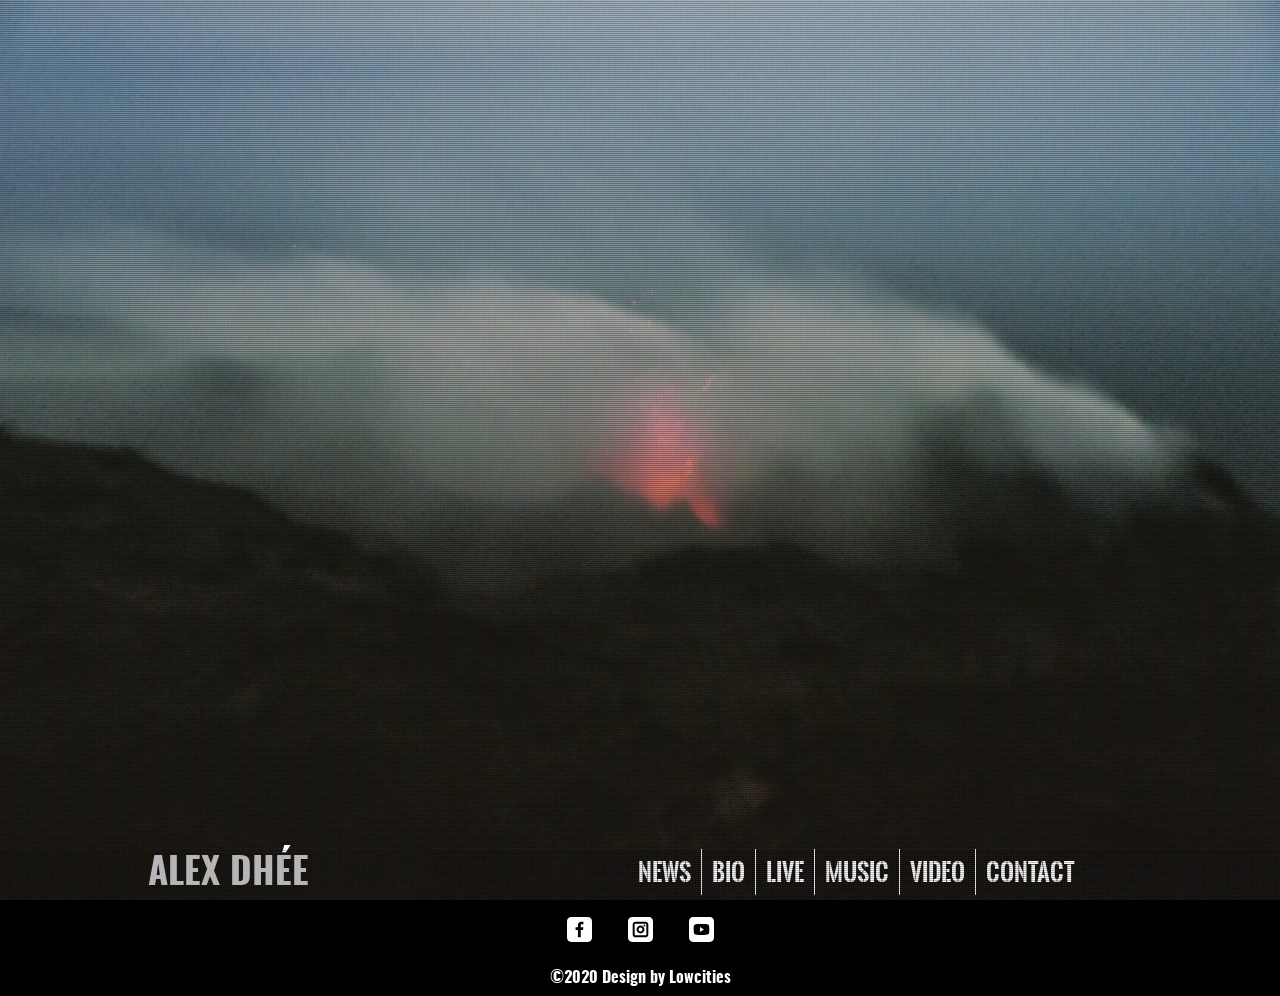
<file: index.html>
<!doctype html>
<html lang='en'>
    <head>
        <meta charset="utf-8">
        <meta name="viewport" content="width=device-width, initial-scale=1, shrink-to-fit=no">
        <link rel="stylesheet" href="https://stackpath.bootstrapcdn.com/bootstrap/4.4.1/css/bootstrap.min.css" integrity="sha384-Vkoo8x4CGsO3+Hhxv8T/Q5PaXtkKtu6ug5TOeNV6gBiFeWPGFN9MuhOf23Q9Ifjh" crossorigin="anonymous">
        <link rel="stylesheet" href="css/style.css">
        <link rel="stylesheet" href="css/normalize.css">
        <link rel="stylesheet" href="oswald_font/stylesheet.css">
        <link rel="stylesheet" href="css/style.css">
        <link rel="stylesheet" href="https://cdnjs.cloudflare.com/ajax/libs/animate.css/3.7.2/animate.min.css">
        <link href="https://assets.juicer.io/embed.css" media="all" rel="stylesheet" type="text/css" />
        <title>Alex Dhee</title>
    </head>
    <header>
        <div class="header-banner crt"></div>
        <!--Navigation section-->
        <div class="menu-wrapper crt">
            <div class="nav-button crt">
                <span></span>
                <span></span>
                <span></span>
                <span></span>
            </div>
            <div class="logo">
               <h1 class="title crt" title="ALEX DHEE">ALEX DH&EacuteE</h1> 
            </div>
            <nav id="menu" class="menu sticky-mobile crt">
                <div class="nav-item" title="NEWS">
                  <a href="#news">NEWS</a>
                </div>
                <div class="nav-item"  title="BIO">
                  <a href="#bio">BIO</a>
                </div>
                <div class="nav-item"  title="LIVE">
                    <a href="#live">LIVE</a>
                  </div>
                  <div class="nav-item"  title="MUSIC">
                    <a href="#music">MUSIC</a>
                  </div>  
                <div class="nav-item"  title="VIDEO">
                  <a href="#video">VIDEO</a>
                </div>
                <div class="nav-item" title="CONTACT">
                  <a href="#contact" class="contact-button">CONTACT</a>
                </div>
            </nav>
            <!--End navigation section-->
        </div>
    </header>
    <body>
        <div class="wrapper">
            <div class="content">
                <div id="news" class="news section invisible">
                    <div class="section-banner animated slideInLeft">
                        <h1 class="heading crt"><span></span>NEWS</h1>
                    </div>
                    <div class="animated slideInRight">
                        <ul class="juicer-feed" data-feed-id="lowcities"><h1 class="referral"></h1></ul></h1></ul>
                    </div>
                </div>
                <div id="bio" class="bio section invisible">
                    <div class="section-banner animated slideInLeft">
                        <h1 class="heading crt"><span></span>BIO</h1>
                    </div>
                </div>
                <div id="live" class="live section invisible">
                    <div class="section-banner animated slideInLeft">
                        <h1 class="heading crt"><span></span>LIVE</h1>
                    </div>
                </div>
                <div id="music" class="music section invisible">
                    <div class="section-banner animated slideInLeft">
                        <h1 class="heading crt"><span></span>MUSIC</h1>
                    </div>
                </div>
                <div id="video" class="video section invisible">
                    <div class="section-banner animated slideInLeft">
                        <h1 class="heading crt"><span></span>VIDEO</h1>
                    </div>
                    <div class="video-element animated slideInRight">
                        <iframe src="https://www.youtube.com/embed/cMffwlgYZD4" frameborder="0" allow="accelerometer; autoplay; encrypted-media; gyroscope; picture-in-picture" allowfullscreen></iframe>
                    </div>
                </div>
            </div>
            <footer id="contact">
                <div class="social">
                  <a href="http://twitter.com/lowcities"><i class="facebook"></i></a>
                  <a href="http://instagram.com/alexdheemusic"><i class="insta"></i></a>
                  <a href="https://www.linkedin.com/in/david-low-671492132/"><i class="youtube"></i></a>
                  <!-- <a href="https://github.com/lowcities"><i class="github"></i></a> -->
                </div>  
                <h6 class="greydient">&copy;2020 Design by <a href="https://www.lowcites.net">Lowcities</a></h6>
              </footer> 
        </div> 
        <script src="https://code.jquery.com/jquery-3.4.1.slim.min.js" integrity="sha384-J6qa4849blE2+poT4WnyKhv5vZF5SrPo0iEjwBvKU7imGFAV0wwj1yYfoRSJoZ+n" crossorigin="anonymous"></script>
        <script src="https://stackpath.bootstrapcdn.com/bootstrap/4.4.1/js/bootstrap.min.js" integrity="sha384-wfSDF2E50Y2D1uUdj0O3uMBJnjuUD4Ih7YwaYd1iqfktj0Uod8GCExl3Og8ifwB6" crossorigin="anonymous"></script>
        <script src="https://assets.juicer.io/embed.js" type="text/javascript"></script>
        <script src="js/app.js" type="text/javascript" charset="utf-8"></script>
    </body>
</html>
</file>
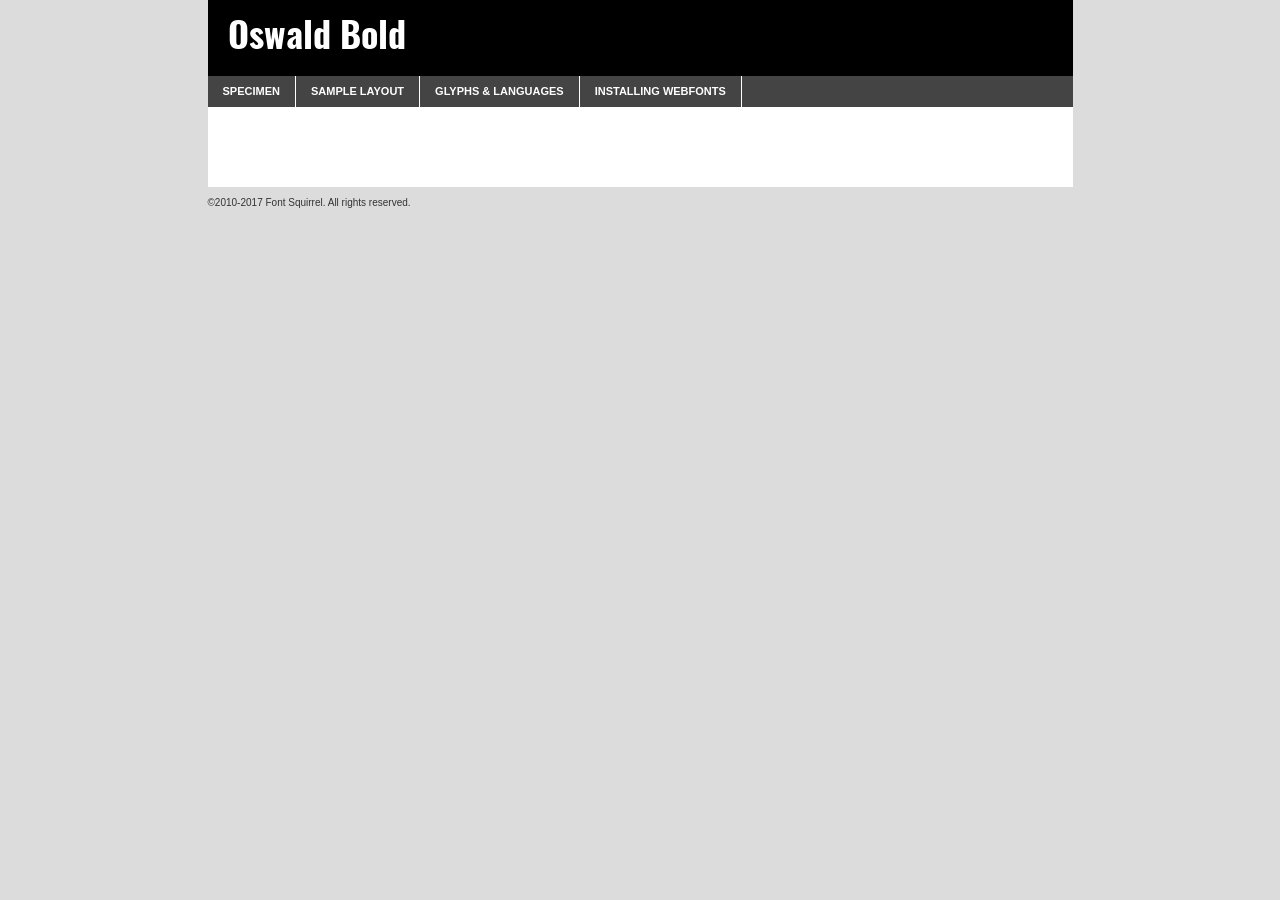
<file: oswald_font/oswald-bold-demo.html>
<!DOCTYPE html PUBLIC "-//W3C//DTD XHTML 1.0 Transitional//EN"
	"http://www.w3.org/TR/xhtml1/DTD/xhtml1-transitional.dtd">

<html xmlns="http://www.w3.org/1999/xhtml" xml:lang="en" lang="en">
<head>
	<meta http-equiv="Content-Type" content="text/html; charset=utf-8" />
	<script src="http://ajax.googleapis.com/ajax/libs/jquery/1.7.2/jquery.min.js" type="text/javascript" charset="utf-8"></script>
	<script type="text/javascript">
	(function($){$.fn.easyTabs=function(option){var param=jQuery.extend({fadeSpeed:"fast",defaultContent:1,activeClass:'active'},option);$(this).each(function(){var thisId="#"+this.id;if(param.defaultContent==''){param.defaultContent=1;}
	if(typeof param.defaultContent=="number")
	{var defaultTab=$(thisId+" .tabs li:eq("+(param.defaultContent-1)+") a").attr('href').substr(1);}else{var defaultTab=param.defaultContent;}
	$(thisId+" .tabs li a").each(function(){var tabToHide=$(this).attr('href').substr(1);$("#"+tabToHide).addClass('easytabs-tab-content');});hideAll();changeContent(defaultTab);function hideAll(){$(thisId+" .easytabs-tab-content").hide();}
	function changeContent(tabId){hideAll();$(thisId+" .tabs li").removeClass(param.activeClass);$(thisId+" .tabs li a[href=#"+tabId+"]").closest('li').addClass(param.activeClass);if(param.fadeSpeed!="none")
	{$(thisId+" #"+tabId).fadeIn(param.fadeSpeed);}else{$(thisId+" #"+tabId).show();}}
	$(thisId+" .tabs li").click(function(){var tabId=$(this).find('a').attr('href').substr(1);changeContent(tabId);return false;});});}})(jQuery);
	</script>
	<link rel="stylesheet" href="specimen_files/specimen_stylesheet.css" type="text/css" charset="utf-8" />
	<link rel="stylesheet" href="stylesheet.css" type="text/css" charset="utf-8" />

	<style type="text/css">
					body{
				font-family: 'oswaldbold';
							}
		</style>

	<title>Oswald Bold Specimen</title>
	
	
	<script type="text/javascript" charset="utf-8">
		$(document).ready(function() {
			$('#container').easyTabs({defaultContent:1});
		});
	</script>
</head>

<body>
<div id="container">
	<div id="header">
		Oswald Bold	</div>
	<ul class="tabs">
		<li><a href="#specimen">Specimen</a></li>
		<li><a href="#layout">Sample Layout</a></li>
				<li><a href="#glyphs">Glyphs &amp; Languages</a></li>
		<li><a href="#installing">Installing Webfonts</a></li>
		
	</ul>
	
	<div id="main_content">

		
			<div id="specimen">
		
				<div class="section">
					<div class="grid12 firstcol">
						<div class="huge">AaBb</div>
					</div>
				</div>
		
				<div class="section">
					<div class="glyph_range">A&#x200B;B&#x200b;C&#x200b;D&#x200b;E&#x200b;F&#x200b;G&#x200b;H&#x200b;I&#x200b;J&#x200b;K&#x200b;L&#x200b;M&#x200b;N&#x200b;O&#x200b;P&#x200b;Q&#x200b;R&#x200b;S&#x200b;T&#x200b;U&#x200b;V&#x200b;W&#x200b;X&#x200b;Y&#x200b;Z&#x200b;a&#x200b;b&#x200b;c&#x200b;d&#x200b;e&#x200b;f&#x200b;g&#x200b;h&#x200b;i&#x200b;j&#x200b;k&#x200b;l&#x200b;m&#x200b;n&#x200b;o&#x200b;p&#x200b;q&#x200b;r&#x200b;s&#x200b;t&#x200b;u&#x200b;v&#x200b;w&#x200b;x&#x200b;y&#x200b;z&#x200b;1&#x200b;2&#x200b;3&#x200b;4&#x200b;5&#x200b;6&#x200b;7&#x200b;8&#x200b;9&#x200b;0&#x200b;&amp;&#x200b;.&#x200b;,&#x200b;?&#x200b;!&#x200b;&#64;&#x200b;(&#x200b;)&#x200b;#&#x200b;$&#x200b;%&#x200b;*&#x200b;+&#x200b;-&#x200b;=&#x200b;:&#x200b;;</div>
				</div>
				<div class="section">
					<div class="grid12 firstcol">
						<table class="sample_table">
							<tr><td>10</td><td class="size10">abcdefghijklmnopqrstuvwxyzABCDEFGHIJKLMNOPQRSTUVWXYZ0123456789abcdefghijklmnopqrstuvwxyzABCDEFGHIJKLMNOPQRSTUVWXYZ0123456789abcdefghijklmnopqrstuvwxyzABCDEFGHIJKLMNOPQRSTUVWXYZ</td></tr>
							<tr><td>11</td><td class="size11">abcdefghijklmnopqrstuvwxyzABCDEFGHIJKLMNOPQRSTUVWXYZ0123456789abcdefghijklmnopqrstuvwxyzABCDEFGHIJKLMNOPQRSTUVWXYZ0123456789abcdefghijklmnopqrstuvwxyzABCDEFGHIJKLMNOPQRSTUVWXYZ</td></tr>
							<tr><td>12</td><td class="size12">abcdefghijklmnopqrstuvwxyzABCDEFGHIJKLMNOPQRSTUVWXYZ0123456789abcdefghijklmnopqrstuvwxyzABCDEFGHIJKLMNOPQRSTUVWXYZ0123456789abcdefghijklmnopqrstuvwxyzABCDEFGHIJKLMNOPQRSTUVWXYZ</td></tr>
							<tr><td>13</td><td class="size13">abcdefghijklmnopqrstuvwxyzABCDEFGHIJKLMNOPQRSTUVWXYZ0123456789abcdefghijklmnopqrstuvwxyzABCDEFGHIJKLMNOPQRSTUVWXYZ0123456789abcdefghijklmnopqrstuvwxyzABCDEFGHIJKLMNOPQRSTUVWXYZ</td></tr>
							<tr><td>14</td><td class="size14">abcdefghijklmnopqrstuvwxyzABCDEFGHIJKLMNOPQRSTUVWXYZ0123456789abcdefghijklmnopqrstuvwxyzABCDEFGHIJKLMNOPQRSTUVWXYZ0123456789abcdefghijklmnopqrstuvwxyzABCDEFGHIJKLMNOPQRSTUVWXYZ</td></tr>
							<tr><td>16</td><td class="size16">abcdefghijklmnopqrstuvwxyzABCDEFGHIJKLMNOPQRSTUVWXYZ0123456789abcdefghijklmnopqrstuvwxyzABCDEFGHIJKLMNOPQRSTUVWXYZ</td></tr>
							<tr><td>18</td><td class="size18">abcdefghijklmnopqrstuvwxyzABCDEFGHIJKLMNOPQRSTUVWXYZ0123456789abcdefghijklmnopqrstuvwxyzABCDEFGHIJKLMNOPQRSTUVWXYZ</td></tr>
							<tr><td>20</td><td class="size20">abcdefghijklmnopqrstuvwxyzABCDEFGHIJKLMNOPQRSTUVWXYZ0123456789abcdefghijklmnopqrstuvwxyzABCDEFGHIJKLMNOPQRSTUVWXYZ</td></tr>
							<tr><td>24</td><td class="size24">abcdefghijklmnopqrstuvwxyzABCDEFGHIJKLMNOPQRSTUVWXYZ0123456789abcdefghijklmnopqrstuvwxyzABCDEFGHIJKLMNOPQRSTUVWXYZ</td></tr>
							<tr><td>30</td><td class="size30">abcdefghijklmnopqrstuvwxyzABCDEFGHIJKLMNOPQRSTUVWXYZ0123456789abcdefghijklmnopqrstuvwxyzABCDEFGHIJKLMNOPQRSTUVWXYZ</td></tr>
							<tr><td>36</td><td class="size36">abcdefghijklmnopqrstuvwxyzABCDEFGHIJKLMNOPQRSTUVWXYZ0123456789abcdefghijklmnopqrstuvwxyzABCDEFGHIJKLMNOPQRSTUVWXYZ</td></tr>
							<tr><td>48</td><td class="size48">abcdefghijklmnopqrstuvwxyzABCDEFGHIJKLMNOPQRSTUVWXYZ0123456789abcdefghijklmnopqrstuvwxyzABCDEFGHIJKLMNOPQRSTUVWXYZ</td></tr>
							<tr><td>60</td><td class="size60">abcdefghijklmnopqrstuvwxyzABCDEFGHIJKLMNOPQRSTUVWXYZ0123456789abcdefghijklmnopqrstuvwxyzABCDEFGHIJKLMNOPQRSTUVWXYZ</td></tr>
							<tr><td>72</td><td class="size72">abcdefghijklmnopqrstuvwxyzABCDEFGHIJKLMNOPQRSTUVWXYZ0123456789abcdefghijklmnopqrstuvwxyzABCDEFGHIJKLMNOPQRSTUVWXYZ</td></tr>
							<tr><td>90</td><td class="size90">abcdefghijklmnopqrstuvwxyzABCDEFGHIJKLMNOPQRSTUVWXYZ0123456789abcdefghijklmnopqrstuvwxyzABCDEFGHIJKLMNOPQRSTUVWXYZ</td></tr>
						</table>
				
					</div>
			
				</div>
		
		
		
								<div class="section" id="bodycomparison">


										<div id="xheight">
				<div class="fontbody">&#x25FC;&#x25FC;&#x25FC;&#x25FC;&#x25FC;&#x25FC;&#x25FC;&#x25FC;&#x25FC;&#x25FC;&#x25FC;&#x25FC;&#x25FC;&#x25FC;&#x25FC;&#x25FC;&#x25FC;&#x25FC;&#x25FC;&#x25FC;&#x25FC;&#x25FC;&#x25FC;&#x25FC;&#x25FC;&#x25FC;&#x25FC;&#x25FC;&#x25FC;&#x25FC;&#x25FC;&#x25FC;&#x25FC;&#x25FC;&#x25FC;&#x25FC;&#x25FC;&#x25FC;&#x25FC;&#x25FC;&#x25FC;&#x25FC;&#x25FC;&#x25FC;&#x25FC;&#x25FC;&#x25FC;&#x25FC;&#x25FC;&#x25FC;&#x25FC;&#x25FC;&#x25FC;&#x25FC;&#x25FC;&#x25FC;&#x25FC;&#x25FC;&#x25FC;&#x25FC;&#x25FC;&#x25FC;&#x25FC;&#x25FC;&#x25FC;&#x25FC;&#x25FC;&#x25FC;&#x25FC;&#x25FC;&#x25FC;&#x25FC;&#x25FC;&#x25FC;&#x25FC;&#x25FC;&#x25FC;&#x25FC;&#x25FC;&#x25FC;&#x25FC;&#x25FC;&#x25FC;&#x25FC;&#x25FC;&#x25FC;&#x25FC;&#x25FC;&#x25FC;&#x25FC;&#x25FC;&#x25FC;&#x25FC;&#x25FC;&#x25FC;&#x25FC;&#x25FC;&#x25FC;&#x25FC;body</div><div class="arialbody">body</div><div class="verdanabody">body</div><div class="georgiabody">body</div></div>
										<div class="fontbody" style="z-index:1">
											body<span>Oswald Bold</span>
										</div>
										<div class="arialbody" style="z-index:1">
											body<span>Arial</span>
										</div>
										<div class="verdanabody" style="z-index:1">
											body<span>Verdana</span>
										</div>
										<div class="georgiabody" style="z-index:1">
											body<span>Georgia</span>
										</div>



								</div>
		
		
				<div class="section psample psample_row1" id="">
					
					<div class="grid2 firstcol">
						<p class="size10"><span>10.</span>Aenean lacinia bibendum nulla sed consectetur. Fusce dapibus, tellus ac cursus commodo, tortor mauris condimentum nibh, ut fermentum massa justo sit amet risus. Nullam id dolor id nibh ultricies vehicula ut id elit. Cum sociis natoque penatibus et magnis dis parturient montes, nascetur ridiculus mus. Nulla vitae elit libero, a pharetra augue.</p>
			
					</div>
					<div class="grid3">
						<p class="size11"><span>11.</span>Aenean lacinia bibendum nulla sed consectetur. Fusce dapibus, tellus ac cursus commodo, tortor mauris condimentum nibh, ut fermentum massa justo sit amet risus. Nullam id dolor id nibh ultricies vehicula ut id elit. Cum sociis natoque penatibus et magnis dis parturient montes, nascetur ridiculus mus. Nulla vitae elit libero, a pharetra augue.</p>
			
					</div>
					<div class="grid3">
						<p class="size12"><span>12.</span>Aenean lacinia bibendum nulla sed consectetur. Fusce dapibus, tellus ac cursus commodo, tortor mauris condimentum nibh, ut fermentum massa justo sit amet risus. Nullam id dolor id nibh ultricies vehicula ut id elit. Cum sociis natoque penatibus et magnis dis parturient montes, nascetur ridiculus mus. Nulla vitae elit libero, a pharetra augue.</p>
			
					</div>
					<div class="grid4">
						<p class="size13"><span>13.</span>Aenean lacinia bibendum nulla sed consectetur. Fusce dapibus, tellus ac cursus commodo, tortor mauris condimentum nibh, ut fermentum massa justo sit amet risus. Nullam id dolor id nibh ultricies vehicula ut id elit. Cum sociis natoque penatibus et magnis dis parturient montes, nascetur ridiculus mus. Nulla vitae elit libero, a pharetra augue.</p>
			
					</div>
					<div class="white_blend"></div>
					
				</div>
				<div class="section psample psample_row2" id="">
					<div class="grid3 firstcol">
						<p class="size14"><span>14.</span>Aenean lacinia bibendum nulla sed consectetur. Fusce dapibus, tellus ac cursus commodo, tortor mauris condimentum nibh, ut fermentum massa justo sit amet risus. Nullam id dolor id nibh ultricies vehicula ut id elit. Cum sociis natoque penatibus et magnis dis parturient montes, nascetur ridiculus mus. Nulla vitae elit libero, a pharetra augue.</p>
			
					</div>
					<div class="grid4">
						<p class="size16"><span>16.</span>Aenean lacinia bibendum nulla sed consectetur. Fusce dapibus, tellus ac cursus commodo, tortor mauris condimentum nibh, ut fermentum massa justo sit amet risus. Nullam id dolor id nibh ultricies vehicula ut id elit. Cum sociis natoque penatibus et magnis dis parturient montes, nascetur ridiculus mus. Nulla vitae elit libero, a pharetra augue.</p>
			
					</div>
					<div class="grid5">
						<p class="size18"><span>18.</span>Aenean lacinia bibendum nulla sed consectetur. Fusce dapibus, tellus ac cursus commodo, tortor mauris condimentum nibh, ut fermentum massa justo sit amet risus. Nullam id dolor id nibh ultricies vehicula ut id elit. Cum sociis natoque penatibus et magnis dis parturient montes, nascetur ridiculus mus. Nulla vitae elit libero, a pharetra augue.</p>
			
					</div>

					<div class="white_blend"></div>

				</div>
				
				<div class="section psample psample_row3" id="">
					<div class="grid5 firstcol">
						<p class="size20"><span>20.</span>Aenean lacinia bibendum nulla sed consectetur. Fusce dapibus, tellus ac cursus commodo, tortor mauris condimentum nibh, ut fermentum massa justo sit amet risus. Nullam id dolor id nibh ultricies vehicula ut id elit. Cum sociis natoque penatibus et magnis dis parturient montes, nascetur ridiculus mus. Nulla vitae elit libero, a pharetra augue.</p>
					</div>
					<div class="grid7">
						<p class="size24"><span>24.</span>Aenean lacinia bibendum nulla sed consectetur. Fusce dapibus, tellus ac cursus commodo, tortor mauris condimentum nibh, ut fermentum massa justo sit amet risus. Nullam id dolor id nibh ultricies vehicula ut id elit. Cum sociis natoque penatibus et magnis dis parturient montes, nascetur ridiculus mus. Nulla vitae elit libero, a pharetra augue.</p>
					</div>
					
					<div class="white_blend"></div>
					
				</div>
				
				<div class="section psample psample_row4" id="">
					<div class="grid12 firstcol">
						<p class="size30"><span>30.</span>Aenean lacinia bibendum nulla sed consectetur. Fusce dapibus, tellus ac cursus commodo, tortor mauris condimentum nibh, ut fermentum massa justo sit amet risus. Nullam id dolor id nibh ultricies vehicula ut id elit. Cum sociis natoque penatibus et magnis dis parturient montes, nascetur ridiculus mus. Nulla vitae elit libero, a pharetra augue.</p>
					</div>
					<div class="white_blend"></div>
					
				</div>
				
				
				
				<div class="section psample psample_row1 fullreverse">
					<div class="grid2 firstcol">
						<p class="size10"><span>10.</span>Aenean lacinia bibendum nulla sed consectetur. Fusce dapibus, tellus ac cursus commodo, tortor mauris condimentum nibh, ut fermentum massa justo sit amet risus. Nullam id dolor id nibh ultricies vehicula ut id elit. Cum sociis natoque penatibus et magnis dis parturient montes, nascetur ridiculus mus. Nulla vitae elit libero, a pharetra augue.</p>
			
					</div>
					<div class="grid3">
						<p class="size11"><span>11.</span>Aenean lacinia bibendum nulla sed consectetur. Fusce dapibus, tellus ac cursus commodo, tortor mauris condimentum nibh, ut fermentum massa justo sit amet risus. Nullam id dolor id nibh ultricies vehicula ut id elit. Cum sociis natoque penatibus et magnis dis parturient montes, nascetur ridiculus mus. Nulla vitae elit libero, a pharetra augue.</p>
			
					</div>
					<div class="grid3">
						<p class="size12"><span>12.</span>Aenean lacinia bibendum nulla sed consectetur. Fusce dapibus, tellus ac cursus commodo, tortor mauris condimentum nibh, ut fermentum massa justo sit amet risus. Nullam id dolor id nibh ultricies vehicula ut id elit. Cum sociis natoque penatibus et magnis dis parturient montes, nascetur ridiculus mus. Nulla vitae elit libero, a pharetra augue.</p>
			
					</div>
					<div class="grid4">
						<p class="size13"><span>13.</span>Aenean lacinia bibendum nulla sed consectetur. Fusce dapibus, tellus ac cursus commodo, tortor mauris condimentum nibh, ut fermentum massa justo sit amet risus. Nullam id dolor id nibh ultricies vehicula ut id elit. Cum sociis natoque penatibus et magnis dis parturient montes, nascetur ridiculus mus. Nulla vitae elit libero, a pharetra augue.</p>
			
					</div>
					<div class="black_blend"></div>
					
				</div>
				
				<div class="section psample psample_row2 fullreverse">
					<div class="grid3 firstcol">
						<p class="size14"><span>14.</span>Aenean lacinia bibendum nulla sed consectetur. Fusce dapibus, tellus ac cursus commodo, tortor mauris condimentum nibh, ut fermentum massa justo sit amet risus. Nullam id dolor id nibh ultricies vehicula ut id elit. Cum sociis natoque penatibus et magnis dis parturient montes, nascetur ridiculus mus. Nulla vitae elit libero, a pharetra augue.</p>
			
					</div>
					<div class="grid4">
						<p class="size16"><span>16.</span>Aenean lacinia bibendum nulla sed consectetur. Fusce dapibus, tellus ac cursus commodo, tortor mauris condimentum nibh, ut fermentum massa justo sit amet risus. Nullam id dolor id nibh ultricies vehicula ut id elit. Cum sociis natoque penatibus et magnis dis parturient montes, nascetur ridiculus mus. Nulla vitae elit libero, a pharetra augue.</p>
			
					</div>
					<div class="grid5">
						<p class="size18"><span>18.</span>Aenean lacinia bibendum nulla sed consectetur. Fusce dapibus, tellus ac cursus commodo, tortor mauris condimentum nibh, ut fermentum massa justo sit amet risus. Nullam id dolor id nibh ultricies vehicula ut id elit. Cum sociis natoque penatibus et magnis dis parturient montes, nascetur ridiculus mus. Nulla vitae elit libero, a pharetra augue.</p>
			
					</div>
					<div class="black_blend"></div>

				</div>
				
				<div class="section psample fullreverse psample_row3" id="">
					<div class="grid5 firstcol">
						<p class="size20"><span>20.</span>Aenean lacinia bibendum nulla sed consectetur. Fusce dapibus, tellus ac cursus commodo, tortor mauris condimentum nibh, ut fermentum massa justo sit amet risus. Nullam id dolor id nibh ultricies vehicula ut id elit. Cum sociis natoque penatibus et magnis dis parturient montes, nascetur ridiculus mus. Nulla vitae elit libero, a pharetra augue.</p>
					</div>
					<div class="grid7">
						<p class="size24"><span>24.</span>Aenean lacinia bibendum nulla sed consectetur. Fusce dapibus, tellus ac cursus commodo, tortor mauris condimentum nibh, ut fermentum massa justo sit amet risus. Nullam id dolor id nibh ultricies vehicula ut id elit. Cum sociis natoque penatibus et magnis dis parturient montes, nascetur ridiculus mus. Nulla vitae elit libero, a pharetra augue.</p>
					</div>
					
					<div class="black_blend"></div>
					
				</div>
				
				<div class="section psample fullreverse psample_row4" id="" style="border-bottom: 20px #000 solid;">
					<div class="grid12 firstcol">
						<p class="size30"><span>30.</span>Aenean lacinia bibendum nulla sed consectetur. Fusce dapibus, tellus ac cursus commodo, tortor mauris condimentum nibh, ut fermentum massa justo sit amet risus. Nullam id dolor id nibh ultricies vehicula ut id elit. Cum sociis natoque penatibus et magnis dis parturient montes, nascetur ridiculus mus. Nulla vitae elit libero, a pharetra augue.</p>
					</div>
					<div class="black_blend"></div>
					
				</div>
				
				
				
				
			</div>
			
			<div id="layout">
				
				<div class="section">
					
					<div class="grid12 firstcol">
						<h1>Lorem Ipsum Dolor</h1>
						<h2>Etiam porta sem malesuada magna mollis euismod</h2>
						
						<p class="byline">By <a href="#link">Aenean Lacinia</a></p>
					</div>
				</div>
				<div class="section">
					<div class="grid8 firstcol">
						<p class="large">Donec sed odio dui. Morbi leo risus, porta ac consectetur ac, vestibulum at eros. Fusce dapibus, tellus ac cursus commodo, tortor mauris condimentum nibh, ut fermentum massa justo sit amet risus. </p>

						
						<h3>Pellentesque ornare sem</h3>

						<p>Maecenas sed diam eget risus varius blandit sit amet non magna. Maecenas faucibus mollis interdum. Donec ullamcorper nulla non metus auctor fringilla. Nullam id dolor id nibh ultricies vehicula ut id elit. Nullam id dolor id nibh ultricies vehicula ut id elit. </p>

						<p>Aenean eu leo quam. Pellentesque ornare sem lacinia quam venenatis vestibulum. Lorem ipsum dolor sit amet, consectetur adipiscing elit. Cum sociis natoque penatibus et magnis dis parturient montes, nascetur ridiculus mus. </p>

						<p>Nulla vitae elit libero, a pharetra augue. Praesent commodo cursus magna, vel scelerisque nisl consectetur et. Aenean lacinia bibendum nulla sed consectetur. </p>

						<p>Nullam quis risus eget urna mollis ornare vel eu leo. Nullam quis risus eget urna mollis ornare vel eu leo. Maecenas sed diam eget risus varius blandit sit amet non magna. Donec ullamcorper nulla non metus auctor fringilla. </p>

						<h3>Cras mattis consectetur</h3>

						<p>Aenean eu leo quam. Pellentesque ornare sem lacinia quam venenatis vestibulum. Aenean lacinia bibendum nulla sed consectetur. Integer posuere erat a ante venenatis dapibus posuere velit aliquet. Cras mattis consectetur purus sit amet fermentum. </p>

						<p>Nullam id dolor id nibh ultricies vehicula ut id elit. Nullam quis risus eget urna mollis ornare vel eu leo. Cras mattis consectetur purus sit amet fermentum.</p>
					</div>
					
					<div class="grid4 sidebar">
						
						<div class="box reverse">
							<p class="last">Nullam quis risus eget urna mollis ornare vel eu leo. Donec ullamcorper nulla non metus auctor fringilla. Cras mattis consectetur purus sit amet fermentum. Sed posuere consectetur est at lobortis. Lorem ipsum dolor sit amet, consectetur adipiscing elit. </p>
						</div>
						
						<p class="caption">Maecenas sed diam eget risus varius.</p>

						<p>Vestibulum id ligula porta felis euismod semper. Integer posuere erat a ante venenatis dapibus posuere velit aliquet. Vestibulum id ligula porta felis euismod semper. Sed posuere consectetur est at lobortis. Maecenas sed diam eget risus varius blandit sit amet non magna. Fusce dapibus, tellus ac cursus commodo, tortor mauris condimentum nibh, ut fermentum massa justo sit amet risus. </p>

					

						<p>Duis mollis, est non commodo luctus, nisi erat porttitor ligula, eget lacinia odio sem nec elit. Aenean lacinia bibendum nulla sed consectetur. Vivamus sagittis lacus vel augue laoreet rutrum faucibus dolor auctor. Aenean lacinia bibendum nulla sed consectetur. Nullam quis risus eget urna mollis ornare vel eu leo. </p>

						<p>Praesent commodo cursus magna, vel scelerisque nisl consectetur et. Donec ullamcorper nulla non metus auctor fringilla. Maecenas faucibus mollis interdum. Fusce dapibus, tellus ac cursus commodo, tortor mauris condimentum nibh, ut fermentum massa justo sit amet risus. </p>

					</div>
				</div>
				
			</div>


			



		<div id="glyphs">
			<div class="section">
				<div class="grid12 firstcol">
			
				<h1>Language Support</h1>
				<p>The subset of Oswald Bold in this kit supports the following languages:<br />
			
					Albanian, Basque, Breton, Chamorro, Danish, Dutch, English, Faroese, Finnish, French, Frisian, Galician, German, Icelandic, Italian, Malagasy, Norwegian, Portuguese, Spanish, Alsatian, Aragonese, Arapaho, Arrernte, Asturian, Aymara, Bislama, Cebuano, Corsican, Fijian, French_creole, Genoese, Gilbertese, Greenlandic, Haitian_creole, Hiligaynon, Hmong, Hopi, Ibanag, Iloko_ilokano, Indonesian, Interglossa_glosa, Interlingua, Irish_gaelic, Jerriais, Lojban, Lombard, Luxembourgeois, Manx, Mohawk, Norfolk_pitcairnese, Occitan, Oromo, Pangasinan, Papiamento, Piedmontese, Potawatomi, Rhaeto-romance, Romansh, Rotokas, Sami_lule, Samoan, Sardinian, Scots_gaelic, Seychelles_creole, Shona, Sicilian, Somali, Southern_ndebele, Swahili, Swati_swazi, Tagalog_filipino_pilipino, Tetum, Tok_pisin, Uyghur_latinized, Volapuk, Walloon, Warlpiri, Xhosa, Yapese, Zulu, Latinbasic, Ubasic, Demo				</p>
				<h1>Glyph Chart</h1>
				<p>The subset of Oswald Bold in this kit includes all the glyphs listed below. Unicode entities are included above each glyph to help you insert individual characters into your layout.</p>
				<div id="glyph_chart">
			
																				 <div><p>&amp;#13;</p>&#13;</div>
																				 <div><p>&amp;#32;</p>&#32;</div>
																				 <div><p>&amp;#33;</p>&#33;</div>
																				 <div><p>&amp;#34;</p>&#34;</div>
																				 <div><p>&amp;#35;</p>&#35;</div>
																				 <div><p>&amp;#36;</p>&#36;</div>
																				 <div><p>&amp;#37;</p>&#37;</div>
																				 <div><p>&amp;#38;</p>&#38;</div>
																				 <div><p>&amp;#39;</p>&#39;</div>
																				 <div><p>&amp;#40;</p>&#40;</div>
																				 <div><p>&amp;#41;</p>&#41;</div>
																				 <div><p>&amp;#42;</p>&#42;</div>
																				 <div><p>&amp;#43;</p>&#43;</div>
																				 <div><p>&amp;#44;</p>&#44;</div>
																				 <div><p>&amp;#45;</p>&#45;</div>
																				 <div><p>&amp;#46;</p>&#46;</div>
																				 <div><p>&amp;#47;</p>&#47;</div>
																				 <div><p>&amp;#48;</p>&#48;</div>
																				 <div><p>&amp;#49;</p>&#49;</div>
																				 <div><p>&amp;#50;</p>&#50;</div>
																				 <div><p>&amp;#51;</p>&#51;</div>
																				 <div><p>&amp;#52;</p>&#52;</div>
																				 <div><p>&amp;#53;</p>&#53;</div>
																				 <div><p>&amp;#54;</p>&#54;</div>
																				 <div><p>&amp;#55;</p>&#55;</div>
																				 <div><p>&amp;#56;</p>&#56;</div>
																				 <div><p>&amp;#57;</p>&#57;</div>
																				 <div><p>&amp;#58;</p>&#58;</div>
																				 <div><p>&amp;#59;</p>&#59;</div>
																				 <div><p>&amp;#60;</p>&#60;</div>
																				 <div><p>&amp;#61;</p>&#61;</div>
																				 <div><p>&amp;#62;</p>&#62;</div>
																				 <div><p>&amp;#63;</p>&#63;</div>
																				 <div><p>&amp;#64;</p>&#64;</div>
																				 <div><p>&amp;#65;</p>&#65;</div>
																				 <div><p>&amp;#66;</p>&#66;</div>
																				 <div><p>&amp;#67;</p>&#67;</div>
																				 <div><p>&amp;#68;</p>&#68;</div>
																				 <div><p>&amp;#69;</p>&#69;</div>
																				 <div><p>&amp;#70;</p>&#70;</div>
																				 <div><p>&amp;#71;</p>&#71;</div>
																				 <div><p>&amp;#72;</p>&#72;</div>
																				 <div><p>&amp;#73;</p>&#73;</div>
																				 <div><p>&amp;#74;</p>&#74;</div>
																				 <div><p>&amp;#75;</p>&#75;</div>
																				 <div><p>&amp;#76;</p>&#76;</div>
																				 <div><p>&amp;#77;</p>&#77;</div>
																				 <div><p>&amp;#78;</p>&#78;</div>
																				 <div><p>&amp;#79;</p>&#79;</div>
																				 <div><p>&amp;#80;</p>&#80;</div>
																				 <div><p>&amp;#81;</p>&#81;</div>
																				 <div><p>&amp;#82;</p>&#82;</div>
																				 <div><p>&amp;#83;</p>&#83;</div>
																				 <div><p>&amp;#84;</p>&#84;</div>
																				 <div><p>&amp;#85;</p>&#85;</div>
																				 <div><p>&amp;#86;</p>&#86;</div>
																				 <div><p>&amp;#87;</p>&#87;</div>
																				 <div><p>&amp;#88;</p>&#88;</div>
																				 <div><p>&amp;#89;</p>&#89;</div>
																				 <div><p>&amp;#90;</p>&#90;</div>
																				 <div><p>&amp;#91;</p>&#91;</div>
																				 <div><p>&amp;#92;</p>&#92;</div>
																				 <div><p>&amp;#93;</p>&#93;</div>
																				 <div><p>&amp;#94;</p>&#94;</div>
																				 <div><p>&amp;#95;</p>&#95;</div>
																				 <div><p>&amp;#96;</p>&#96;</div>
																				 <div><p>&amp;#97;</p>&#97;</div>
																				 <div><p>&amp;#98;</p>&#98;</div>
																				 <div><p>&amp;#99;</p>&#99;</div>
																				 <div><p>&amp;#100;</p>&#100;</div>
																				 <div><p>&amp;#101;</p>&#101;</div>
																				 <div><p>&amp;#102;</p>&#102;</div>
																				 <div><p>&amp;#103;</p>&#103;</div>
																				 <div><p>&amp;#104;</p>&#104;</div>
																				 <div><p>&amp;#105;</p>&#105;</div>
																				 <div><p>&amp;#106;</p>&#106;</div>
																				 <div><p>&amp;#107;</p>&#107;</div>
																				 <div><p>&amp;#108;</p>&#108;</div>
																				 <div><p>&amp;#109;</p>&#109;</div>
																				 <div><p>&amp;#110;</p>&#110;</div>
																				 <div><p>&amp;#111;</p>&#111;</div>
																				 <div><p>&amp;#112;</p>&#112;</div>
																				 <div><p>&amp;#113;</p>&#113;</div>
																				 <div><p>&amp;#114;</p>&#114;</div>
																				 <div><p>&amp;#115;</p>&#115;</div>
																				 <div><p>&amp;#116;</p>&#116;</div>
																				 <div><p>&amp;#117;</p>&#117;</div>
																				 <div><p>&amp;#118;</p>&#118;</div>
																				 <div><p>&amp;#119;</p>&#119;</div>
																				 <div><p>&amp;#120;</p>&#120;</div>
																				 <div><p>&amp;#121;</p>&#121;</div>
																				 <div><p>&amp;#122;</p>&#122;</div>
																				 <div><p>&amp;#123;</p>&#123;</div>
																				 <div><p>&amp;#124;</p>&#124;</div>
																				 <div><p>&amp;#125;</p>&#125;</div>
																				 <div><p>&amp;#126;</p>&#126;</div>
																				 <div><p>&amp;#160;</p>&#160;</div>
																				 <div><p>&amp;#161;</p>&#161;</div>
																				 <div><p>&amp;#162;</p>&#162;</div>
																				 <div><p>&amp;#163;</p>&#163;</div>
																				 <div><p>&amp;#164;</p>&#164;</div>
																				 <div><p>&amp;#165;</p>&#165;</div>
																				 <div><p>&amp;#166;</p>&#166;</div>
																				 <div><p>&amp;#167;</p>&#167;</div>
																				 <div><p>&amp;#168;</p>&#168;</div>
																				 <div><p>&amp;#169;</p>&#169;</div>
																				 <div><p>&amp;#170;</p>&#170;</div>
																				 <div><p>&amp;#171;</p>&#171;</div>
																				 <div><p>&amp;#172;</p>&#172;</div>
																				 <div><p>&amp;#173;</p>&#173;</div>
																				 <div><p>&amp;#174;</p>&#174;</div>
																				 <div><p>&amp;#175;</p>&#175;</div>
																				 <div><p>&amp;#176;</p>&#176;</div>
																				 <div><p>&amp;#177;</p>&#177;</div>
																				 <div><p>&amp;#178;</p>&#178;</div>
																				 <div><p>&amp;#179;</p>&#179;</div>
																				 <div><p>&amp;#180;</p>&#180;</div>
																				 <div><p>&amp;#181;</p>&#181;</div>
																				 <div><p>&amp;#182;</p>&#182;</div>
																				 <div><p>&amp;#183;</p>&#183;</div>
																				 <div><p>&amp;#184;</p>&#184;</div>
																				 <div><p>&amp;#185;</p>&#185;</div>
																				 <div><p>&amp;#186;</p>&#186;</div>
																				 <div><p>&amp;#187;</p>&#187;</div>
																				 <div><p>&amp;#188;</p>&#188;</div>
																				 <div><p>&amp;#189;</p>&#189;</div>
																				 <div><p>&amp;#190;</p>&#190;</div>
																				 <div><p>&amp;#191;</p>&#191;</div>
																				 <div><p>&amp;#192;</p>&#192;</div>
																				 <div><p>&amp;#193;</p>&#193;</div>
																				 <div><p>&amp;#194;</p>&#194;</div>
																				 <div><p>&amp;#195;</p>&#195;</div>
																				 <div><p>&amp;#196;</p>&#196;</div>
																				 <div><p>&amp;#197;</p>&#197;</div>
																				 <div><p>&amp;#198;</p>&#198;</div>
																				 <div><p>&amp;#199;</p>&#199;</div>
																				 <div><p>&amp;#200;</p>&#200;</div>
																				 <div><p>&amp;#201;</p>&#201;</div>
																				 <div><p>&amp;#202;</p>&#202;</div>
																				 <div><p>&amp;#203;</p>&#203;</div>
																				 <div><p>&amp;#204;</p>&#204;</div>
																				 <div><p>&amp;#205;</p>&#205;</div>
																				 <div><p>&amp;#206;</p>&#206;</div>
																				 <div><p>&amp;#207;</p>&#207;</div>
																				 <div><p>&amp;#208;</p>&#208;</div>
																				 <div><p>&amp;#209;</p>&#209;</div>
																				 <div><p>&amp;#210;</p>&#210;</div>
																				 <div><p>&amp;#211;</p>&#211;</div>
																				 <div><p>&amp;#212;</p>&#212;</div>
																				 <div><p>&amp;#213;</p>&#213;</div>
																				 <div><p>&amp;#214;</p>&#214;</div>
																				 <div><p>&amp;#215;</p>&#215;</div>
																				 <div><p>&amp;#216;</p>&#216;</div>
																				 <div><p>&amp;#217;</p>&#217;</div>
																				 <div><p>&amp;#218;</p>&#218;</div>
																				 <div><p>&amp;#219;</p>&#219;</div>
																				 <div><p>&amp;#220;</p>&#220;</div>
																				 <div><p>&amp;#221;</p>&#221;</div>
																				 <div><p>&amp;#222;</p>&#222;</div>
																				 <div><p>&amp;#223;</p>&#223;</div>
																				 <div><p>&amp;#224;</p>&#224;</div>
																				 <div><p>&amp;#225;</p>&#225;</div>
																				 <div><p>&amp;#226;</p>&#226;</div>
																				 <div><p>&amp;#227;</p>&#227;</div>
																				 <div><p>&amp;#228;</p>&#228;</div>
																				 <div><p>&amp;#229;</p>&#229;</div>
																				 <div><p>&amp;#230;</p>&#230;</div>
																				 <div><p>&amp;#231;</p>&#231;</div>
																				 <div><p>&amp;#232;</p>&#232;</div>
																				 <div><p>&amp;#233;</p>&#233;</div>
																				 <div><p>&amp;#234;</p>&#234;</div>
																				 <div><p>&amp;#235;</p>&#235;</div>
																				 <div><p>&amp;#236;</p>&#236;</div>
																				 <div><p>&amp;#237;</p>&#237;</div>
																				 <div><p>&amp;#238;</p>&#238;</div>
																				 <div><p>&amp;#239;</p>&#239;</div>
																				 <div><p>&amp;#240;</p>&#240;</div>
																				 <div><p>&amp;#241;</p>&#241;</div>
																				 <div><p>&amp;#242;</p>&#242;</div>
																				 <div><p>&amp;#243;</p>&#243;</div>
																				 <div><p>&amp;#244;</p>&#244;</div>
																				 <div><p>&amp;#245;</p>&#245;</div>
																				 <div><p>&amp;#246;</p>&#246;</div>
																				 <div><p>&amp;#247;</p>&#247;</div>
																				 <div><p>&amp;#248;</p>&#248;</div>
																				 <div><p>&amp;#249;</p>&#249;</div>
																				 <div><p>&amp;#250;</p>&#250;</div>
																				 <div><p>&amp;#251;</p>&#251;</div>
																				 <div><p>&amp;#252;</p>&#252;</div>
																				 <div><p>&amp;#253;</p>&#253;</div>
																				 <div><p>&amp;#254;</p>&#254;</div>
																				 <div><p>&amp;#255;</p>&#255;</div>
																				 <div><p>&amp;#338;</p>&#338;</div>
																				 <div><p>&amp;#339;</p>&#339;</div>
																				 <div><p>&amp;#376;</p>&#376;</div>
																				 <div><p>&amp;#710;</p>&#710;</div>
																				 <div><p>&amp;#732;</p>&#732;</div>
																				 <div><p>&amp;#8192;</p>&#8192;</div>
																				 <div><p>&amp;#8193;</p>&#8193;</div>
																				 <div><p>&amp;#8194;</p>&#8194;</div>
																				 <div><p>&amp;#8195;</p>&#8195;</div>
																				 <div><p>&amp;#8196;</p>&#8196;</div>
																				 <div><p>&amp;#8197;</p>&#8197;</div>
																				 <div><p>&amp;#8198;</p>&#8198;</div>
																				 <div><p>&amp;#8199;</p>&#8199;</div>
																				 <div><p>&amp;#8200;</p>&#8200;</div>
																				 <div><p>&amp;#8201;</p>&#8201;</div>
																				 <div><p>&amp;#8202;</p>&#8202;</div>
																				 <div><p>&amp;#8208;</p>&#8208;</div>
																				 <div><p>&amp;#8209;</p>&#8209;</div>
																				 <div><p>&amp;#8210;</p>&#8210;</div>
																				 <div><p>&amp;#8211;</p>&#8211;</div>
																				 <div><p>&amp;#8212;</p>&#8212;</div>
																				 <div><p>&amp;#8216;</p>&#8216;</div>
																				 <div><p>&amp;#8217;</p>&#8217;</div>
																				 <div><p>&amp;#8218;</p>&#8218;</div>
																				 <div><p>&amp;#8220;</p>&#8220;</div>
																				 <div><p>&amp;#8221;</p>&#8221;</div>
																				 <div><p>&amp;#8222;</p>&#8222;</div>
																				 <div><p>&amp;#8226;</p>&#8226;</div>
																				 <div><p>&amp;#8230;</p>&#8230;</div>
																				 <div><p>&amp;#8239;</p>&#8239;</div>
																				 <div><p>&amp;#8249;</p>&#8249;</div>
																				 <div><p>&amp;#8250;</p>&#8250;</div>
																				 <div><p>&amp;#8287;</p>&#8287;</div>
																				 <div><p>&amp;#8364;</p>&#8364;</div>
																				 <div><p>&amp;#8482;</p>&#8482;</div>
																				 <div><p>&amp;#9724;</p>&#9724;</div>
																				 <div><p>&amp;#64257;</p>&#64257;</div>
																				 <div><p>&amp;#64258;</p>&#64258;</div>
																				 <div><p>&amp;#64259;</p>&#64259;</div>
																				 <div><p>&amp;#64260;</p>&#64260;</div>
																																						</div>	
				</div>
		
		
			</div>
		</div>
		
		
		<div id="specs">
			
		</div>
	
		<div id="installing">
			<div class="section">
				<div class="grid7 firstcol">
					<h1>Installing Webfonts</h1>
					
					<p>Webfonts are supported by all major browser platforms but not all in the same way. There are currently four different font formats that must be included in order to target all browsers. This includes TTF, WOFF, EOT and SVG.</p>
					
					<h2>1. Upload your webfonts</h2>
					<p>You must upload your webfont kit to your website. They should be in or near the same directory as your CSS files.</p>
					
					<h2>2. Include the webfont stylesheet</h2>
					<p>A special CSS @font-face declaration helps the various browsers select the appropriate font it needs without causing you a bunch of headaches. Learn more about this syntax by reading the <a href="https://www.fontspring.com/blog/further-hardening-of-the-bulletproof-syntax">Fontspring blog post</a> about it. The code for it is as follows:</p>


<code>
@font-face{ 
	font-family: 'MyWebFont';
	src: url('WebFont.eot');
	src: url('WebFont.eot?#iefix') format('embedded-opentype'),
	     url('WebFont.woff') format('woff'),
	     url('WebFont.ttf') format('truetype'),
	     url('WebFont.svg#webfont') format('svg');
}
</code>

	<p>We've already gone ahead and generated the code for you. All you have to do is link to the stylesheet in your HTML, like this:</p>
	<code>&lt;link rel=&quot;stylesheet&quot; href=&quot;stylesheet.css&quot; type=&quot;text/css&quot; charset=&quot;utf-8&quot; /&gt;</code>

					<h2>3. Modify your own stylesheet</h2>
					<p>To take advantage of your new fonts, you must tell your stylesheet to use them. Look at the original @font-face declaration above and find the property called "font-family." The name linked there will be what you use to reference the font. Prepend that webfont name to the font stack in the "font-family" property, inside the selector you want to change. For example:</p>
<code>p { font-family: 'WebFont', Arial, sans-serif; }</code>

<h2>4. Test</h2>
<p>Getting webfonts to work cross-browser <em>can</em> be tricky. Use the information in the sidebar to help you if you find that fonts aren't loading in a particular browser.</p>
				</div>
				
				<div class="grid5 sidebar">
					<div class="box">
						<h2>Troubleshooting<br />Font-Face Problems</h2>
						<p>Having trouble getting your webfonts to load in your new website? Here are some tips to sort out what might be the problem.</p>

						<h3>Fonts not showing in any browser</h3>

						<p>This sounds like you need to work on the plumbing. You either did not upload the fonts to the correct directory, or you did not link the fonts properly in the CSS. If you've confirmed that all this is correct and you still have a problem, take a look at your .htaccess file and see if requests are getting intercepted.</p>

						<h3>Fonts not loading in iPhone or iPad</h3>

						<p>The most common problem here is that you are serving the fonts from an IIS server. IIS refuses to serve files that have unknown MIME types. If that is the case, you must set the MIME type for SVG to "image/svg+xml" in the server settings. Follow these instructions from Microsoft if you need help.</p>

						<h3>Fonts not loading in Firefox</h3>

						<p>The primary reason for this failure? You are still using a version Firefox older than 3.5. So upgrade already! If that isn't it, then you are very likely serving fonts from a different domain. Firefox requires that all font assets be served from the same domain. Lastly it is possible that you need to add WOFF to your list of MIME types (if you are serving via IIS.)</p>

						<h3>Fonts not loading in IE</h3>

						<p>Are you looking at Internet Explorer on an actual Windows machine or are you cheating by using a service like Adobe BrowserLab? Many of these screenshot services do not render @font-face for IE. Best to test it on a real machine.</p>

						<h3>Fonts not loading in IE9</h3>

						<p>IE9, like Firefox, requires that fonts be served from the same domain as the website. Make sure that is the case.</p>
					</div>
				</div>
			</div>
			
		</div>
	
	</div>
	<div id="footer">
		<p>&copy;2010-2017 Font Squirrel. All rights reserved.</p>
	</div>
</div>
</body>
</html>
</file>
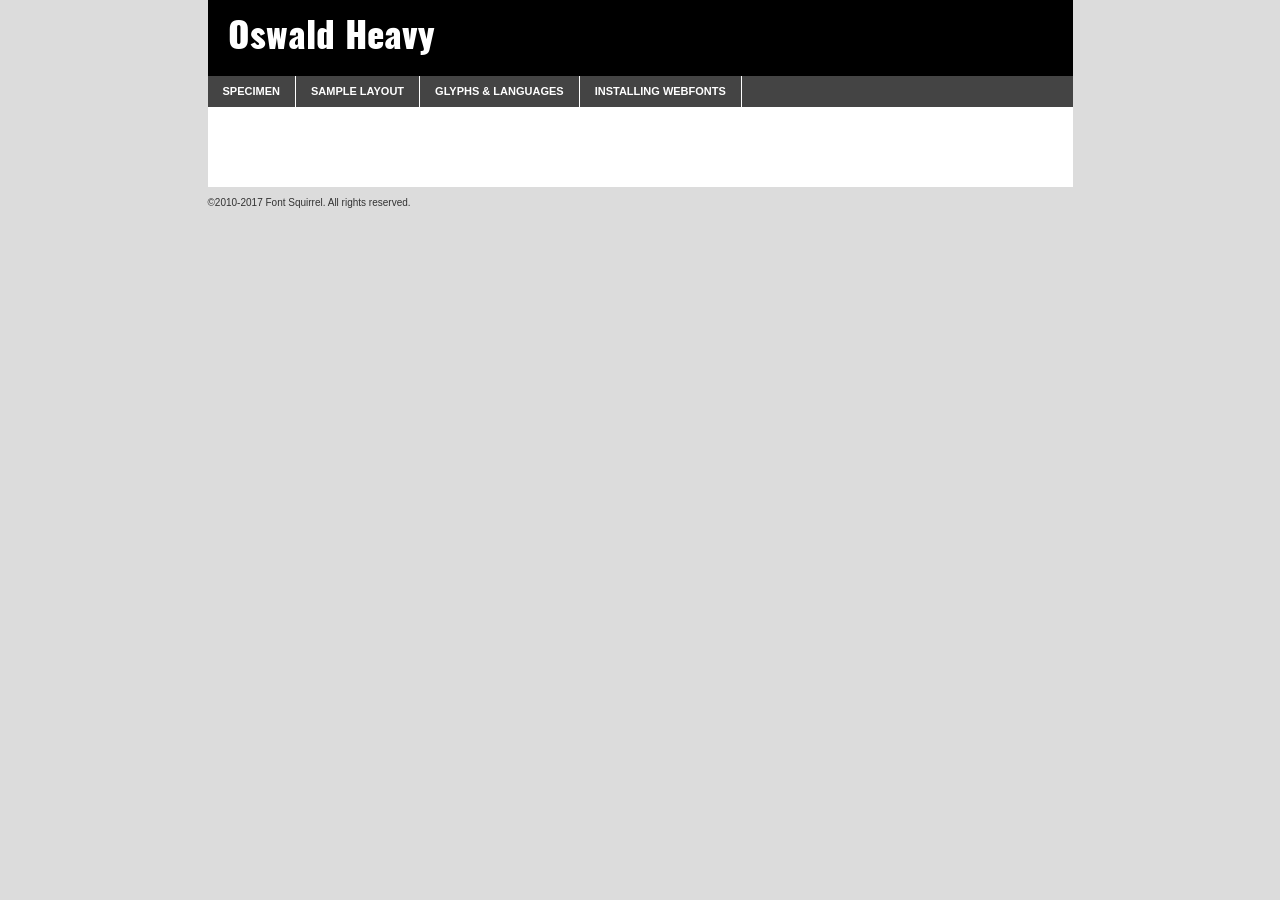
<file: oswald_font/oswald-heavy-demo.html>
<!DOCTYPE html PUBLIC "-//W3C//DTD XHTML 1.0 Transitional//EN"
	"http://www.w3.org/TR/xhtml1/DTD/xhtml1-transitional.dtd">

<html xmlns="http://www.w3.org/1999/xhtml" xml:lang="en" lang="en">
<head>
	<meta http-equiv="Content-Type" content="text/html; charset=utf-8" />
	<script src="http://ajax.googleapis.com/ajax/libs/jquery/1.7.2/jquery.min.js" type="text/javascript" charset="utf-8"></script>
	<script type="text/javascript">
	(function($){$.fn.easyTabs=function(option){var param=jQuery.extend({fadeSpeed:"fast",defaultContent:1,activeClass:'active'},option);$(this).each(function(){var thisId="#"+this.id;if(param.defaultContent==''){param.defaultContent=1;}
	if(typeof param.defaultContent=="number")
	{var defaultTab=$(thisId+" .tabs li:eq("+(param.defaultContent-1)+") a").attr('href').substr(1);}else{var defaultTab=param.defaultContent;}
	$(thisId+" .tabs li a").each(function(){var tabToHide=$(this).attr('href').substr(1);$("#"+tabToHide).addClass('easytabs-tab-content');});hideAll();changeContent(defaultTab);function hideAll(){$(thisId+" .easytabs-tab-content").hide();}
	function changeContent(tabId){hideAll();$(thisId+" .tabs li").removeClass(param.activeClass);$(thisId+" .tabs li a[href=#"+tabId+"]").closest('li').addClass(param.activeClass);if(param.fadeSpeed!="none")
	{$(thisId+" #"+tabId).fadeIn(param.fadeSpeed);}else{$(thisId+" #"+tabId).show();}}
	$(thisId+" .tabs li").click(function(){var tabId=$(this).find('a').attr('href').substr(1);changeContent(tabId);return false;});});}})(jQuery);
	</script>
	<link rel="stylesheet" href="specimen_files/specimen_stylesheet.css" type="text/css" charset="utf-8" />
	<link rel="stylesheet" href="stylesheet.css" type="text/css" charset="utf-8" />

	<style type="text/css">
					body{
				font-family: 'oswaldheavy';
							}
		</style>

	<title>Oswald Heavy Specimen</title>
	
	
	<script type="text/javascript" charset="utf-8">
		$(document).ready(function() {
			$('#container').easyTabs({defaultContent:1});
		});
	</script>
</head>

<body>
<div id="container">
	<div id="header">
		Oswald Heavy	</div>
	<ul class="tabs">
		<li><a href="#specimen">Specimen</a></li>
		<li><a href="#layout">Sample Layout</a></li>
				<li><a href="#glyphs">Glyphs &amp; Languages</a></li>
		<li><a href="#installing">Installing Webfonts</a></li>
		
	</ul>
	
	<div id="main_content">

		
			<div id="specimen">
		
				<div class="section">
					<div class="grid12 firstcol">
						<div class="huge">AaBb</div>
					</div>
				</div>
		
				<div class="section">
					<div class="glyph_range">A&#x200B;B&#x200b;C&#x200b;D&#x200b;E&#x200b;F&#x200b;G&#x200b;H&#x200b;I&#x200b;J&#x200b;K&#x200b;L&#x200b;M&#x200b;N&#x200b;O&#x200b;P&#x200b;Q&#x200b;R&#x200b;S&#x200b;T&#x200b;U&#x200b;V&#x200b;W&#x200b;X&#x200b;Y&#x200b;Z&#x200b;a&#x200b;b&#x200b;c&#x200b;d&#x200b;e&#x200b;f&#x200b;g&#x200b;h&#x200b;i&#x200b;j&#x200b;k&#x200b;l&#x200b;m&#x200b;n&#x200b;o&#x200b;p&#x200b;q&#x200b;r&#x200b;s&#x200b;t&#x200b;u&#x200b;v&#x200b;w&#x200b;x&#x200b;y&#x200b;z&#x200b;1&#x200b;2&#x200b;3&#x200b;4&#x200b;5&#x200b;6&#x200b;7&#x200b;8&#x200b;9&#x200b;0&#x200b;&amp;&#x200b;.&#x200b;,&#x200b;?&#x200b;!&#x200b;&#64;&#x200b;(&#x200b;)&#x200b;#&#x200b;$&#x200b;%&#x200b;*&#x200b;+&#x200b;-&#x200b;=&#x200b;:&#x200b;;</div>
				</div>
				<div class="section">
					<div class="grid12 firstcol">
						<table class="sample_table">
							<tr><td>10</td><td class="size10">abcdefghijklmnopqrstuvwxyzABCDEFGHIJKLMNOPQRSTUVWXYZ0123456789abcdefghijklmnopqrstuvwxyzABCDEFGHIJKLMNOPQRSTUVWXYZ0123456789abcdefghijklmnopqrstuvwxyzABCDEFGHIJKLMNOPQRSTUVWXYZ</td></tr>
							<tr><td>11</td><td class="size11">abcdefghijklmnopqrstuvwxyzABCDEFGHIJKLMNOPQRSTUVWXYZ0123456789abcdefghijklmnopqrstuvwxyzABCDEFGHIJKLMNOPQRSTUVWXYZ0123456789abcdefghijklmnopqrstuvwxyzABCDEFGHIJKLMNOPQRSTUVWXYZ</td></tr>
							<tr><td>12</td><td class="size12">abcdefghijklmnopqrstuvwxyzABCDEFGHIJKLMNOPQRSTUVWXYZ0123456789abcdefghijklmnopqrstuvwxyzABCDEFGHIJKLMNOPQRSTUVWXYZ0123456789abcdefghijklmnopqrstuvwxyzABCDEFGHIJKLMNOPQRSTUVWXYZ</td></tr>
							<tr><td>13</td><td class="size13">abcdefghijklmnopqrstuvwxyzABCDEFGHIJKLMNOPQRSTUVWXYZ0123456789abcdefghijklmnopqrstuvwxyzABCDEFGHIJKLMNOPQRSTUVWXYZ0123456789abcdefghijklmnopqrstuvwxyzABCDEFGHIJKLMNOPQRSTUVWXYZ</td></tr>
							<tr><td>14</td><td class="size14">abcdefghijklmnopqrstuvwxyzABCDEFGHIJKLMNOPQRSTUVWXYZ0123456789abcdefghijklmnopqrstuvwxyzABCDEFGHIJKLMNOPQRSTUVWXYZ0123456789abcdefghijklmnopqrstuvwxyzABCDEFGHIJKLMNOPQRSTUVWXYZ</td></tr>
							<tr><td>16</td><td class="size16">abcdefghijklmnopqrstuvwxyzABCDEFGHIJKLMNOPQRSTUVWXYZ0123456789abcdefghijklmnopqrstuvwxyzABCDEFGHIJKLMNOPQRSTUVWXYZ</td></tr>
							<tr><td>18</td><td class="size18">abcdefghijklmnopqrstuvwxyzABCDEFGHIJKLMNOPQRSTUVWXYZ0123456789abcdefghijklmnopqrstuvwxyzABCDEFGHIJKLMNOPQRSTUVWXYZ</td></tr>
							<tr><td>20</td><td class="size20">abcdefghijklmnopqrstuvwxyzABCDEFGHIJKLMNOPQRSTUVWXYZ0123456789abcdefghijklmnopqrstuvwxyzABCDEFGHIJKLMNOPQRSTUVWXYZ</td></tr>
							<tr><td>24</td><td class="size24">abcdefghijklmnopqrstuvwxyzABCDEFGHIJKLMNOPQRSTUVWXYZ0123456789abcdefghijklmnopqrstuvwxyzABCDEFGHIJKLMNOPQRSTUVWXYZ</td></tr>
							<tr><td>30</td><td class="size30">abcdefghijklmnopqrstuvwxyzABCDEFGHIJKLMNOPQRSTUVWXYZ0123456789abcdefghijklmnopqrstuvwxyzABCDEFGHIJKLMNOPQRSTUVWXYZ</td></tr>
							<tr><td>36</td><td class="size36">abcdefghijklmnopqrstuvwxyzABCDEFGHIJKLMNOPQRSTUVWXYZ0123456789abcdefghijklmnopqrstuvwxyzABCDEFGHIJKLMNOPQRSTUVWXYZ</td></tr>
							<tr><td>48</td><td class="size48">abcdefghijklmnopqrstuvwxyzABCDEFGHIJKLMNOPQRSTUVWXYZ0123456789abcdefghijklmnopqrstuvwxyzABCDEFGHIJKLMNOPQRSTUVWXYZ</td></tr>
							<tr><td>60</td><td class="size60">abcdefghijklmnopqrstuvwxyzABCDEFGHIJKLMNOPQRSTUVWXYZ0123456789abcdefghijklmnopqrstuvwxyzABCDEFGHIJKLMNOPQRSTUVWXYZ</td></tr>
							<tr><td>72</td><td class="size72">abcdefghijklmnopqrstuvwxyzABCDEFGHIJKLMNOPQRSTUVWXYZ0123456789abcdefghijklmnopqrstuvwxyzABCDEFGHIJKLMNOPQRSTUVWXYZ</td></tr>
							<tr><td>90</td><td class="size90">abcdefghijklmnopqrstuvwxyzABCDEFGHIJKLMNOPQRSTUVWXYZ0123456789abcdefghijklmnopqrstuvwxyzABCDEFGHIJKLMNOPQRSTUVWXYZ</td></tr>
						</table>
				
					</div>
			
				</div>
		
		
		
								<div class="section" id="bodycomparison">


										<div id="xheight">
				<div class="fontbody">&#x25FC;&#x25FC;&#x25FC;&#x25FC;&#x25FC;&#x25FC;&#x25FC;&#x25FC;&#x25FC;&#x25FC;&#x25FC;&#x25FC;&#x25FC;&#x25FC;&#x25FC;&#x25FC;&#x25FC;&#x25FC;&#x25FC;&#x25FC;&#x25FC;&#x25FC;&#x25FC;&#x25FC;&#x25FC;&#x25FC;&#x25FC;&#x25FC;&#x25FC;&#x25FC;&#x25FC;&#x25FC;&#x25FC;&#x25FC;&#x25FC;&#x25FC;&#x25FC;&#x25FC;&#x25FC;&#x25FC;&#x25FC;&#x25FC;&#x25FC;&#x25FC;&#x25FC;&#x25FC;&#x25FC;&#x25FC;&#x25FC;&#x25FC;&#x25FC;&#x25FC;&#x25FC;&#x25FC;&#x25FC;&#x25FC;&#x25FC;&#x25FC;&#x25FC;&#x25FC;&#x25FC;&#x25FC;&#x25FC;&#x25FC;&#x25FC;&#x25FC;&#x25FC;&#x25FC;&#x25FC;&#x25FC;&#x25FC;&#x25FC;&#x25FC;&#x25FC;&#x25FC;&#x25FC;&#x25FC;&#x25FC;&#x25FC;&#x25FC;&#x25FC;&#x25FC;&#x25FC;&#x25FC;&#x25FC;&#x25FC;&#x25FC;&#x25FC;&#x25FC;&#x25FC;&#x25FC;&#x25FC;&#x25FC;&#x25FC;&#x25FC;&#x25FC;&#x25FC;&#x25FC;&#x25FC;body</div><div class="arialbody">body</div><div class="verdanabody">body</div><div class="georgiabody">body</div></div>
										<div class="fontbody" style="z-index:1">
											body<span>Oswald Heavy</span>
										</div>
										<div class="arialbody" style="z-index:1">
											body<span>Arial</span>
										</div>
										<div class="verdanabody" style="z-index:1">
											body<span>Verdana</span>
										</div>
										<div class="georgiabody" style="z-index:1">
											body<span>Georgia</span>
										</div>



								</div>
		
		
				<div class="section psample psample_row1" id="">
					
					<div class="grid2 firstcol">
						<p class="size10"><span>10.</span>Aenean lacinia bibendum nulla sed consectetur. Fusce dapibus, tellus ac cursus commodo, tortor mauris condimentum nibh, ut fermentum massa justo sit amet risus. Nullam id dolor id nibh ultricies vehicula ut id elit. Cum sociis natoque penatibus et magnis dis parturient montes, nascetur ridiculus mus. Nulla vitae elit libero, a pharetra augue.</p>
			
					</div>
					<div class="grid3">
						<p class="size11"><span>11.</span>Aenean lacinia bibendum nulla sed consectetur. Fusce dapibus, tellus ac cursus commodo, tortor mauris condimentum nibh, ut fermentum massa justo sit amet risus. Nullam id dolor id nibh ultricies vehicula ut id elit. Cum sociis natoque penatibus et magnis dis parturient montes, nascetur ridiculus mus. Nulla vitae elit libero, a pharetra augue.</p>
			
					</div>
					<div class="grid3">
						<p class="size12"><span>12.</span>Aenean lacinia bibendum nulla sed consectetur. Fusce dapibus, tellus ac cursus commodo, tortor mauris condimentum nibh, ut fermentum massa justo sit amet risus. Nullam id dolor id nibh ultricies vehicula ut id elit. Cum sociis natoque penatibus et magnis dis parturient montes, nascetur ridiculus mus. Nulla vitae elit libero, a pharetra augue.</p>
			
					</div>
					<div class="grid4">
						<p class="size13"><span>13.</span>Aenean lacinia bibendum nulla sed consectetur. Fusce dapibus, tellus ac cursus commodo, tortor mauris condimentum nibh, ut fermentum massa justo sit amet risus. Nullam id dolor id nibh ultricies vehicula ut id elit. Cum sociis natoque penatibus et magnis dis parturient montes, nascetur ridiculus mus. Nulla vitae elit libero, a pharetra augue.</p>
			
					</div>
					<div class="white_blend"></div>
					
				</div>
				<div class="section psample psample_row2" id="">
					<div class="grid3 firstcol">
						<p class="size14"><span>14.</span>Aenean lacinia bibendum nulla sed consectetur. Fusce dapibus, tellus ac cursus commodo, tortor mauris condimentum nibh, ut fermentum massa justo sit amet risus. Nullam id dolor id nibh ultricies vehicula ut id elit. Cum sociis natoque penatibus et magnis dis parturient montes, nascetur ridiculus mus. Nulla vitae elit libero, a pharetra augue.</p>
			
					</div>
					<div class="grid4">
						<p class="size16"><span>16.</span>Aenean lacinia bibendum nulla sed consectetur. Fusce dapibus, tellus ac cursus commodo, tortor mauris condimentum nibh, ut fermentum massa justo sit amet risus. Nullam id dolor id nibh ultricies vehicula ut id elit. Cum sociis natoque penatibus et magnis dis parturient montes, nascetur ridiculus mus. Nulla vitae elit libero, a pharetra augue.</p>
			
					</div>
					<div class="grid5">
						<p class="size18"><span>18.</span>Aenean lacinia bibendum nulla sed consectetur. Fusce dapibus, tellus ac cursus commodo, tortor mauris condimentum nibh, ut fermentum massa justo sit amet risus. Nullam id dolor id nibh ultricies vehicula ut id elit. Cum sociis natoque penatibus et magnis dis parturient montes, nascetur ridiculus mus. Nulla vitae elit libero, a pharetra augue.</p>
			
					</div>

					<div class="white_blend"></div>

				</div>
				
				<div class="section psample psample_row3" id="">
					<div class="grid5 firstcol">
						<p class="size20"><span>20.</span>Aenean lacinia bibendum nulla sed consectetur. Fusce dapibus, tellus ac cursus commodo, tortor mauris condimentum nibh, ut fermentum massa justo sit amet risus. Nullam id dolor id nibh ultricies vehicula ut id elit. Cum sociis natoque penatibus et magnis dis parturient montes, nascetur ridiculus mus. Nulla vitae elit libero, a pharetra augue.</p>
					</div>
					<div class="grid7">
						<p class="size24"><span>24.</span>Aenean lacinia bibendum nulla sed consectetur. Fusce dapibus, tellus ac cursus commodo, tortor mauris condimentum nibh, ut fermentum massa justo sit amet risus. Nullam id dolor id nibh ultricies vehicula ut id elit. Cum sociis natoque penatibus et magnis dis parturient montes, nascetur ridiculus mus. Nulla vitae elit libero, a pharetra augue.</p>
					</div>
					
					<div class="white_blend"></div>
					
				</div>
				
				<div class="section psample psample_row4" id="">
					<div class="grid12 firstcol">
						<p class="size30"><span>30.</span>Aenean lacinia bibendum nulla sed consectetur. Fusce dapibus, tellus ac cursus commodo, tortor mauris condimentum nibh, ut fermentum massa justo sit amet risus. Nullam id dolor id nibh ultricies vehicula ut id elit. Cum sociis natoque penatibus et magnis dis parturient montes, nascetur ridiculus mus. Nulla vitae elit libero, a pharetra augue.</p>
					</div>
					<div class="white_blend"></div>
					
				</div>
				
				
				
				<div class="section psample psample_row1 fullreverse">
					<div class="grid2 firstcol">
						<p class="size10"><span>10.</span>Aenean lacinia bibendum nulla sed consectetur. Fusce dapibus, tellus ac cursus commodo, tortor mauris condimentum nibh, ut fermentum massa justo sit amet risus. Nullam id dolor id nibh ultricies vehicula ut id elit. Cum sociis natoque penatibus et magnis dis parturient montes, nascetur ridiculus mus. Nulla vitae elit libero, a pharetra augue.</p>
			
					</div>
					<div class="grid3">
						<p class="size11"><span>11.</span>Aenean lacinia bibendum nulla sed consectetur. Fusce dapibus, tellus ac cursus commodo, tortor mauris condimentum nibh, ut fermentum massa justo sit amet risus. Nullam id dolor id nibh ultricies vehicula ut id elit. Cum sociis natoque penatibus et magnis dis parturient montes, nascetur ridiculus mus. Nulla vitae elit libero, a pharetra augue.</p>
			
					</div>
					<div class="grid3">
						<p class="size12"><span>12.</span>Aenean lacinia bibendum nulla sed consectetur. Fusce dapibus, tellus ac cursus commodo, tortor mauris condimentum nibh, ut fermentum massa justo sit amet risus. Nullam id dolor id nibh ultricies vehicula ut id elit. Cum sociis natoque penatibus et magnis dis parturient montes, nascetur ridiculus mus. Nulla vitae elit libero, a pharetra augue.</p>
			
					</div>
					<div class="grid4">
						<p class="size13"><span>13.</span>Aenean lacinia bibendum nulla sed consectetur. Fusce dapibus, tellus ac cursus commodo, tortor mauris condimentum nibh, ut fermentum massa justo sit amet risus. Nullam id dolor id nibh ultricies vehicula ut id elit. Cum sociis natoque penatibus et magnis dis parturient montes, nascetur ridiculus mus. Nulla vitae elit libero, a pharetra augue.</p>
			
					</div>
					<div class="black_blend"></div>
					
				</div>
				
				<div class="section psample psample_row2 fullreverse">
					<div class="grid3 firstcol">
						<p class="size14"><span>14.</span>Aenean lacinia bibendum nulla sed consectetur. Fusce dapibus, tellus ac cursus commodo, tortor mauris condimentum nibh, ut fermentum massa justo sit amet risus. Nullam id dolor id nibh ultricies vehicula ut id elit. Cum sociis natoque penatibus et magnis dis parturient montes, nascetur ridiculus mus. Nulla vitae elit libero, a pharetra augue.</p>
			
					</div>
					<div class="grid4">
						<p class="size16"><span>16.</span>Aenean lacinia bibendum nulla sed consectetur. Fusce dapibus, tellus ac cursus commodo, tortor mauris condimentum nibh, ut fermentum massa justo sit amet risus. Nullam id dolor id nibh ultricies vehicula ut id elit. Cum sociis natoque penatibus et magnis dis parturient montes, nascetur ridiculus mus. Nulla vitae elit libero, a pharetra augue.</p>
			
					</div>
					<div class="grid5">
						<p class="size18"><span>18.</span>Aenean lacinia bibendum nulla sed consectetur. Fusce dapibus, tellus ac cursus commodo, tortor mauris condimentum nibh, ut fermentum massa justo sit amet risus. Nullam id dolor id nibh ultricies vehicula ut id elit. Cum sociis natoque penatibus et magnis dis parturient montes, nascetur ridiculus mus. Nulla vitae elit libero, a pharetra augue.</p>
			
					</div>
					<div class="black_blend"></div>

				</div>
				
				<div class="section psample fullreverse psample_row3" id="">
					<div class="grid5 firstcol">
						<p class="size20"><span>20.</span>Aenean lacinia bibendum nulla sed consectetur. Fusce dapibus, tellus ac cursus commodo, tortor mauris condimentum nibh, ut fermentum massa justo sit amet risus. Nullam id dolor id nibh ultricies vehicula ut id elit. Cum sociis natoque penatibus et magnis dis parturient montes, nascetur ridiculus mus. Nulla vitae elit libero, a pharetra augue.</p>
					</div>
					<div class="grid7">
						<p class="size24"><span>24.</span>Aenean lacinia bibendum nulla sed consectetur. Fusce dapibus, tellus ac cursus commodo, tortor mauris condimentum nibh, ut fermentum massa justo sit amet risus. Nullam id dolor id nibh ultricies vehicula ut id elit. Cum sociis natoque penatibus et magnis dis parturient montes, nascetur ridiculus mus. Nulla vitae elit libero, a pharetra augue.</p>
					</div>
					
					<div class="black_blend"></div>
					
				</div>
				
				<div class="section psample fullreverse psample_row4" id="" style="border-bottom: 20px #000 solid;">
					<div class="grid12 firstcol">
						<p class="size30"><span>30.</span>Aenean lacinia bibendum nulla sed consectetur. Fusce dapibus, tellus ac cursus commodo, tortor mauris condimentum nibh, ut fermentum massa justo sit amet risus. Nullam id dolor id nibh ultricies vehicula ut id elit. Cum sociis natoque penatibus et magnis dis parturient montes, nascetur ridiculus mus. Nulla vitae elit libero, a pharetra augue.</p>
					</div>
					<div class="black_blend"></div>
					
				</div>
				
				
				
				
			</div>
			
			<div id="layout">
				
				<div class="section">
					
					<div class="grid12 firstcol">
						<h1>Lorem Ipsum Dolor</h1>
						<h2>Etiam porta sem malesuada magna mollis euismod</h2>
						
						<p class="byline">By <a href="#link">Aenean Lacinia</a></p>
					</div>
				</div>
				<div class="section">
					<div class="grid8 firstcol">
						<p class="large">Donec sed odio dui. Morbi leo risus, porta ac consectetur ac, vestibulum at eros. Fusce dapibus, tellus ac cursus commodo, tortor mauris condimentum nibh, ut fermentum massa justo sit amet risus. </p>

						
						<h3>Pellentesque ornare sem</h3>

						<p>Maecenas sed diam eget risus varius blandit sit amet non magna. Maecenas faucibus mollis interdum. Donec ullamcorper nulla non metus auctor fringilla. Nullam id dolor id nibh ultricies vehicula ut id elit. Nullam id dolor id nibh ultricies vehicula ut id elit. </p>

						<p>Aenean eu leo quam. Pellentesque ornare sem lacinia quam venenatis vestibulum. Lorem ipsum dolor sit amet, consectetur adipiscing elit. Cum sociis natoque penatibus et magnis dis parturient montes, nascetur ridiculus mus. </p>

						<p>Nulla vitae elit libero, a pharetra augue. Praesent commodo cursus magna, vel scelerisque nisl consectetur et. Aenean lacinia bibendum nulla sed consectetur. </p>

						<p>Nullam quis risus eget urna mollis ornare vel eu leo. Nullam quis risus eget urna mollis ornare vel eu leo. Maecenas sed diam eget risus varius blandit sit amet non magna. Donec ullamcorper nulla non metus auctor fringilla. </p>

						<h3>Cras mattis consectetur</h3>

						<p>Aenean eu leo quam. Pellentesque ornare sem lacinia quam venenatis vestibulum. Aenean lacinia bibendum nulla sed consectetur. Integer posuere erat a ante venenatis dapibus posuere velit aliquet. Cras mattis consectetur purus sit amet fermentum. </p>

						<p>Nullam id dolor id nibh ultricies vehicula ut id elit. Nullam quis risus eget urna mollis ornare vel eu leo. Cras mattis consectetur purus sit amet fermentum.</p>
					</div>
					
					<div class="grid4 sidebar">
						
						<div class="box reverse">
							<p class="last">Nullam quis risus eget urna mollis ornare vel eu leo. Donec ullamcorper nulla non metus auctor fringilla. Cras mattis consectetur purus sit amet fermentum. Sed posuere consectetur est at lobortis. Lorem ipsum dolor sit amet, consectetur adipiscing elit. </p>
						</div>
						
						<p class="caption">Maecenas sed diam eget risus varius.</p>

						<p>Vestibulum id ligula porta felis euismod semper. Integer posuere erat a ante venenatis dapibus posuere velit aliquet. Vestibulum id ligula porta felis euismod semper. Sed posuere consectetur est at lobortis. Maecenas sed diam eget risus varius blandit sit amet non magna. Fusce dapibus, tellus ac cursus commodo, tortor mauris condimentum nibh, ut fermentum massa justo sit amet risus. </p>

					

						<p>Duis mollis, est non commodo luctus, nisi erat porttitor ligula, eget lacinia odio sem nec elit. Aenean lacinia bibendum nulla sed consectetur. Vivamus sagittis lacus vel augue laoreet rutrum faucibus dolor auctor. Aenean lacinia bibendum nulla sed consectetur. Nullam quis risus eget urna mollis ornare vel eu leo. </p>

						<p>Praesent commodo cursus magna, vel scelerisque nisl consectetur et. Donec ullamcorper nulla non metus auctor fringilla. Maecenas faucibus mollis interdum. Fusce dapibus, tellus ac cursus commodo, tortor mauris condimentum nibh, ut fermentum massa justo sit amet risus. </p>

					</div>
				</div>
				
			</div>


			



		<div id="glyphs">
			<div class="section">
				<div class="grid12 firstcol">
			
				<h1>Language Support</h1>
				<p>The subset of Oswald Heavy in this kit supports the following languages:<br />
			
					Albanian, Basque, Breton, Chamorro, Danish, Dutch, English, Faroese, Finnish, French, Frisian, Galician, German, Icelandic, Italian, Malagasy, Norwegian, Portuguese, Spanish, Alsatian, Aragonese, Arapaho, Arrernte, Asturian, Aymara, Bislama, Cebuano, Corsican, Fijian, French_creole, Genoese, Gilbertese, Greenlandic, Haitian_creole, Hiligaynon, Hmong, Hopi, Ibanag, Iloko_ilokano, Indonesian, Interglossa_glosa, Interlingua, Irish_gaelic, Jerriais, Lojban, Lombard, Luxembourgeois, Manx, Mohawk, Norfolk_pitcairnese, Occitan, Oromo, Pangasinan, Papiamento, Piedmontese, Potawatomi, Rhaeto-romance, Romansh, Rotokas, Sami_lule, Samoan, Sardinian, Scots_gaelic, Seychelles_creole, Shona, Sicilian, Somali, Southern_ndebele, Swahili, Swati_swazi, Tagalog_filipino_pilipino, Tetum, Tok_pisin, Uyghur_latinized, Volapuk, Walloon, Warlpiri, Xhosa, Yapese, Zulu, Latinbasic, Ubasic, Demo				</p>
				<h1>Glyph Chart</h1>
				<p>The subset of Oswald Heavy in this kit includes all the glyphs listed below. Unicode entities are included above each glyph to help you insert individual characters into your layout.</p>
				<div id="glyph_chart">
			
																				 <div><p>&amp;#13;</p>&#13;</div>
																				 <div><p>&amp;#32;</p>&#32;</div>
																				 <div><p>&amp;#33;</p>&#33;</div>
																				 <div><p>&amp;#34;</p>&#34;</div>
																				 <div><p>&amp;#35;</p>&#35;</div>
																				 <div><p>&amp;#36;</p>&#36;</div>
																				 <div><p>&amp;#37;</p>&#37;</div>
																				 <div><p>&amp;#38;</p>&#38;</div>
																				 <div><p>&amp;#39;</p>&#39;</div>
																				 <div><p>&amp;#40;</p>&#40;</div>
																				 <div><p>&amp;#41;</p>&#41;</div>
																				 <div><p>&amp;#42;</p>&#42;</div>
																				 <div><p>&amp;#43;</p>&#43;</div>
																				 <div><p>&amp;#44;</p>&#44;</div>
																				 <div><p>&amp;#45;</p>&#45;</div>
																				 <div><p>&amp;#46;</p>&#46;</div>
																				 <div><p>&amp;#47;</p>&#47;</div>
																				 <div><p>&amp;#48;</p>&#48;</div>
																				 <div><p>&amp;#49;</p>&#49;</div>
																				 <div><p>&amp;#50;</p>&#50;</div>
																				 <div><p>&amp;#51;</p>&#51;</div>
																				 <div><p>&amp;#52;</p>&#52;</div>
																				 <div><p>&amp;#53;</p>&#53;</div>
																				 <div><p>&amp;#54;</p>&#54;</div>
																				 <div><p>&amp;#55;</p>&#55;</div>
																				 <div><p>&amp;#56;</p>&#56;</div>
																				 <div><p>&amp;#57;</p>&#57;</div>
																				 <div><p>&amp;#58;</p>&#58;</div>
																				 <div><p>&amp;#59;</p>&#59;</div>
																				 <div><p>&amp;#60;</p>&#60;</div>
																				 <div><p>&amp;#61;</p>&#61;</div>
																				 <div><p>&amp;#62;</p>&#62;</div>
																				 <div><p>&amp;#63;</p>&#63;</div>
																				 <div><p>&amp;#64;</p>&#64;</div>
																				 <div><p>&amp;#65;</p>&#65;</div>
																				 <div><p>&amp;#66;</p>&#66;</div>
																				 <div><p>&amp;#67;</p>&#67;</div>
																				 <div><p>&amp;#68;</p>&#68;</div>
																				 <div><p>&amp;#69;</p>&#69;</div>
																				 <div><p>&amp;#70;</p>&#70;</div>
																				 <div><p>&amp;#71;</p>&#71;</div>
																				 <div><p>&amp;#72;</p>&#72;</div>
																				 <div><p>&amp;#73;</p>&#73;</div>
																				 <div><p>&amp;#74;</p>&#74;</div>
																				 <div><p>&amp;#75;</p>&#75;</div>
																				 <div><p>&amp;#76;</p>&#76;</div>
																				 <div><p>&amp;#77;</p>&#77;</div>
																				 <div><p>&amp;#78;</p>&#78;</div>
																				 <div><p>&amp;#79;</p>&#79;</div>
																				 <div><p>&amp;#80;</p>&#80;</div>
																				 <div><p>&amp;#81;</p>&#81;</div>
																				 <div><p>&amp;#82;</p>&#82;</div>
																				 <div><p>&amp;#83;</p>&#83;</div>
																				 <div><p>&amp;#84;</p>&#84;</div>
																				 <div><p>&amp;#85;</p>&#85;</div>
																				 <div><p>&amp;#86;</p>&#86;</div>
																				 <div><p>&amp;#87;</p>&#87;</div>
																				 <div><p>&amp;#88;</p>&#88;</div>
																				 <div><p>&amp;#89;</p>&#89;</div>
																				 <div><p>&amp;#90;</p>&#90;</div>
																				 <div><p>&amp;#91;</p>&#91;</div>
																				 <div><p>&amp;#92;</p>&#92;</div>
																				 <div><p>&amp;#93;</p>&#93;</div>
																				 <div><p>&amp;#94;</p>&#94;</div>
																				 <div><p>&amp;#95;</p>&#95;</div>
																				 <div><p>&amp;#96;</p>&#96;</div>
																				 <div><p>&amp;#97;</p>&#97;</div>
																				 <div><p>&amp;#98;</p>&#98;</div>
																				 <div><p>&amp;#99;</p>&#99;</div>
																				 <div><p>&amp;#100;</p>&#100;</div>
																				 <div><p>&amp;#101;</p>&#101;</div>
																				 <div><p>&amp;#102;</p>&#102;</div>
																				 <div><p>&amp;#103;</p>&#103;</div>
																				 <div><p>&amp;#104;</p>&#104;</div>
																				 <div><p>&amp;#105;</p>&#105;</div>
																				 <div><p>&amp;#106;</p>&#106;</div>
																				 <div><p>&amp;#107;</p>&#107;</div>
																				 <div><p>&amp;#108;</p>&#108;</div>
																				 <div><p>&amp;#109;</p>&#109;</div>
																				 <div><p>&amp;#110;</p>&#110;</div>
																				 <div><p>&amp;#111;</p>&#111;</div>
																				 <div><p>&amp;#112;</p>&#112;</div>
																				 <div><p>&amp;#113;</p>&#113;</div>
																				 <div><p>&amp;#114;</p>&#114;</div>
																				 <div><p>&amp;#115;</p>&#115;</div>
																				 <div><p>&amp;#116;</p>&#116;</div>
																				 <div><p>&amp;#117;</p>&#117;</div>
																				 <div><p>&amp;#118;</p>&#118;</div>
																				 <div><p>&amp;#119;</p>&#119;</div>
																				 <div><p>&amp;#120;</p>&#120;</div>
																				 <div><p>&amp;#121;</p>&#121;</div>
																				 <div><p>&amp;#122;</p>&#122;</div>
																				 <div><p>&amp;#123;</p>&#123;</div>
																				 <div><p>&amp;#124;</p>&#124;</div>
																				 <div><p>&amp;#125;</p>&#125;</div>
																				 <div><p>&amp;#126;</p>&#126;</div>
																				 <div><p>&amp;#160;</p>&#160;</div>
																				 <div><p>&amp;#161;</p>&#161;</div>
																				 <div><p>&amp;#162;</p>&#162;</div>
																				 <div><p>&amp;#163;</p>&#163;</div>
																				 <div><p>&amp;#164;</p>&#164;</div>
																				 <div><p>&amp;#165;</p>&#165;</div>
																				 <div><p>&amp;#166;</p>&#166;</div>
																				 <div><p>&amp;#167;</p>&#167;</div>
																				 <div><p>&amp;#168;</p>&#168;</div>
																				 <div><p>&amp;#169;</p>&#169;</div>
																				 <div><p>&amp;#170;</p>&#170;</div>
																				 <div><p>&amp;#171;</p>&#171;</div>
																				 <div><p>&amp;#172;</p>&#172;</div>
																				 <div><p>&amp;#173;</p>&#173;</div>
																				 <div><p>&amp;#174;</p>&#174;</div>
																				 <div><p>&amp;#175;</p>&#175;</div>
																				 <div><p>&amp;#176;</p>&#176;</div>
																				 <div><p>&amp;#177;</p>&#177;</div>
																				 <div><p>&amp;#178;</p>&#178;</div>
																				 <div><p>&amp;#179;</p>&#179;</div>
																				 <div><p>&amp;#180;</p>&#180;</div>
																				 <div><p>&amp;#181;</p>&#181;</div>
																				 <div><p>&amp;#182;</p>&#182;</div>
																				 <div><p>&amp;#183;</p>&#183;</div>
																				 <div><p>&amp;#184;</p>&#184;</div>
																				 <div><p>&amp;#185;</p>&#185;</div>
																				 <div><p>&amp;#186;</p>&#186;</div>
																				 <div><p>&amp;#187;</p>&#187;</div>
																				 <div><p>&amp;#188;</p>&#188;</div>
																				 <div><p>&amp;#189;</p>&#189;</div>
																				 <div><p>&amp;#190;</p>&#190;</div>
																				 <div><p>&amp;#191;</p>&#191;</div>
																				 <div><p>&amp;#192;</p>&#192;</div>
																				 <div><p>&amp;#193;</p>&#193;</div>
																				 <div><p>&amp;#194;</p>&#194;</div>
																				 <div><p>&amp;#195;</p>&#195;</div>
																				 <div><p>&amp;#196;</p>&#196;</div>
																				 <div><p>&amp;#197;</p>&#197;</div>
																				 <div><p>&amp;#198;</p>&#198;</div>
																				 <div><p>&amp;#199;</p>&#199;</div>
																				 <div><p>&amp;#200;</p>&#200;</div>
																				 <div><p>&amp;#201;</p>&#201;</div>
																				 <div><p>&amp;#202;</p>&#202;</div>
																				 <div><p>&amp;#203;</p>&#203;</div>
																				 <div><p>&amp;#204;</p>&#204;</div>
																				 <div><p>&amp;#205;</p>&#205;</div>
																				 <div><p>&amp;#206;</p>&#206;</div>
																				 <div><p>&amp;#207;</p>&#207;</div>
																				 <div><p>&amp;#208;</p>&#208;</div>
																				 <div><p>&amp;#209;</p>&#209;</div>
																				 <div><p>&amp;#210;</p>&#210;</div>
																				 <div><p>&amp;#211;</p>&#211;</div>
																				 <div><p>&amp;#212;</p>&#212;</div>
																				 <div><p>&amp;#213;</p>&#213;</div>
																				 <div><p>&amp;#214;</p>&#214;</div>
																				 <div><p>&amp;#215;</p>&#215;</div>
																				 <div><p>&amp;#216;</p>&#216;</div>
																				 <div><p>&amp;#217;</p>&#217;</div>
																				 <div><p>&amp;#218;</p>&#218;</div>
																				 <div><p>&amp;#219;</p>&#219;</div>
																				 <div><p>&amp;#220;</p>&#220;</div>
																				 <div><p>&amp;#221;</p>&#221;</div>
																				 <div><p>&amp;#222;</p>&#222;</div>
																				 <div><p>&amp;#223;</p>&#223;</div>
																				 <div><p>&amp;#224;</p>&#224;</div>
																				 <div><p>&amp;#225;</p>&#225;</div>
																				 <div><p>&amp;#226;</p>&#226;</div>
																				 <div><p>&amp;#227;</p>&#227;</div>
																				 <div><p>&amp;#228;</p>&#228;</div>
																				 <div><p>&amp;#229;</p>&#229;</div>
																				 <div><p>&amp;#230;</p>&#230;</div>
																				 <div><p>&amp;#231;</p>&#231;</div>
																				 <div><p>&amp;#232;</p>&#232;</div>
																				 <div><p>&amp;#233;</p>&#233;</div>
																				 <div><p>&amp;#234;</p>&#234;</div>
																				 <div><p>&amp;#235;</p>&#235;</div>
																				 <div><p>&amp;#236;</p>&#236;</div>
																				 <div><p>&amp;#237;</p>&#237;</div>
																				 <div><p>&amp;#238;</p>&#238;</div>
																				 <div><p>&amp;#239;</p>&#239;</div>
																				 <div><p>&amp;#240;</p>&#240;</div>
																				 <div><p>&amp;#241;</p>&#241;</div>
																				 <div><p>&amp;#242;</p>&#242;</div>
																				 <div><p>&amp;#243;</p>&#243;</div>
																				 <div><p>&amp;#244;</p>&#244;</div>
																				 <div><p>&amp;#245;</p>&#245;</div>
																				 <div><p>&amp;#246;</p>&#246;</div>
																				 <div><p>&amp;#247;</p>&#247;</div>
																				 <div><p>&amp;#248;</p>&#248;</div>
																				 <div><p>&amp;#249;</p>&#249;</div>
																				 <div><p>&amp;#250;</p>&#250;</div>
																				 <div><p>&amp;#251;</p>&#251;</div>
																				 <div><p>&amp;#252;</p>&#252;</div>
																				 <div><p>&amp;#253;</p>&#253;</div>
																				 <div><p>&amp;#254;</p>&#254;</div>
																				 <div><p>&amp;#255;</p>&#255;</div>
																				 <div><p>&amp;#338;</p>&#338;</div>
																				 <div><p>&amp;#339;</p>&#339;</div>
																				 <div><p>&amp;#376;</p>&#376;</div>
																				 <div><p>&amp;#710;</p>&#710;</div>
																				 <div><p>&amp;#732;</p>&#732;</div>
																				 <div><p>&amp;#8192;</p>&#8192;</div>
																				 <div><p>&amp;#8193;</p>&#8193;</div>
																				 <div><p>&amp;#8194;</p>&#8194;</div>
																				 <div><p>&amp;#8195;</p>&#8195;</div>
																				 <div><p>&amp;#8196;</p>&#8196;</div>
																				 <div><p>&amp;#8197;</p>&#8197;</div>
																				 <div><p>&amp;#8198;</p>&#8198;</div>
																				 <div><p>&amp;#8199;</p>&#8199;</div>
																				 <div><p>&amp;#8200;</p>&#8200;</div>
																				 <div><p>&amp;#8201;</p>&#8201;</div>
																				 <div><p>&amp;#8202;</p>&#8202;</div>
																				 <div><p>&amp;#8208;</p>&#8208;</div>
																				 <div><p>&amp;#8209;</p>&#8209;</div>
																				 <div><p>&amp;#8210;</p>&#8210;</div>
																				 <div><p>&amp;#8211;</p>&#8211;</div>
																				 <div><p>&amp;#8212;</p>&#8212;</div>
																				 <div><p>&amp;#8216;</p>&#8216;</div>
																				 <div><p>&amp;#8217;</p>&#8217;</div>
																				 <div><p>&amp;#8218;</p>&#8218;</div>
																				 <div><p>&amp;#8220;</p>&#8220;</div>
																				 <div><p>&amp;#8221;</p>&#8221;</div>
																				 <div><p>&amp;#8222;</p>&#8222;</div>
																				 <div><p>&amp;#8226;</p>&#8226;</div>
																				 <div><p>&amp;#8230;</p>&#8230;</div>
																				 <div><p>&amp;#8239;</p>&#8239;</div>
																				 <div><p>&amp;#8249;</p>&#8249;</div>
																				 <div><p>&amp;#8250;</p>&#8250;</div>
																				 <div><p>&amp;#8287;</p>&#8287;</div>
																				 <div><p>&amp;#8364;</p>&#8364;</div>
																				 <div><p>&amp;#8482;</p>&#8482;</div>
																				 <div><p>&amp;#9724;</p>&#9724;</div>
																				 <div><p>&amp;#64257;</p>&#64257;</div>
																				 <div><p>&amp;#64258;</p>&#64258;</div>
																				 <div><p>&amp;#64259;</p>&#64259;</div>
																				 <div><p>&amp;#64260;</p>&#64260;</div>
																																						</div>	
				</div>
		
		
			</div>
		</div>
		
		
		<div id="specs">
			
		</div>
	
		<div id="installing">
			<div class="section">
				<div class="grid7 firstcol">
					<h1>Installing Webfonts</h1>
					
					<p>Webfonts are supported by all major browser platforms but not all in the same way. There are currently four different font formats that must be included in order to target all browsers. This includes TTF, WOFF, EOT and SVG.</p>
					
					<h2>1. Upload your webfonts</h2>
					<p>You must upload your webfont kit to your website. They should be in or near the same directory as your CSS files.</p>
					
					<h2>2. Include the webfont stylesheet</h2>
					<p>A special CSS @font-face declaration helps the various browsers select the appropriate font it needs without causing you a bunch of headaches. Learn more about this syntax by reading the <a href="https://www.fontspring.com/blog/further-hardening-of-the-bulletproof-syntax">Fontspring blog post</a> about it. The code for it is as follows:</p>


<code>
@font-face{ 
	font-family: 'MyWebFont';
	src: url('WebFont.eot');
	src: url('WebFont.eot?#iefix') format('embedded-opentype'),
	     url('WebFont.woff') format('woff'),
	     url('WebFont.ttf') format('truetype'),
	     url('WebFont.svg#webfont') format('svg');
}
</code>

	<p>We've already gone ahead and generated the code for you. All you have to do is link to the stylesheet in your HTML, like this:</p>
	<code>&lt;link rel=&quot;stylesheet&quot; href=&quot;stylesheet.css&quot; type=&quot;text/css&quot; charset=&quot;utf-8&quot; /&gt;</code>

					<h2>3. Modify your own stylesheet</h2>
					<p>To take advantage of your new fonts, you must tell your stylesheet to use them. Look at the original @font-face declaration above and find the property called "font-family." The name linked there will be what you use to reference the font. Prepend that webfont name to the font stack in the "font-family" property, inside the selector you want to change. For example:</p>
<code>p { font-family: 'WebFont', Arial, sans-serif; }</code>

<h2>4. Test</h2>
<p>Getting webfonts to work cross-browser <em>can</em> be tricky. Use the information in the sidebar to help you if you find that fonts aren't loading in a particular browser.</p>
				</div>
				
				<div class="grid5 sidebar">
					<div class="box">
						<h2>Troubleshooting<br />Font-Face Problems</h2>
						<p>Having trouble getting your webfonts to load in your new website? Here are some tips to sort out what might be the problem.</p>

						<h3>Fonts not showing in any browser</h3>

						<p>This sounds like you need to work on the plumbing. You either did not upload the fonts to the correct directory, or you did not link the fonts properly in the CSS. If you've confirmed that all this is correct and you still have a problem, take a look at your .htaccess file and see if requests are getting intercepted.</p>

						<h3>Fonts not loading in iPhone or iPad</h3>

						<p>The most common problem here is that you are serving the fonts from an IIS server. IIS refuses to serve files that have unknown MIME types. If that is the case, you must set the MIME type for SVG to "image/svg+xml" in the server settings. Follow these instructions from Microsoft if you need help.</p>

						<h3>Fonts not loading in Firefox</h3>

						<p>The primary reason for this failure? You are still using a version Firefox older than 3.5. So upgrade already! If that isn't it, then you are very likely serving fonts from a different domain. Firefox requires that all font assets be served from the same domain. Lastly it is possible that you need to add WOFF to your list of MIME types (if you are serving via IIS.)</p>

						<h3>Fonts not loading in IE</h3>

						<p>Are you looking at Internet Explorer on an actual Windows machine or are you cheating by using a service like Adobe BrowserLab? Many of these screenshot services do not render @font-face for IE. Best to test it on a real machine.</p>

						<h3>Fonts not loading in IE9</h3>

						<p>IE9, like Firefox, requires that fonts be served from the same domain as the website. Make sure that is the case.</p>
					</div>
				</div>
			</div>
			
		</div>
	
	</div>
	<div id="footer">
		<p>&copy;2010-2017 Font Squirrel. All rights reserved.</p>
	</div>
</div>
</body>
</html>
</file>
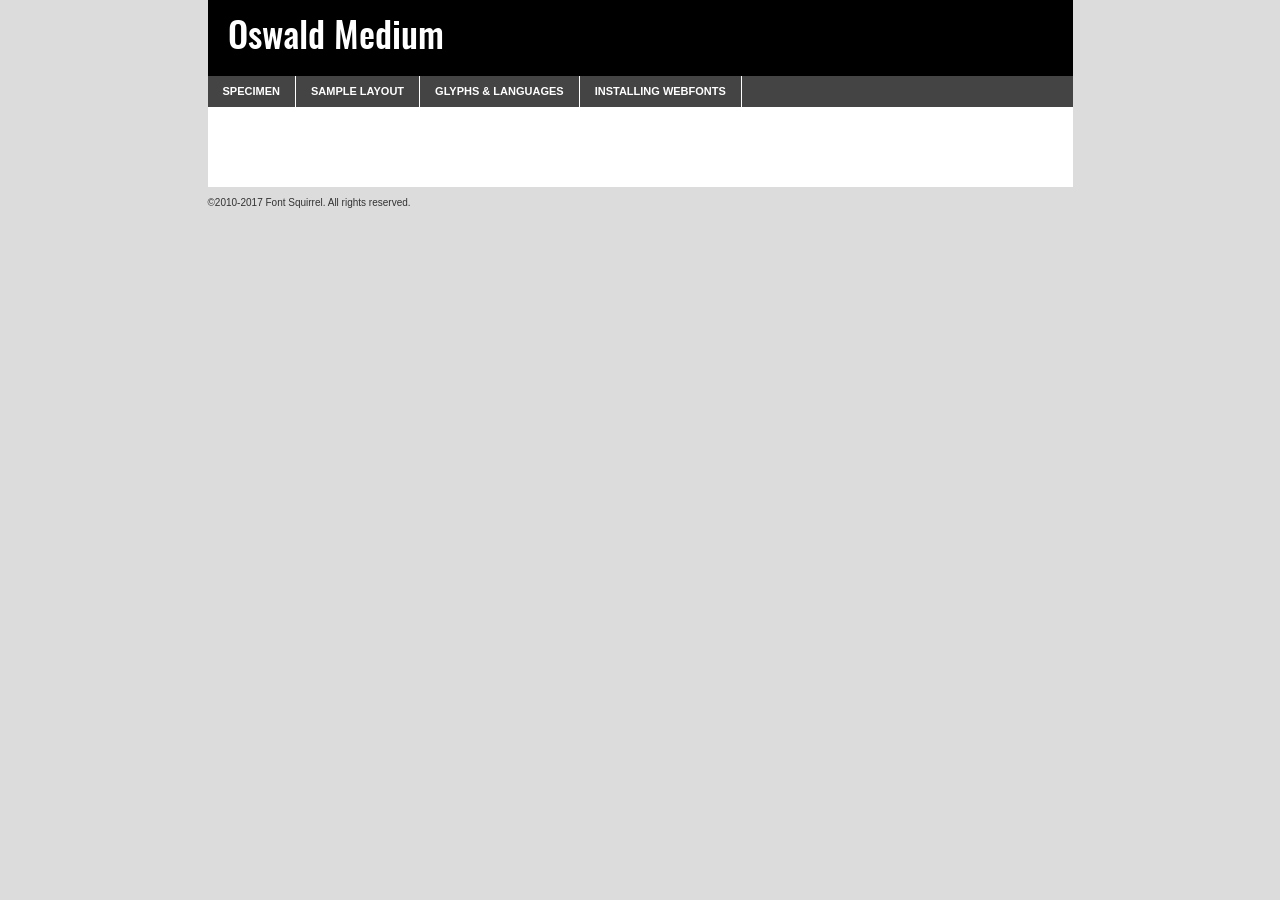
<file: oswald_font/oswald-medium-demo.html>
<!DOCTYPE html PUBLIC "-//W3C//DTD XHTML 1.0 Transitional//EN"
	"http://www.w3.org/TR/xhtml1/DTD/xhtml1-transitional.dtd">

<html xmlns="http://www.w3.org/1999/xhtml" xml:lang="en" lang="en">
<head>
	<meta http-equiv="Content-Type" content="text/html; charset=utf-8" />
	<script src="http://ajax.googleapis.com/ajax/libs/jquery/1.7.2/jquery.min.js" type="text/javascript" charset="utf-8"></script>
	<script type="text/javascript">
	(function($){$.fn.easyTabs=function(option){var param=jQuery.extend({fadeSpeed:"fast",defaultContent:1,activeClass:'active'},option);$(this).each(function(){var thisId="#"+this.id;if(param.defaultContent==''){param.defaultContent=1;}
	if(typeof param.defaultContent=="number")
	{var defaultTab=$(thisId+" .tabs li:eq("+(param.defaultContent-1)+") a").attr('href').substr(1);}else{var defaultTab=param.defaultContent;}
	$(thisId+" .tabs li a").each(function(){var tabToHide=$(this).attr('href').substr(1);$("#"+tabToHide).addClass('easytabs-tab-content');});hideAll();changeContent(defaultTab);function hideAll(){$(thisId+" .easytabs-tab-content").hide();}
	function changeContent(tabId){hideAll();$(thisId+" .tabs li").removeClass(param.activeClass);$(thisId+" .tabs li a[href=#"+tabId+"]").closest('li').addClass(param.activeClass);if(param.fadeSpeed!="none")
	{$(thisId+" #"+tabId).fadeIn(param.fadeSpeed);}else{$(thisId+" #"+tabId).show();}}
	$(thisId+" .tabs li").click(function(){var tabId=$(this).find('a').attr('href').substr(1);changeContent(tabId);return false;});});}})(jQuery);
	</script>
	<link rel="stylesheet" href="specimen_files/specimen_stylesheet.css" type="text/css" charset="utf-8" />
	<link rel="stylesheet" href="stylesheet.css" type="text/css" charset="utf-8" />

	<style type="text/css">
					body{
				font-family: 'oswaldmedium';
							}
		</style>

	<title>Oswald Medium Specimen</title>
	
	
	<script type="text/javascript" charset="utf-8">
		$(document).ready(function() {
			$('#container').easyTabs({defaultContent:1});
		});
	</script>
</head>

<body>
<div id="container">
	<div id="header">
		Oswald Medium	</div>
	<ul class="tabs">
		<li><a href="#specimen">Specimen</a></li>
		<li><a href="#layout">Sample Layout</a></li>
				<li><a href="#glyphs">Glyphs &amp; Languages</a></li>
		<li><a href="#installing">Installing Webfonts</a></li>
		
	</ul>
	
	<div id="main_content">

		
			<div id="specimen">
		
				<div class="section">
					<div class="grid12 firstcol">
						<div class="huge">AaBb</div>
					</div>
				</div>
		
				<div class="section">
					<div class="glyph_range">A&#x200B;B&#x200b;C&#x200b;D&#x200b;E&#x200b;F&#x200b;G&#x200b;H&#x200b;I&#x200b;J&#x200b;K&#x200b;L&#x200b;M&#x200b;N&#x200b;O&#x200b;P&#x200b;Q&#x200b;R&#x200b;S&#x200b;T&#x200b;U&#x200b;V&#x200b;W&#x200b;X&#x200b;Y&#x200b;Z&#x200b;a&#x200b;b&#x200b;c&#x200b;d&#x200b;e&#x200b;f&#x200b;g&#x200b;h&#x200b;i&#x200b;j&#x200b;k&#x200b;l&#x200b;m&#x200b;n&#x200b;o&#x200b;p&#x200b;q&#x200b;r&#x200b;s&#x200b;t&#x200b;u&#x200b;v&#x200b;w&#x200b;x&#x200b;y&#x200b;z&#x200b;1&#x200b;2&#x200b;3&#x200b;4&#x200b;5&#x200b;6&#x200b;7&#x200b;8&#x200b;9&#x200b;0&#x200b;&amp;&#x200b;.&#x200b;,&#x200b;?&#x200b;!&#x200b;&#64;&#x200b;(&#x200b;)&#x200b;#&#x200b;$&#x200b;%&#x200b;*&#x200b;+&#x200b;-&#x200b;=&#x200b;:&#x200b;;</div>
				</div>
				<div class="section">
					<div class="grid12 firstcol">
						<table class="sample_table">
							<tr><td>10</td><td class="size10">abcdefghijklmnopqrstuvwxyzABCDEFGHIJKLMNOPQRSTUVWXYZ0123456789abcdefghijklmnopqrstuvwxyzABCDEFGHIJKLMNOPQRSTUVWXYZ0123456789abcdefghijklmnopqrstuvwxyzABCDEFGHIJKLMNOPQRSTUVWXYZ</td></tr>
							<tr><td>11</td><td class="size11">abcdefghijklmnopqrstuvwxyzABCDEFGHIJKLMNOPQRSTUVWXYZ0123456789abcdefghijklmnopqrstuvwxyzABCDEFGHIJKLMNOPQRSTUVWXYZ0123456789abcdefghijklmnopqrstuvwxyzABCDEFGHIJKLMNOPQRSTUVWXYZ</td></tr>
							<tr><td>12</td><td class="size12">abcdefghijklmnopqrstuvwxyzABCDEFGHIJKLMNOPQRSTUVWXYZ0123456789abcdefghijklmnopqrstuvwxyzABCDEFGHIJKLMNOPQRSTUVWXYZ0123456789abcdefghijklmnopqrstuvwxyzABCDEFGHIJKLMNOPQRSTUVWXYZ</td></tr>
							<tr><td>13</td><td class="size13">abcdefghijklmnopqrstuvwxyzABCDEFGHIJKLMNOPQRSTUVWXYZ0123456789abcdefghijklmnopqrstuvwxyzABCDEFGHIJKLMNOPQRSTUVWXYZ0123456789abcdefghijklmnopqrstuvwxyzABCDEFGHIJKLMNOPQRSTUVWXYZ</td></tr>
							<tr><td>14</td><td class="size14">abcdefghijklmnopqrstuvwxyzABCDEFGHIJKLMNOPQRSTUVWXYZ0123456789abcdefghijklmnopqrstuvwxyzABCDEFGHIJKLMNOPQRSTUVWXYZ0123456789abcdefghijklmnopqrstuvwxyzABCDEFGHIJKLMNOPQRSTUVWXYZ</td></tr>
							<tr><td>16</td><td class="size16">abcdefghijklmnopqrstuvwxyzABCDEFGHIJKLMNOPQRSTUVWXYZ0123456789abcdefghijklmnopqrstuvwxyzABCDEFGHIJKLMNOPQRSTUVWXYZ</td></tr>
							<tr><td>18</td><td class="size18">abcdefghijklmnopqrstuvwxyzABCDEFGHIJKLMNOPQRSTUVWXYZ0123456789abcdefghijklmnopqrstuvwxyzABCDEFGHIJKLMNOPQRSTUVWXYZ</td></tr>
							<tr><td>20</td><td class="size20">abcdefghijklmnopqrstuvwxyzABCDEFGHIJKLMNOPQRSTUVWXYZ0123456789abcdefghijklmnopqrstuvwxyzABCDEFGHIJKLMNOPQRSTUVWXYZ</td></tr>
							<tr><td>24</td><td class="size24">abcdefghijklmnopqrstuvwxyzABCDEFGHIJKLMNOPQRSTUVWXYZ0123456789abcdefghijklmnopqrstuvwxyzABCDEFGHIJKLMNOPQRSTUVWXYZ</td></tr>
							<tr><td>30</td><td class="size30">abcdefghijklmnopqrstuvwxyzABCDEFGHIJKLMNOPQRSTUVWXYZ0123456789abcdefghijklmnopqrstuvwxyzABCDEFGHIJKLMNOPQRSTUVWXYZ</td></tr>
							<tr><td>36</td><td class="size36">abcdefghijklmnopqrstuvwxyzABCDEFGHIJKLMNOPQRSTUVWXYZ0123456789abcdefghijklmnopqrstuvwxyzABCDEFGHIJKLMNOPQRSTUVWXYZ</td></tr>
							<tr><td>48</td><td class="size48">abcdefghijklmnopqrstuvwxyzABCDEFGHIJKLMNOPQRSTUVWXYZ0123456789abcdefghijklmnopqrstuvwxyzABCDEFGHIJKLMNOPQRSTUVWXYZ</td></tr>
							<tr><td>60</td><td class="size60">abcdefghijklmnopqrstuvwxyzABCDEFGHIJKLMNOPQRSTUVWXYZ0123456789abcdefghijklmnopqrstuvwxyzABCDEFGHIJKLMNOPQRSTUVWXYZ</td></tr>
							<tr><td>72</td><td class="size72">abcdefghijklmnopqrstuvwxyzABCDEFGHIJKLMNOPQRSTUVWXYZ0123456789abcdefghijklmnopqrstuvwxyzABCDEFGHIJKLMNOPQRSTUVWXYZ</td></tr>
							<tr><td>90</td><td class="size90">abcdefghijklmnopqrstuvwxyzABCDEFGHIJKLMNOPQRSTUVWXYZ0123456789abcdefghijklmnopqrstuvwxyzABCDEFGHIJKLMNOPQRSTUVWXYZ</td></tr>
						</table>
				
					</div>
			
				</div>
		
		
		
								<div class="section" id="bodycomparison">


										<div id="xheight">
				<div class="fontbody">&#x25FC;&#x25FC;&#x25FC;&#x25FC;&#x25FC;&#x25FC;&#x25FC;&#x25FC;&#x25FC;&#x25FC;&#x25FC;&#x25FC;&#x25FC;&#x25FC;&#x25FC;&#x25FC;&#x25FC;&#x25FC;&#x25FC;&#x25FC;&#x25FC;&#x25FC;&#x25FC;&#x25FC;&#x25FC;&#x25FC;&#x25FC;&#x25FC;&#x25FC;&#x25FC;&#x25FC;&#x25FC;&#x25FC;&#x25FC;&#x25FC;&#x25FC;&#x25FC;&#x25FC;&#x25FC;&#x25FC;&#x25FC;&#x25FC;&#x25FC;&#x25FC;&#x25FC;&#x25FC;&#x25FC;&#x25FC;&#x25FC;&#x25FC;&#x25FC;&#x25FC;&#x25FC;&#x25FC;&#x25FC;&#x25FC;&#x25FC;&#x25FC;&#x25FC;&#x25FC;&#x25FC;&#x25FC;&#x25FC;&#x25FC;&#x25FC;&#x25FC;&#x25FC;&#x25FC;&#x25FC;&#x25FC;&#x25FC;&#x25FC;&#x25FC;&#x25FC;&#x25FC;&#x25FC;&#x25FC;&#x25FC;&#x25FC;&#x25FC;&#x25FC;&#x25FC;&#x25FC;&#x25FC;&#x25FC;&#x25FC;&#x25FC;&#x25FC;&#x25FC;&#x25FC;&#x25FC;&#x25FC;&#x25FC;&#x25FC;&#x25FC;&#x25FC;&#x25FC;&#x25FC;&#x25FC;body</div><div class="arialbody">body</div><div class="verdanabody">body</div><div class="georgiabody">body</div></div>
										<div class="fontbody" style="z-index:1">
											body<span>Oswald Medium</span>
										</div>
										<div class="arialbody" style="z-index:1">
											body<span>Arial</span>
										</div>
										<div class="verdanabody" style="z-index:1">
											body<span>Verdana</span>
										</div>
										<div class="georgiabody" style="z-index:1">
											body<span>Georgia</span>
										</div>



								</div>
		
		
				<div class="section psample psample_row1" id="">
					
					<div class="grid2 firstcol">
						<p class="size10"><span>10.</span>Aenean lacinia bibendum nulla sed consectetur. Fusce dapibus, tellus ac cursus commodo, tortor mauris condimentum nibh, ut fermentum massa justo sit amet risus. Nullam id dolor id nibh ultricies vehicula ut id elit. Cum sociis natoque penatibus et magnis dis parturient montes, nascetur ridiculus mus. Nulla vitae elit libero, a pharetra augue.</p>
			
					</div>
					<div class="grid3">
						<p class="size11"><span>11.</span>Aenean lacinia bibendum nulla sed consectetur. Fusce dapibus, tellus ac cursus commodo, tortor mauris condimentum nibh, ut fermentum massa justo sit amet risus. Nullam id dolor id nibh ultricies vehicula ut id elit. Cum sociis natoque penatibus et magnis dis parturient montes, nascetur ridiculus mus. Nulla vitae elit libero, a pharetra augue.</p>
			
					</div>
					<div class="grid3">
						<p class="size12"><span>12.</span>Aenean lacinia bibendum nulla sed consectetur. Fusce dapibus, tellus ac cursus commodo, tortor mauris condimentum nibh, ut fermentum massa justo sit amet risus. Nullam id dolor id nibh ultricies vehicula ut id elit. Cum sociis natoque penatibus et magnis dis parturient montes, nascetur ridiculus mus. Nulla vitae elit libero, a pharetra augue.</p>
			
					</div>
					<div class="grid4">
						<p class="size13"><span>13.</span>Aenean lacinia bibendum nulla sed consectetur. Fusce dapibus, tellus ac cursus commodo, tortor mauris condimentum nibh, ut fermentum massa justo sit amet risus. Nullam id dolor id nibh ultricies vehicula ut id elit. Cum sociis natoque penatibus et magnis dis parturient montes, nascetur ridiculus mus. Nulla vitae elit libero, a pharetra augue.</p>
			
					</div>
					<div class="white_blend"></div>
					
				</div>
				<div class="section psample psample_row2" id="">
					<div class="grid3 firstcol">
						<p class="size14"><span>14.</span>Aenean lacinia bibendum nulla sed consectetur. Fusce dapibus, tellus ac cursus commodo, tortor mauris condimentum nibh, ut fermentum massa justo sit amet risus. Nullam id dolor id nibh ultricies vehicula ut id elit. Cum sociis natoque penatibus et magnis dis parturient montes, nascetur ridiculus mus. Nulla vitae elit libero, a pharetra augue.</p>
			
					</div>
					<div class="grid4">
						<p class="size16"><span>16.</span>Aenean lacinia bibendum nulla sed consectetur. Fusce dapibus, tellus ac cursus commodo, tortor mauris condimentum nibh, ut fermentum massa justo sit amet risus. Nullam id dolor id nibh ultricies vehicula ut id elit. Cum sociis natoque penatibus et magnis dis parturient montes, nascetur ridiculus mus. Nulla vitae elit libero, a pharetra augue.</p>
			
					</div>
					<div class="grid5">
						<p class="size18"><span>18.</span>Aenean lacinia bibendum nulla sed consectetur. Fusce dapibus, tellus ac cursus commodo, tortor mauris condimentum nibh, ut fermentum massa justo sit amet risus. Nullam id dolor id nibh ultricies vehicula ut id elit. Cum sociis natoque penatibus et magnis dis parturient montes, nascetur ridiculus mus. Nulla vitae elit libero, a pharetra augue.</p>
			
					</div>

					<div class="white_blend"></div>

				</div>
				
				<div class="section psample psample_row3" id="">
					<div class="grid5 firstcol">
						<p class="size20"><span>20.</span>Aenean lacinia bibendum nulla sed consectetur. Fusce dapibus, tellus ac cursus commodo, tortor mauris condimentum nibh, ut fermentum massa justo sit amet risus. Nullam id dolor id nibh ultricies vehicula ut id elit. Cum sociis natoque penatibus et magnis dis parturient montes, nascetur ridiculus mus. Nulla vitae elit libero, a pharetra augue.</p>
					</div>
					<div class="grid7">
						<p class="size24"><span>24.</span>Aenean lacinia bibendum nulla sed consectetur. Fusce dapibus, tellus ac cursus commodo, tortor mauris condimentum nibh, ut fermentum massa justo sit amet risus. Nullam id dolor id nibh ultricies vehicula ut id elit. Cum sociis natoque penatibus et magnis dis parturient montes, nascetur ridiculus mus. Nulla vitae elit libero, a pharetra augue.</p>
					</div>
					
					<div class="white_blend"></div>
					
				</div>
				
				<div class="section psample psample_row4" id="">
					<div class="grid12 firstcol">
						<p class="size30"><span>30.</span>Aenean lacinia bibendum nulla sed consectetur. Fusce dapibus, tellus ac cursus commodo, tortor mauris condimentum nibh, ut fermentum massa justo sit amet risus. Nullam id dolor id nibh ultricies vehicula ut id elit. Cum sociis natoque penatibus et magnis dis parturient montes, nascetur ridiculus mus. Nulla vitae elit libero, a pharetra augue.</p>
					</div>
					<div class="white_blend"></div>
					
				</div>
				
				
				
				<div class="section psample psample_row1 fullreverse">
					<div class="grid2 firstcol">
						<p class="size10"><span>10.</span>Aenean lacinia bibendum nulla sed consectetur. Fusce dapibus, tellus ac cursus commodo, tortor mauris condimentum nibh, ut fermentum massa justo sit amet risus. Nullam id dolor id nibh ultricies vehicula ut id elit. Cum sociis natoque penatibus et magnis dis parturient montes, nascetur ridiculus mus. Nulla vitae elit libero, a pharetra augue.</p>
			
					</div>
					<div class="grid3">
						<p class="size11"><span>11.</span>Aenean lacinia bibendum nulla sed consectetur. Fusce dapibus, tellus ac cursus commodo, tortor mauris condimentum nibh, ut fermentum massa justo sit amet risus. Nullam id dolor id nibh ultricies vehicula ut id elit. Cum sociis natoque penatibus et magnis dis parturient montes, nascetur ridiculus mus. Nulla vitae elit libero, a pharetra augue.</p>
			
					</div>
					<div class="grid3">
						<p class="size12"><span>12.</span>Aenean lacinia bibendum nulla sed consectetur. Fusce dapibus, tellus ac cursus commodo, tortor mauris condimentum nibh, ut fermentum massa justo sit amet risus. Nullam id dolor id nibh ultricies vehicula ut id elit. Cum sociis natoque penatibus et magnis dis parturient montes, nascetur ridiculus mus. Nulla vitae elit libero, a pharetra augue.</p>
			
					</div>
					<div class="grid4">
						<p class="size13"><span>13.</span>Aenean lacinia bibendum nulla sed consectetur. Fusce dapibus, tellus ac cursus commodo, tortor mauris condimentum nibh, ut fermentum massa justo sit amet risus. Nullam id dolor id nibh ultricies vehicula ut id elit. Cum sociis natoque penatibus et magnis dis parturient montes, nascetur ridiculus mus. Nulla vitae elit libero, a pharetra augue.</p>
			
					</div>
					<div class="black_blend"></div>
					
				</div>
				
				<div class="section psample psample_row2 fullreverse">
					<div class="grid3 firstcol">
						<p class="size14"><span>14.</span>Aenean lacinia bibendum nulla sed consectetur. Fusce dapibus, tellus ac cursus commodo, tortor mauris condimentum nibh, ut fermentum massa justo sit amet risus. Nullam id dolor id nibh ultricies vehicula ut id elit. Cum sociis natoque penatibus et magnis dis parturient montes, nascetur ridiculus mus. Nulla vitae elit libero, a pharetra augue.</p>
			
					</div>
					<div class="grid4">
						<p class="size16"><span>16.</span>Aenean lacinia bibendum nulla sed consectetur. Fusce dapibus, tellus ac cursus commodo, tortor mauris condimentum nibh, ut fermentum massa justo sit amet risus. Nullam id dolor id nibh ultricies vehicula ut id elit. Cum sociis natoque penatibus et magnis dis parturient montes, nascetur ridiculus mus. Nulla vitae elit libero, a pharetra augue.</p>
			
					</div>
					<div class="grid5">
						<p class="size18"><span>18.</span>Aenean lacinia bibendum nulla sed consectetur. Fusce dapibus, tellus ac cursus commodo, tortor mauris condimentum nibh, ut fermentum massa justo sit amet risus. Nullam id dolor id nibh ultricies vehicula ut id elit. Cum sociis natoque penatibus et magnis dis parturient montes, nascetur ridiculus mus. Nulla vitae elit libero, a pharetra augue.</p>
			
					</div>
					<div class="black_blend"></div>

				</div>
				
				<div class="section psample fullreverse psample_row3" id="">
					<div class="grid5 firstcol">
						<p class="size20"><span>20.</span>Aenean lacinia bibendum nulla sed consectetur. Fusce dapibus, tellus ac cursus commodo, tortor mauris condimentum nibh, ut fermentum massa justo sit amet risus. Nullam id dolor id nibh ultricies vehicula ut id elit. Cum sociis natoque penatibus et magnis dis parturient montes, nascetur ridiculus mus. Nulla vitae elit libero, a pharetra augue.</p>
					</div>
					<div class="grid7">
						<p class="size24"><span>24.</span>Aenean lacinia bibendum nulla sed consectetur. Fusce dapibus, tellus ac cursus commodo, tortor mauris condimentum nibh, ut fermentum massa justo sit amet risus. Nullam id dolor id nibh ultricies vehicula ut id elit. Cum sociis natoque penatibus et magnis dis parturient montes, nascetur ridiculus mus. Nulla vitae elit libero, a pharetra augue.</p>
					</div>
					
					<div class="black_blend"></div>
					
				</div>
				
				<div class="section psample fullreverse psample_row4" id="" style="border-bottom: 20px #000 solid;">
					<div class="grid12 firstcol">
						<p class="size30"><span>30.</span>Aenean lacinia bibendum nulla sed consectetur. Fusce dapibus, tellus ac cursus commodo, tortor mauris condimentum nibh, ut fermentum massa justo sit amet risus. Nullam id dolor id nibh ultricies vehicula ut id elit. Cum sociis natoque penatibus et magnis dis parturient montes, nascetur ridiculus mus. Nulla vitae elit libero, a pharetra augue.</p>
					</div>
					<div class="black_blend"></div>
					
				</div>
				
				
				
				
			</div>
			
			<div id="layout">
				
				<div class="section">
					
					<div class="grid12 firstcol">
						<h1>Lorem Ipsum Dolor</h1>
						<h2>Etiam porta sem malesuada magna mollis euismod</h2>
						
						<p class="byline">By <a href="#link">Aenean Lacinia</a></p>
					</div>
				</div>
				<div class="section">
					<div class="grid8 firstcol">
						<p class="large">Donec sed odio dui. Morbi leo risus, porta ac consectetur ac, vestibulum at eros. Fusce dapibus, tellus ac cursus commodo, tortor mauris condimentum nibh, ut fermentum massa justo sit amet risus. </p>

						
						<h3>Pellentesque ornare sem</h3>

						<p>Maecenas sed diam eget risus varius blandit sit amet non magna. Maecenas faucibus mollis interdum. Donec ullamcorper nulla non metus auctor fringilla. Nullam id dolor id nibh ultricies vehicula ut id elit. Nullam id dolor id nibh ultricies vehicula ut id elit. </p>

						<p>Aenean eu leo quam. Pellentesque ornare sem lacinia quam venenatis vestibulum. Lorem ipsum dolor sit amet, consectetur adipiscing elit. Cum sociis natoque penatibus et magnis dis parturient montes, nascetur ridiculus mus. </p>

						<p>Nulla vitae elit libero, a pharetra augue. Praesent commodo cursus magna, vel scelerisque nisl consectetur et. Aenean lacinia bibendum nulla sed consectetur. </p>

						<p>Nullam quis risus eget urna mollis ornare vel eu leo. Nullam quis risus eget urna mollis ornare vel eu leo. Maecenas sed diam eget risus varius blandit sit amet non magna. Donec ullamcorper nulla non metus auctor fringilla. </p>

						<h3>Cras mattis consectetur</h3>

						<p>Aenean eu leo quam. Pellentesque ornare sem lacinia quam venenatis vestibulum. Aenean lacinia bibendum nulla sed consectetur. Integer posuere erat a ante venenatis dapibus posuere velit aliquet. Cras mattis consectetur purus sit amet fermentum. </p>

						<p>Nullam id dolor id nibh ultricies vehicula ut id elit. Nullam quis risus eget urna mollis ornare vel eu leo. Cras mattis consectetur purus sit amet fermentum.</p>
					</div>
					
					<div class="grid4 sidebar">
						
						<div class="box reverse">
							<p class="last">Nullam quis risus eget urna mollis ornare vel eu leo. Donec ullamcorper nulla non metus auctor fringilla. Cras mattis consectetur purus sit amet fermentum. Sed posuere consectetur est at lobortis. Lorem ipsum dolor sit amet, consectetur adipiscing elit. </p>
						</div>
						
						<p class="caption">Maecenas sed diam eget risus varius.</p>

						<p>Vestibulum id ligula porta felis euismod semper. Integer posuere erat a ante venenatis dapibus posuere velit aliquet. Vestibulum id ligula porta felis euismod semper. Sed posuere consectetur est at lobortis. Maecenas sed diam eget risus varius blandit sit amet non magna. Fusce dapibus, tellus ac cursus commodo, tortor mauris condimentum nibh, ut fermentum massa justo sit amet risus. </p>

					

						<p>Duis mollis, est non commodo luctus, nisi erat porttitor ligula, eget lacinia odio sem nec elit. Aenean lacinia bibendum nulla sed consectetur. Vivamus sagittis lacus vel augue laoreet rutrum faucibus dolor auctor. Aenean lacinia bibendum nulla sed consectetur. Nullam quis risus eget urna mollis ornare vel eu leo. </p>

						<p>Praesent commodo cursus magna, vel scelerisque nisl consectetur et. Donec ullamcorper nulla non metus auctor fringilla. Maecenas faucibus mollis interdum. Fusce dapibus, tellus ac cursus commodo, tortor mauris condimentum nibh, ut fermentum massa justo sit amet risus. </p>

					</div>
				</div>
				
			</div>


			



		<div id="glyphs">
			<div class="section">
				<div class="grid12 firstcol">
			
				<h1>Language Support</h1>
				<p>The subset of Oswald Medium in this kit supports the following languages:<br />
			
					Albanian, Basque, Breton, Chamorro, Danish, Dutch, English, Faroese, Finnish, French, Frisian, Galician, German, Icelandic, Italian, Malagasy, Norwegian, Portuguese, Spanish, Alsatian, Aragonese, Arapaho, Arrernte, Asturian, Aymara, Bislama, Cebuano, Corsican, Fijian, French_creole, Genoese, Gilbertese, Greenlandic, Haitian_creole, Hiligaynon, Hmong, Hopi, Ibanag, Iloko_ilokano, Indonesian, Interglossa_glosa, Interlingua, Irish_gaelic, Jerriais, Lojban, Lombard, Luxembourgeois, Manx, Mohawk, Norfolk_pitcairnese, Occitan, Oromo, Pangasinan, Papiamento, Piedmontese, Potawatomi, Rhaeto-romance, Romansh, Rotokas, Sami_lule, Samoan, Sardinian, Scots_gaelic, Seychelles_creole, Shona, Sicilian, Somali, Southern_ndebele, Swahili, Swati_swazi, Tagalog_filipino_pilipino, Tetum, Tok_pisin, Uyghur_latinized, Volapuk, Walloon, Warlpiri, Xhosa, Yapese, Zulu, Latinbasic, Ubasic, Demo				</p>
				<h1>Glyph Chart</h1>
				<p>The subset of Oswald Medium in this kit includes all the glyphs listed below. Unicode entities are included above each glyph to help you insert individual characters into your layout.</p>
				<div id="glyph_chart">
			
																				 <div><p>&amp;#13;</p>&#13;</div>
																				 <div><p>&amp;#32;</p>&#32;</div>
																				 <div><p>&amp;#33;</p>&#33;</div>
																				 <div><p>&amp;#34;</p>&#34;</div>
																				 <div><p>&amp;#35;</p>&#35;</div>
																				 <div><p>&amp;#36;</p>&#36;</div>
																				 <div><p>&amp;#37;</p>&#37;</div>
																				 <div><p>&amp;#38;</p>&#38;</div>
																				 <div><p>&amp;#39;</p>&#39;</div>
																				 <div><p>&amp;#40;</p>&#40;</div>
																				 <div><p>&amp;#41;</p>&#41;</div>
																				 <div><p>&amp;#42;</p>&#42;</div>
																				 <div><p>&amp;#43;</p>&#43;</div>
																				 <div><p>&amp;#44;</p>&#44;</div>
																				 <div><p>&amp;#45;</p>&#45;</div>
																				 <div><p>&amp;#46;</p>&#46;</div>
																				 <div><p>&amp;#47;</p>&#47;</div>
																				 <div><p>&amp;#48;</p>&#48;</div>
																				 <div><p>&amp;#49;</p>&#49;</div>
																				 <div><p>&amp;#50;</p>&#50;</div>
																				 <div><p>&amp;#51;</p>&#51;</div>
																				 <div><p>&amp;#52;</p>&#52;</div>
																				 <div><p>&amp;#53;</p>&#53;</div>
																				 <div><p>&amp;#54;</p>&#54;</div>
																				 <div><p>&amp;#55;</p>&#55;</div>
																				 <div><p>&amp;#56;</p>&#56;</div>
																				 <div><p>&amp;#57;</p>&#57;</div>
																				 <div><p>&amp;#58;</p>&#58;</div>
																				 <div><p>&amp;#59;</p>&#59;</div>
																				 <div><p>&amp;#60;</p>&#60;</div>
																				 <div><p>&amp;#61;</p>&#61;</div>
																				 <div><p>&amp;#62;</p>&#62;</div>
																				 <div><p>&amp;#63;</p>&#63;</div>
																				 <div><p>&amp;#64;</p>&#64;</div>
																				 <div><p>&amp;#65;</p>&#65;</div>
																				 <div><p>&amp;#66;</p>&#66;</div>
																				 <div><p>&amp;#67;</p>&#67;</div>
																				 <div><p>&amp;#68;</p>&#68;</div>
																				 <div><p>&amp;#69;</p>&#69;</div>
																				 <div><p>&amp;#70;</p>&#70;</div>
																				 <div><p>&amp;#71;</p>&#71;</div>
																				 <div><p>&amp;#72;</p>&#72;</div>
																				 <div><p>&amp;#73;</p>&#73;</div>
																				 <div><p>&amp;#74;</p>&#74;</div>
																				 <div><p>&amp;#75;</p>&#75;</div>
																				 <div><p>&amp;#76;</p>&#76;</div>
																				 <div><p>&amp;#77;</p>&#77;</div>
																				 <div><p>&amp;#78;</p>&#78;</div>
																				 <div><p>&amp;#79;</p>&#79;</div>
																				 <div><p>&amp;#80;</p>&#80;</div>
																				 <div><p>&amp;#81;</p>&#81;</div>
																				 <div><p>&amp;#82;</p>&#82;</div>
																				 <div><p>&amp;#83;</p>&#83;</div>
																				 <div><p>&amp;#84;</p>&#84;</div>
																				 <div><p>&amp;#85;</p>&#85;</div>
																				 <div><p>&amp;#86;</p>&#86;</div>
																				 <div><p>&amp;#87;</p>&#87;</div>
																				 <div><p>&amp;#88;</p>&#88;</div>
																				 <div><p>&amp;#89;</p>&#89;</div>
																				 <div><p>&amp;#90;</p>&#90;</div>
																				 <div><p>&amp;#91;</p>&#91;</div>
																				 <div><p>&amp;#92;</p>&#92;</div>
																				 <div><p>&amp;#93;</p>&#93;</div>
																				 <div><p>&amp;#94;</p>&#94;</div>
																				 <div><p>&amp;#95;</p>&#95;</div>
																				 <div><p>&amp;#96;</p>&#96;</div>
																				 <div><p>&amp;#97;</p>&#97;</div>
																				 <div><p>&amp;#98;</p>&#98;</div>
																				 <div><p>&amp;#99;</p>&#99;</div>
																				 <div><p>&amp;#100;</p>&#100;</div>
																				 <div><p>&amp;#101;</p>&#101;</div>
																				 <div><p>&amp;#102;</p>&#102;</div>
																				 <div><p>&amp;#103;</p>&#103;</div>
																				 <div><p>&amp;#104;</p>&#104;</div>
																				 <div><p>&amp;#105;</p>&#105;</div>
																				 <div><p>&amp;#106;</p>&#106;</div>
																				 <div><p>&amp;#107;</p>&#107;</div>
																				 <div><p>&amp;#108;</p>&#108;</div>
																				 <div><p>&amp;#109;</p>&#109;</div>
																				 <div><p>&amp;#110;</p>&#110;</div>
																				 <div><p>&amp;#111;</p>&#111;</div>
																				 <div><p>&amp;#112;</p>&#112;</div>
																				 <div><p>&amp;#113;</p>&#113;</div>
																				 <div><p>&amp;#114;</p>&#114;</div>
																				 <div><p>&amp;#115;</p>&#115;</div>
																				 <div><p>&amp;#116;</p>&#116;</div>
																				 <div><p>&amp;#117;</p>&#117;</div>
																				 <div><p>&amp;#118;</p>&#118;</div>
																				 <div><p>&amp;#119;</p>&#119;</div>
																				 <div><p>&amp;#120;</p>&#120;</div>
																				 <div><p>&amp;#121;</p>&#121;</div>
																				 <div><p>&amp;#122;</p>&#122;</div>
																				 <div><p>&amp;#123;</p>&#123;</div>
																				 <div><p>&amp;#124;</p>&#124;</div>
																				 <div><p>&amp;#125;</p>&#125;</div>
																				 <div><p>&amp;#126;</p>&#126;</div>
																				 <div><p>&amp;#160;</p>&#160;</div>
																				 <div><p>&amp;#161;</p>&#161;</div>
																				 <div><p>&amp;#162;</p>&#162;</div>
																				 <div><p>&amp;#163;</p>&#163;</div>
																				 <div><p>&amp;#164;</p>&#164;</div>
																				 <div><p>&amp;#165;</p>&#165;</div>
																				 <div><p>&amp;#166;</p>&#166;</div>
																				 <div><p>&amp;#167;</p>&#167;</div>
																				 <div><p>&amp;#168;</p>&#168;</div>
																				 <div><p>&amp;#169;</p>&#169;</div>
																				 <div><p>&amp;#170;</p>&#170;</div>
																				 <div><p>&amp;#171;</p>&#171;</div>
																				 <div><p>&amp;#172;</p>&#172;</div>
																				 <div><p>&amp;#173;</p>&#173;</div>
																				 <div><p>&amp;#174;</p>&#174;</div>
																				 <div><p>&amp;#175;</p>&#175;</div>
																				 <div><p>&amp;#176;</p>&#176;</div>
																				 <div><p>&amp;#177;</p>&#177;</div>
																				 <div><p>&amp;#178;</p>&#178;</div>
																				 <div><p>&amp;#179;</p>&#179;</div>
																				 <div><p>&amp;#180;</p>&#180;</div>
																				 <div><p>&amp;#181;</p>&#181;</div>
																				 <div><p>&amp;#182;</p>&#182;</div>
																				 <div><p>&amp;#183;</p>&#183;</div>
																				 <div><p>&amp;#184;</p>&#184;</div>
																				 <div><p>&amp;#185;</p>&#185;</div>
																				 <div><p>&amp;#186;</p>&#186;</div>
																				 <div><p>&amp;#187;</p>&#187;</div>
																				 <div><p>&amp;#188;</p>&#188;</div>
																				 <div><p>&amp;#189;</p>&#189;</div>
																				 <div><p>&amp;#190;</p>&#190;</div>
																				 <div><p>&amp;#191;</p>&#191;</div>
																				 <div><p>&amp;#192;</p>&#192;</div>
																				 <div><p>&amp;#193;</p>&#193;</div>
																				 <div><p>&amp;#194;</p>&#194;</div>
																				 <div><p>&amp;#195;</p>&#195;</div>
																				 <div><p>&amp;#196;</p>&#196;</div>
																				 <div><p>&amp;#197;</p>&#197;</div>
																				 <div><p>&amp;#198;</p>&#198;</div>
																				 <div><p>&amp;#199;</p>&#199;</div>
																				 <div><p>&amp;#200;</p>&#200;</div>
																				 <div><p>&amp;#201;</p>&#201;</div>
																				 <div><p>&amp;#202;</p>&#202;</div>
																				 <div><p>&amp;#203;</p>&#203;</div>
																				 <div><p>&amp;#204;</p>&#204;</div>
																				 <div><p>&amp;#205;</p>&#205;</div>
																				 <div><p>&amp;#206;</p>&#206;</div>
																				 <div><p>&amp;#207;</p>&#207;</div>
																				 <div><p>&amp;#208;</p>&#208;</div>
																				 <div><p>&amp;#209;</p>&#209;</div>
																				 <div><p>&amp;#210;</p>&#210;</div>
																				 <div><p>&amp;#211;</p>&#211;</div>
																				 <div><p>&amp;#212;</p>&#212;</div>
																				 <div><p>&amp;#213;</p>&#213;</div>
																				 <div><p>&amp;#214;</p>&#214;</div>
																				 <div><p>&amp;#215;</p>&#215;</div>
																				 <div><p>&amp;#216;</p>&#216;</div>
																				 <div><p>&amp;#217;</p>&#217;</div>
																				 <div><p>&amp;#218;</p>&#218;</div>
																				 <div><p>&amp;#219;</p>&#219;</div>
																				 <div><p>&amp;#220;</p>&#220;</div>
																				 <div><p>&amp;#221;</p>&#221;</div>
																				 <div><p>&amp;#222;</p>&#222;</div>
																				 <div><p>&amp;#223;</p>&#223;</div>
																				 <div><p>&amp;#224;</p>&#224;</div>
																				 <div><p>&amp;#225;</p>&#225;</div>
																				 <div><p>&amp;#226;</p>&#226;</div>
																				 <div><p>&amp;#227;</p>&#227;</div>
																				 <div><p>&amp;#228;</p>&#228;</div>
																				 <div><p>&amp;#229;</p>&#229;</div>
																				 <div><p>&amp;#230;</p>&#230;</div>
																				 <div><p>&amp;#231;</p>&#231;</div>
																				 <div><p>&amp;#232;</p>&#232;</div>
																				 <div><p>&amp;#233;</p>&#233;</div>
																				 <div><p>&amp;#234;</p>&#234;</div>
																				 <div><p>&amp;#235;</p>&#235;</div>
																				 <div><p>&amp;#236;</p>&#236;</div>
																				 <div><p>&amp;#237;</p>&#237;</div>
																				 <div><p>&amp;#238;</p>&#238;</div>
																				 <div><p>&amp;#239;</p>&#239;</div>
																				 <div><p>&amp;#240;</p>&#240;</div>
																				 <div><p>&amp;#241;</p>&#241;</div>
																				 <div><p>&amp;#242;</p>&#242;</div>
																				 <div><p>&amp;#243;</p>&#243;</div>
																				 <div><p>&amp;#244;</p>&#244;</div>
																				 <div><p>&amp;#245;</p>&#245;</div>
																				 <div><p>&amp;#246;</p>&#246;</div>
																				 <div><p>&amp;#247;</p>&#247;</div>
																				 <div><p>&amp;#248;</p>&#248;</div>
																				 <div><p>&amp;#249;</p>&#249;</div>
																				 <div><p>&amp;#250;</p>&#250;</div>
																				 <div><p>&amp;#251;</p>&#251;</div>
																				 <div><p>&amp;#252;</p>&#252;</div>
																				 <div><p>&amp;#253;</p>&#253;</div>
																				 <div><p>&amp;#254;</p>&#254;</div>
																				 <div><p>&amp;#255;</p>&#255;</div>
																				 <div><p>&amp;#338;</p>&#338;</div>
																				 <div><p>&amp;#339;</p>&#339;</div>
																				 <div><p>&amp;#376;</p>&#376;</div>
																				 <div><p>&amp;#710;</p>&#710;</div>
																				 <div><p>&amp;#732;</p>&#732;</div>
																				 <div><p>&amp;#8192;</p>&#8192;</div>
																				 <div><p>&amp;#8193;</p>&#8193;</div>
																				 <div><p>&amp;#8194;</p>&#8194;</div>
																				 <div><p>&amp;#8195;</p>&#8195;</div>
																				 <div><p>&amp;#8196;</p>&#8196;</div>
																				 <div><p>&amp;#8197;</p>&#8197;</div>
																				 <div><p>&amp;#8198;</p>&#8198;</div>
																				 <div><p>&amp;#8199;</p>&#8199;</div>
																				 <div><p>&amp;#8200;</p>&#8200;</div>
																				 <div><p>&amp;#8201;</p>&#8201;</div>
																				 <div><p>&amp;#8202;</p>&#8202;</div>
																				 <div><p>&amp;#8208;</p>&#8208;</div>
																				 <div><p>&amp;#8209;</p>&#8209;</div>
																				 <div><p>&amp;#8210;</p>&#8210;</div>
																				 <div><p>&amp;#8211;</p>&#8211;</div>
																				 <div><p>&amp;#8212;</p>&#8212;</div>
																				 <div><p>&amp;#8216;</p>&#8216;</div>
																				 <div><p>&amp;#8217;</p>&#8217;</div>
																				 <div><p>&amp;#8218;</p>&#8218;</div>
																				 <div><p>&amp;#8220;</p>&#8220;</div>
																				 <div><p>&amp;#8221;</p>&#8221;</div>
																				 <div><p>&amp;#8222;</p>&#8222;</div>
																				 <div><p>&amp;#8226;</p>&#8226;</div>
																				 <div><p>&amp;#8230;</p>&#8230;</div>
																				 <div><p>&amp;#8239;</p>&#8239;</div>
																				 <div><p>&amp;#8249;</p>&#8249;</div>
																				 <div><p>&amp;#8250;</p>&#8250;</div>
																				 <div><p>&amp;#8287;</p>&#8287;</div>
																				 <div><p>&amp;#8364;</p>&#8364;</div>
																				 <div><p>&amp;#8482;</p>&#8482;</div>
																				 <div><p>&amp;#9724;</p>&#9724;</div>
																				 <div><p>&amp;#64257;</p>&#64257;</div>
																				 <div><p>&amp;#64258;</p>&#64258;</div>
																				 <div><p>&amp;#64259;</p>&#64259;</div>
																				 <div><p>&amp;#64260;</p>&#64260;</div>
																																						</div>	
				</div>
		
		
			</div>
		</div>
		
		
		<div id="specs">
			
		</div>
	
		<div id="installing">
			<div class="section">
				<div class="grid7 firstcol">
					<h1>Installing Webfonts</h1>
					
					<p>Webfonts are supported by all major browser platforms but not all in the same way. There are currently four different font formats that must be included in order to target all browsers. This includes TTF, WOFF, EOT and SVG.</p>
					
					<h2>1. Upload your webfonts</h2>
					<p>You must upload your webfont kit to your website. They should be in or near the same directory as your CSS files.</p>
					
					<h2>2. Include the webfont stylesheet</h2>
					<p>A special CSS @font-face declaration helps the various browsers select the appropriate font it needs without causing you a bunch of headaches. Learn more about this syntax by reading the <a href="https://www.fontspring.com/blog/further-hardening-of-the-bulletproof-syntax">Fontspring blog post</a> about it. The code for it is as follows:</p>


<code>
@font-face{ 
	font-family: 'MyWebFont';
	src: url('WebFont.eot');
	src: url('WebFont.eot?#iefix') format('embedded-opentype'),
	     url('WebFont.woff') format('woff'),
	     url('WebFont.ttf') format('truetype'),
	     url('WebFont.svg#webfont') format('svg');
}
</code>

	<p>We've already gone ahead and generated the code for you. All you have to do is link to the stylesheet in your HTML, like this:</p>
	<code>&lt;link rel=&quot;stylesheet&quot; href=&quot;stylesheet.css&quot; type=&quot;text/css&quot; charset=&quot;utf-8&quot; /&gt;</code>

					<h2>3. Modify your own stylesheet</h2>
					<p>To take advantage of your new fonts, you must tell your stylesheet to use them. Look at the original @font-face declaration above and find the property called "font-family." The name linked there will be what you use to reference the font. Prepend that webfont name to the font stack in the "font-family" property, inside the selector you want to change. For example:</p>
<code>p { font-family: 'WebFont', Arial, sans-serif; }</code>

<h2>4. Test</h2>
<p>Getting webfonts to work cross-browser <em>can</em> be tricky. Use the information in the sidebar to help you if you find that fonts aren't loading in a particular browser.</p>
				</div>
				
				<div class="grid5 sidebar">
					<div class="box">
						<h2>Troubleshooting<br />Font-Face Problems</h2>
						<p>Having trouble getting your webfonts to load in your new website? Here are some tips to sort out what might be the problem.</p>

						<h3>Fonts not showing in any browser</h3>

						<p>This sounds like you need to work on the plumbing. You either did not upload the fonts to the correct directory, or you did not link the fonts properly in the CSS. If you've confirmed that all this is correct and you still have a problem, take a look at your .htaccess file and see if requests are getting intercepted.</p>

						<h3>Fonts not loading in iPhone or iPad</h3>

						<p>The most common problem here is that you are serving the fonts from an IIS server. IIS refuses to serve files that have unknown MIME types. If that is the case, you must set the MIME type for SVG to "image/svg+xml" in the server settings. Follow these instructions from Microsoft if you need help.</p>

						<h3>Fonts not loading in Firefox</h3>

						<p>The primary reason for this failure? You are still using a version Firefox older than 3.5. So upgrade already! If that isn't it, then you are very likely serving fonts from a different domain. Firefox requires that all font assets be served from the same domain. Lastly it is possible that you need to add WOFF to your list of MIME types (if you are serving via IIS.)</p>

						<h3>Fonts not loading in IE</h3>

						<p>Are you looking at Internet Explorer on an actual Windows machine or are you cheating by using a service like Adobe BrowserLab? Many of these screenshot services do not render @font-face for IE. Best to test it on a real machine.</p>

						<h3>Fonts not loading in IE9</h3>

						<p>IE9, like Firefox, requires that fonts be served from the same domain as the website. Make sure that is the case.</p>
					</div>
				</div>
			</div>
			
		</div>
	
	</div>
	<div id="footer">
		<p>&copy;2010-2017 Font Squirrel. All rights reserved.</p>
	</div>
</div>
</body>
</html>
</file>
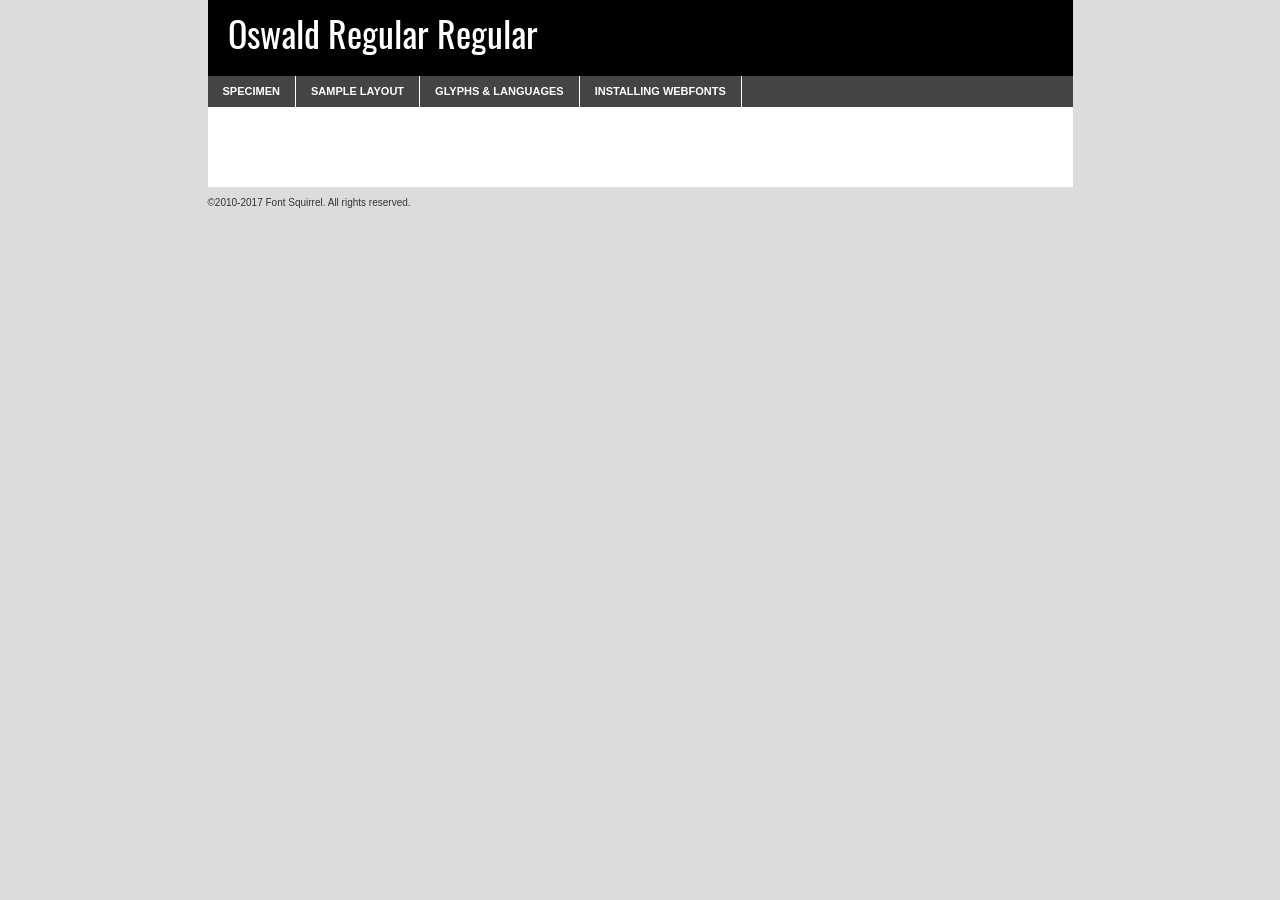
<file: oswald_font/oswald-regular-demo.html>
<!DOCTYPE html PUBLIC "-//W3C//DTD XHTML 1.0 Transitional//EN"
	"http://www.w3.org/TR/xhtml1/DTD/xhtml1-transitional.dtd">

<html xmlns="http://www.w3.org/1999/xhtml" xml:lang="en" lang="en">
<head>
	<meta http-equiv="Content-Type" content="text/html; charset=utf-8" />
	<script src="http://ajax.googleapis.com/ajax/libs/jquery/1.7.2/jquery.min.js" type="text/javascript" charset="utf-8"></script>
	<script type="text/javascript">
	(function($){$.fn.easyTabs=function(option){var param=jQuery.extend({fadeSpeed:"fast",defaultContent:1,activeClass:'active'},option);$(this).each(function(){var thisId="#"+this.id;if(param.defaultContent==''){param.defaultContent=1;}
	if(typeof param.defaultContent=="number")
	{var defaultTab=$(thisId+" .tabs li:eq("+(param.defaultContent-1)+") a").attr('href').substr(1);}else{var defaultTab=param.defaultContent;}
	$(thisId+" .tabs li a").each(function(){var tabToHide=$(this).attr('href').substr(1);$("#"+tabToHide).addClass('easytabs-tab-content');});hideAll();changeContent(defaultTab);function hideAll(){$(thisId+" .easytabs-tab-content").hide();}
	function changeContent(tabId){hideAll();$(thisId+" .tabs li").removeClass(param.activeClass);$(thisId+" .tabs li a[href=#"+tabId+"]").closest('li').addClass(param.activeClass);if(param.fadeSpeed!="none")
	{$(thisId+" #"+tabId).fadeIn(param.fadeSpeed);}else{$(thisId+" #"+tabId).show();}}
	$(thisId+" .tabs li").click(function(){var tabId=$(this).find('a').attr('href').substr(1);changeContent(tabId);return false;});});}})(jQuery);
	</script>
	<link rel="stylesheet" href="specimen_files/specimen_stylesheet.css" type="text/css" charset="utf-8" />
	<link rel="stylesheet" href="stylesheet.css" type="text/css" charset="utf-8" />

	<style type="text/css">
					body{
				font-family: 'oswald_regularregular';
							}
		</style>

	<title>Oswald Regular Regular Specimen</title>
	
	
	<script type="text/javascript" charset="utf-8">
		$(document).ready(function() {
			$('#container').easyTabs({defaultContent:1});
		});
	</script>
</head>

<body>
<div id="container">
	<div id="header">
		Oswald Regular Regular	</div>
	<ul class="tabs">
		<li><a href="#specimen">Specimen</a></li>
		<li><a href="#layout">Sample Layout</a></li>
				<li><a href="#glyphs">Glyphs &amp; Languages</a></li>
		<li><a href="#installing">Installing Webfonts</a></li>
		
	</ul>
	
	<div id="main_content">

		
			<div id="specimen">
		
				<div class="section">
					<div class="grid12 firstcol">
						<div class="huge">AaBb</div>
					</div>
				</div>
		
				<div class="section">
					<div class="glyph_range">A&#x200B;B&#x200b;C&#x200b;D&#x200b;E&#x200b;F&#x200b;G&#x200b;H&#x200b;I&#x200b;J&#x200b;K&#x200b;L&#x200b;M&#x200b;N&#x200b;O&#x200b;P&#x200b;Q&#x200b;R&#x200b;S&#x200b;T&#x200b;U&#x200b;V&#x200b;W&#x200b;X&#x200b;Y&#x200b;Z&#x200b;a&#x200b;b&#x200b;c&#x200b;d&#x200b;e&#x200b;f&#x200b;g&#x200b;h&#x200b;i&#x200b;j&#x200b;k&#x200b;l&#x200b;m&#x200b;n&#x200b;o&#x200b;p&#x200b;q&#x200b;r&#x200b;s&#x200b;t&#x200b;u&#x200b;v&#x200b;w&#x200b;x&#x200b;y&#x200b;z&#x200b;1&#x200b;2&#x200b;3&#x200b;4&#x200b;5&#x200b;6&#x200b;7&#x200b;8&#x200b;9&#x200b;0&#x200b;&amp;&#x200b;.&#x200b;,&#x200b;?&#x200b;!&#x200b;&#64;&#x200b;(&#x200b;)&#x200b;#&#x200b;$&#x200b;%&#x200b;*&#x200b;+&#x200b;-&#x200b;=&#x200b;:&#x200b;;</div>
				</div>
				<div class="section">
					<div class="grid12 firstcol">
						<table class="sample_table">
							<tr><td>10</td><td class="size10">abcdefghijklmnopqrstuvwxyzABCDEFGHIJKLMNOPQRSTUVWXYZ0123456789abcdefghijklmnopqrstuvwxyzABCDEFGHIJKLMNOPQRSTUVWXYZ0123456789abcdefghijklmnopqrstuvwxyzABCDEFGHIJKLMNOPQRSTUVWXYZ</td></tr>
							<tr><td>11</td><td class="size11">abcdefghijklmnopqrstuvwxyzABCDEFGHIJKLMNOPQRSTUVWXYZ0123456789abcdefghijklmnopqrstuvwxyzABCDEFGHIJKLMNOPQRSTUVWXYZ0123456789abcdefghijklmnopqrstuvwxyzABCDEFGHIJKLMNOPQRSTUVWXYZ</td></tr>
							<tr><td>12</td><td class="size12">abcdefghijklmnopqrstuvwxyzABCDEFGHIJKLMNOPQRSTUVWXYZ0123456789abcdefghijklmnopqrstuvwxyzABCDEFGHIJKLMNOPQRSTUVWXYZ0123456789abcdefghijklmnopqrstuvwxyzABCDEFGHIJKLMNOPQRSTUVWXYZ</td></tr>
							<tr><td>13</td><td class="size13">abcdefghijklmnopqrstuvwxyzABCDEFGHIJKLMNOPQRSTUVWXYZ0123456789abcdefghijklmnopqrstuvwxyzABCDEFGHIJKLMNOPQRSTUVWXYZ0123456789abcdefghijklmnopqrstuvwxyzABCDEFGHIJKLMNOPQRSTUVWXYZ</td></tr>
							<tr><td>14</td><td class="size14">abcdefghijklmnopqrstuvwxyzABCDEFGHIJKLMNOPQRSTUVWXYZ0123456789abcdefghijklmnopqrstuvwxyzABCDEFGHIJKLMNOPQRSTUVWXYZ0123456789abcdefghijklmnopqrstuvwxyzABCDEFGHIJKLMNOPQRSTUVWXYZ</td></tr>
							<tr><td>16</td><td class="size16">abcdefghijklmnopqrstuvwxyzABCDEFGHIJKLMNOPQRSTUVWXYZ0123456789abcdefghijklmnopqrstuvwxyzABCDEFGHIJKLMNOPQRSTUVWXYZ</td></tr>
							<tr><td>18</td><td class="size18">abcdefghijklmnopqrstuvwxyzABCDEFGHIJKLMNOPQRSTUVWXYZ0123456789abcdefghijklmnopqrstuvwxyzABCDEFGHIJKLMNOPQRSTUVWXYZ</td></tr>
							<tr><td>20</td><td class="size20">abcdefghijklmnopqrstuvwxyzABCDEFGHIJKLMNOPQRSTUVWXYZ0123456789abcdefghijklmnopqrstuvwxyzABCDEFGHIJKLMNOPQRSTUVWXYZ</td></tr>
							<tr><td>24</td><td class="size24">abcdefghijklmnopqrstuvwxyzABCDEFGHIJKLMNOPQRSTUVWXYZ0123456789abcdefghijklmnopqrstuvwxyzABCDEFGHIJKLMNOPQRSTUVWXYZ</td></tr>
							<tr><td>30</td><td class="size30">abcdefghijklmnopqrstuvwxyzABCDEFGHIJKLMNOPQRSTUVWXYZ0123456789abcdefghijklmnopqrstuvwxyzABCDEFGHIJKLMNOPQRSTUVWXYZ</td></tr>
							<tr><td>36</td><td class="size36">abcdefghijklmnopqrstuvwxyzABCDEFGHIJKLMNOPQRSTUVWXYZ0123456789abcdefghijklmnopqrstuvwxyzABCDEFGHIJKLMNOPQRSTUVWXYZ</td></tr>
							<tr><td>48</td><td class="size48">abcdefghijklmnopqrstuvwxyzABCDEFGHIJKLMNOPQRSTUVWXYZ0123456789abcdefghijklmnopqrstuvwxyzABCDEFGHIJKLMNOPQRSTUVWXYZ</td></tr>
							<tr><td>60</td><td class="size60">abcdefghijklmnopqrstuvwxyzABCDEFGHIJKLMNOPQRSTUVWXYZ0123456789abcdefghijklmnopqrstuvwxyzABCDEFGHIJKLMNOPQRSTUVWXYZ</td></tr>
							<tr><td>72</td><td class="size72">abcdefghijklmnopqrstuvwxyzABCDEFGHIJKLMNOPQRSTUVWXYZ0123456789abcdefghijklmnopqrstuvwxyzABCDEFGHIJKLMNOPQRSTUVWXYZ</td></tr>
							<tr><td>90</td><td class="size90">abcdefghijklmnopqrstuvwxyzABCDEFGHIJKLMNOPQRSTUVWXYZ0123456789abcdefghijklmnopqrstuvwxyzABCDEFGHIJKLMNOPQRSTUVWXYZ</td></tr>
						</table>
				
					</div>
			
				</div>
		
		
		
								<div class="section" id="bodycomparison">


										<div id="xheight">
				<div class="fontbody">&#x25FC;&#x25FC;&#x25FC;&#x25FC;&#x25FC;&#x25FC;&#x25FC;&#x25FC;&#x25FC;&#x25FC;&#x25FC;&#x25FC;&#x25FC;&#x25FC;&#x25FC;&#x25FC;&#x25FC;&#x25FC;&#x25FC;&#x25FC;&#x25FC;&#x25FC;&#x25FC;&#x25FC;&#x25FC;&#x25FC;&#x25FC;&#x25FC;&#x25FC;&#x25FC;&#x25FC;&#x25FC;&#x25FC;&#x25FC;&#x25FC;&#x25FC;&#x25FC;&#x25FC;&#x25FC;&#x25FC;&#x25FC;&#x25FC;&#x25FC;&#x25FC;&#x25FC;&#x25FC;&#x25FC;&#x25FC;&#x25FC;&#x25FC;&#x25FC;&#x25FC;&#x25FC;&#x25FC;&#x25FC;&#x25FC;&#x25FC;&#x25FC;&#x25FC;&#x25FC;&#x25FC;&#x25FC;&#x25FC;&#x25FC;&#x25FC;&#x25FC;&#x25FC;&#x25FC;&#x25FC;&#x25FC;&#x25FC;&#x25FC;&#x25FC;&#x25FC;&#x25FC;&#x25FC;&#x25FC;&#x25FC;&#x25FC;&#x25FC;&#x25FC;&#x25FC;&#x25FC;&#x25FC;&#x25FC;&#x25FC;&#x25FC;&#x25FC;&#x25FC;&#x25FC;&#x25FC;&#x25FC;&#x25FC;&#x25FC;&#x25FC;&#x25FC;&#x25FC;&#x25FC;&#x25FC;body</div><div class="arialbody">body</div><div class="verdanabody">body</div><div class="georgiabody">body</div></div>
										<div class="fontbody" style="z-index:1">
											body<span>Oswald Regular Regular</span>
										</div>
										<div class="arialbody" style="z-index:1">
											body<span>Arial</span>
										</div>
										<div class="verdanabody" style="z-index:1">
											body<span>Verdana</span>
										</div>
										<div class="georgiabody" style="z-index:1">
											body<span>Georgia</span>
										</div>



								</div>
		
		
				<div class="section psample psample_row1" id="">
					
					<div class="grid2 firstcol">
						<p class="size10"><span>10.</span>Aenean lacinia bibendum nulla sed consectetur. Fusce dapibus, tellus ac cursus commodo, tortor mauris condimentum nibh, ut fermentum massa justo sit amet risus. Nullam id dolor id nibh ultricies vehicula ut id elit. Cum sociis natoque penatibus et magnis dis parturient montes, nascetur ridiculus mus. Nulla vitae elit libero, a pharetra augue.</p>
			
					</div>
					<div class="grid3">
						<p class="size11"><span>11.</span>Aenean lacinia bibendum nulla sed consectetur. Fusce dapibus, tellus ac cursus commodo, tortor mauris condimentum nibh, ut fermentum massa justo sit amet risus. Nullam id dolor id nibh ultricies vehicula ut id elit. Cum sociis natoque penatibus et magnis dis parturient montes, nascetur ridiculus mus. Nulla vitae elit libero, a pharetra augue.</p>
			
					</div>
					<div class="grid3">
						<p class="size12"><span>12.</span>Aenean lacinia bibendum nulla sed consectetur. Fusce dapibus, tellus ac cursus commodo, tortor mauris condimentum nibh, ut fermentum massa justo sit amet risus. Nullam id dolor id nibh ultricies vehicula ut id elit. Cum sociis natoque penatibus et magnis dis parturient montes, nascetur ridiculus mus. Nulla vitae elit libero, a pharetra augue.</p>
			
					</div>
					<div class="grid4">
						<p class="size13"><span>13.</span>Aenean lacinia bibendum nulla sed consectetur. Fusce dapibus, tellus ac cursus commodo, tortor mauris condimentum nibh, ut fermentum massa justo sit amet risus. Nullam id dolor id nibh ultricies vehicula ut id elit. Cum sociis natoque penatibus et magnis dis parturient montes, nascetur ridiculus mus. Nulla vitae elit libero, a pharetra augue.</p>
			
					</div>
					<div class="white_blend"></div>
					
				</div>
				<div class="section psample psample_row2" id="">
					<div class="grid3 firstcol">
						<p class="size14"><span>14.</span>Aenean lacinia bibendum nulla sed consectetur. Fusce dapibus, tellus ac cursus commodo, tortor mauris condimentum nibh, ut fermentum massa justo sit amet risus. Nullam id dolor id nibh ultricies vehicula ut id elit. Cum sociis natoque penatibus et magnis dis parturient montes, nascetur ridiculus mus. Nulla vitae elit libero, a pharetra augue.</p>
			
					</div>
					<div class="grid4">
						<p class="size16"><span>16.</span>Aenean lacinia bibendum nulla sed consectetur. Fusce dapibus, tellus ac cursus commodo, tortor mauris condimentum nibh, ut fermentum massa justo sit amet risus. Nullam id dolor id nibh ultricies vehicula ut id elit. Cum sociis natoque penatibus et magnis dis parturient montes, nascetur ridiculus mus. Nulla vitae elit libero, a pharetra augue.</p>
			
					</div>
					<div class="grid5">
						<p class="size18"><span>18.</span>Aenean lacinia bibendum nulla sed consectetur. Fusce dapibus, tellus ac cursus commodo, tortor mauris condimentum nibh, ut fermentum massa justo sit amet risus. Nullam id dolor id nibh ultricies vehicula ut id elit. Cum sociis natoque penatibus et magnis dis parturient montes, nascetur ridiculus mus. Nulla vitae elit libero, a pharetra augue.</p>
			
					</div>

					<div class="white_blend"></div>

				</div>
				
				<div class="section psample psample_row3" id="">
					<div class="grid5 firstcol">
						<p class="size20"><span>20.</span>Aenean lacinia bibendum nulla sed consectetur. Fusce dapibus, tellus ac cursus commodo, tortor mauris condimentum nibh, ut fermentum massa justo sit amet risus. Nullam id dolor id nibh ultricies vehicula ut id elit. Cum sociis natoque penatibus et magnis dis parturient montes, nascetur ridiculus mus. Nulla vitae elit libero, a pharetra augue.</p>
					</div>
					<div class="grid7">
						<p class="size24"><span>24.</span>Aenean lacinia bibendum nulla sed consectetur. Fusce dapibus, tellus ac cursus commodo, tortor mauris condimentum nibh, ut fermentum massa justo sit amet risus. Nullam id dolor id nibh ultricies vehicula ut id elit. Cum sociis natoque penatibus et magnis dis parturient montes, nascetur ridiculus mus. Nulla vitae elit libero, a pharetra augue.</p>
					</div>
					
					<div class="white_blend"></div>
					
				</div>
				
				<div class="section psample psample_row4" id="">
					<div class="grid12 firstcol">
						<p class="size30"><span>30.</span>Aenean lacinia bibendum nulla sed consectetur. Fusce dapibus, tellus ac cursus commodo, tortor mauris condimentum nibh, ut fermentum massa justo sit amet risus. Nullam id dolor id nibh ultricies vehicula ut id elit. Cum sociis natoque penatibus et magnis dis parturient montes, nascetur ridiculus mus. Nulla vitae elit libero, a pharetra augue.</p>
					</div>
					<div class="white_blend"></div>
					
				</div>
				
				
				
				<div class="section psample psample_row1 fullreverse">
					<div class="grid2 firstcol">
						<p class="size10"><span>10.</span>Aenean lacinia bibendum nulla sed consectetur. Fusce dapibus, tellus ac cursus commodo, tortor mauris condimentum nibh, ut fermentum massa justo sit amet risus. Nullam id dolor id nibh ultricies vehicula ut id elit. Cum sociis natoque penatibus et magnis dis parturient montes, nascetur ridiculus mus. Nulla vitae elit libero, a pharetra augue.</p>
			
					</div>
					<div class="grid3">
						<p class="size11"><span>11.</span>Aenean lacinia bibendum nulla sed consectetur. Fusce dapibus, tellus ac cursus commodo, tortor mauris condimentum nibh, ut fermentum massa justo sit amet risus. Nullam id dolor id nibh ultricies vehicula ut id elit. Cum sociis natoque penatibus et magnis dis parturient montes, nascetur ridiculus mus. Nulla vitae elit libero, a pharetra augue.</p>
			
					</div>
					<div class="grid3">
						<p class="size12"><span>12.</span>Aenean lacinia bibendum nulla sed consectetur. Fusce dapibus, tellus ac cursus commodo, tortor mauris condimentum nibh, ut fermentum massa justo sit amet risus. Nullam id dolor id nibh ultricies vehicula ut id elit. Cum sociis natoque penatibus et magnis dis parturient montes, nascetur ridiculus mus. Nulla vitae elit libero, a pharetra augue.</p>
			
					</div>
					<div class="grid4">
						<p class="size13"><span>13.</span>Aenean lacinia bibendum nulla sed consectetur. Fusce dapibus, tellus ac cursus commodo, tortor mauris condimentum nibh, ut fermentum massa justo sit amet risus. Nullam id dolor id nibh ultricies vehicula ut id elit. Cum sociis natoque penatibus et magnis dis parturient montes, nascetur ridiculus mus. Nulla vitae elit libero, a pharetra augue.</p>
			
					</div>
					<div class="black_blend"></div>
					
				</div>
				
				<div class="section psample psample_row2 fullreverse">
					<div class="grid3 firstcol">
						<p class="size14"><span>14.</span>Aenean lacinia bibendum nulla sed consectetur. Fusce dapibus, tellus ac cursus commodo, tortor mauris condimentum nibh, ut fermentum massa justo sit amet risus. Nullam id dolor id nibh ultricies vehicula ut id elit. Cum sociis natoque penatibus et magnis dis parturient montes, nascetur ridiculus mus. Nulla vitae elit libero, a pharetra augue.</p>
			
					</div>
					<div class="grid4">
						<p class="size16"><span>16.</span>Aenean lacinia bibendum nulla sed consectetur. Fusce dapibus, tellus ac cursus commodo, tortor mauris condimentum nibh, ut fermentum massa justo sit amet risus. Nullam id dolor id nibh ultricies vehicula ut id elit. Cum sociis natoque penatibus et magnis dis parturient montes, nascetur ridiculus mus. Nulla vitae elit libero, a pharetra augue.</p>
			
					</div>
					<div class="grid5">
						<p class="size18"><span>18.</span>Aenean lacinia bibendum nulla sed consectetur. Fusce dapibus, tellus ac cursus commodo, tortor mauris condimentum nibh, ut fermentum massa justo sit amet risus. Nullam id dolor id nibh ultricies vehicula ut id elit. Cum sociis natoque penatibus et magnis dis parturient montes, nascetur ridiculus mus. Nulla vitae elit libero, a pharetra augue.</p>
			
					</div>
					<div class="black_blend"></div>

				</div>
				
				<div class="section psample fullreverse psample_row3" id="">
					<div class="grid5 firstcol">
						<p class="size20"><span>20.</span>Aenean lacinia bibendum nulla sed consectetur. Fusce dapibus, tellus ac cursus commodo, tortor mauris condimentum nibh, ut fermentum massa justo sit amet risus. Nullam id dolor id nibh ultricies vehicula ut id elit. Cum sociis natoque penatibus et magnis dis parturient montes, nascetur ridiculus mus. Nulla vitae elit libero, a pharetra augue.</p>
					</div>
					<div class="grid7">
						<p class="size24"><span>24.</span>Aenean lacinia bibendum nulla sed consectetur. Fusce dapibus, tellus ac cursus commodo, tortor mauris condimentum nibh, ut fermentum massa justo sit amet risus. Nullam id dolor id nibh ultricies vehicula ut id elit. Cum sociis natoque penatibus et magnis dis parturient montes, nascetur ridiculus mus. Nulla vitae elit libero, a pharetra augue.</p>
					</div>
					
					<div class="black_blend"></div>
					
				</div>
				
				<div class="section psample fullreverse psample_row4" id="" style="border-bottom: 20px #000 solid;">
					<div class="grid12 firstcol">
						<p class="size30"><span>30.</span>Aenean lacinia bibendum nulla sed consectetur. Fusce dapibus, tellus ac cursus commodo, tortor mauris condimentum nibh, ut fermentum massa justo sit amet risus. Nullam id dolor id nibh ultricies vehicula ut id elit. Cum sociis natoque penatibus et magnis dis parturient montes, nascetur ridiculus mus. Nulla vitae elit libero, a pharetra augue.</p>
					</div>
					<div class="black_blend"></div>
					
				</div>
				
				
				
				
			</div>
			
			<div id="layout">
				
				<div class="section">
					
					<div class="grid12 firstcol">
						<h1>Lorem Ipsum Dolor</h1>
						<h2>Etiam porta sem malesuada magna mollis euismod</h2>
						
						<p class="byline">By <a href="#link">Aenean Lacinia</a></p>
					</div>
				</div>
				<div class="section">
					<div class="grid8 firstcol">
						<p class="large">Donec sed odio dui. Morbi leo risus, porta ac consectetur ac, vestibulum at eros. Fusce dapibus, tellus ac cursus commodo, tortor mauris condimentum nibh, ut fermentum massa justo sit amet risus. </p>

						
						<h3>Pellentesque ornare sem</h3>

						<p>Maecenas sed diam eget risus varius blandit sit amet non magna. Maecenas faucibus mollis interdum. Donec ullamcorper nulla non metus auctor fringilla. Nullam id dolor id nibh ultricies vehicula ut id elit. Nullam id dolor id nibh ultricies vehicula ut id elit. </p>

						<p>Aenean eu leo quam. Pellentesque ornare sem lacinia quam venenatis vestibulum. Lorem ipsum dolor sit amet, consectetur adipiscing elit. Cum sociis natoque penatibus et magnis dis parturient montes, nascetur ridiculus mus. </p>

						<p>Nulla vitae elit libero, a pharetra augue. Praesent commodo cursus magna, vel scelerisque nisl consectetur et. Aenean lacinia bibendum nulla sed consectetur. </p>

						<p>Nullam quis risus eget urna mollis ornare vel eu leo. Nullam quis risus eget urna mollis ornare vel eu leo. Maecenas sed diam eget risus varius blandit sit amet non magna. Donec ullamcorper nulla non metus auctor fringilla. </p>

						<h3>Cras mattis consectetur</h3>

						<p>Aenean eu leo quam. Pellentesque ornare sem lacinia quam venenatis vestibulum. Aenean lacinia bibendum nulla sed consectetur. Integer posuere erat a ante venenatis dapibus posuere velit aliquet. Cras mattis consectetur purus sit amet fermentum. </p>

						<p>Nullam id dolor id nibh ultricies vehicula ut id elit. Nullam quis risus eget urna mollis ornare vel eu leo. Cras mattis consectetur purus sit amet fermentum.</p>
					</div>
					
					<div class="grid4 sidebar">
						
						<div class="box reverse">
							<p class="last">Nullam quis risus eget urna mollis ornare vel eu leo. Donec ullamcorper nulla non metus auctor fringilla. Cras mattis consectetur purus sit amet fermentum. Sed posuere consectetur est at lobortis. Lorem ipsum dolor sit amet, consectetur adipiscing elit. </p>
						</div>
						
						<p class="caption">Maecenas sed diam eget risus varius.</p>

						<p>Vestibulum id ligula porta felis euismod semper. Integer posuere erat a ante venenatis dapibus posuere velit aliquet. Vestibulum id ligula porta felis euismod semper. Sed posuere consectetur est at lobortis. Maecenas sed diam eget risus varius blandit sit amet non magna. Fusce dapibus, tellus ac cursus commodo, tortor mauris condimentum nibh, ut fermentum massa justo sit amet risus. </p>

					

						<p>Duis mollis, est non commodo luctus, nisi erat porttitor ligula, eget lacinia odio sem nec elit. Aenean lacinia bibendum nulla sed consectetur. Vivamus sagittis lacus vel augue laoreet rutrum faucibus dolor auctor. Aenean lacinia bibendum nulla sed consectetur. Nullam quis risus eget urna mollis ornare vel eu leo. </p>

						<p>Praesent commodo cursus magna, vel scelerisque nisl consectetur et. Donec ullamcorper nulla non metus auctor fringilla. Maecenas faucibus mollis interdum. Fusce dapibus, tellus ac cursus commodo, tortor mauris condimentum nibh, ut fermentum massa justo sit amet risus. </p>

					</div>
				</div>
				
			</div>


			



		<div id="glyphs">
			<div class="section">
				<div class="grid12 firstcol">
			
				<h1>Language Support</h1>
				<p>The subset of Oswald Regular Regular in this kit supports the following languages:<br />
			
					Albanian, Basque, Breton, Chamorro, Danish, Dutch, English, Faroese, Finnish, French, Frisian, Galician, German, Icelandic, Italian, Malagasy, Norwegian, Portuguese, Spanish, Alsatian, Aragonese, Arapaho, Arrernte, Asturian, Aymara, Bislama, Cebuano, Corsican, Fijian, French_creole, Genoese, Gilbertese, Greenlandic, Haitian_creole, Hiligaynon, Hmong, Hopi, Ibanag, Iloko_ilokano, Indonesian, Interglossa_glosa, Interlingua, Irish_gaelic, Jerriais, Lojban, Lombard, Luxembourgeois, Manx, Mohawk, Norfolk_pitcairnese, Occitan, Oromo, Pangasinan, Papiamento, Piedmontese, Potawatomi, Rhaeto-romance, Romansh, Rotokas, Sami_lule, Samoan, Sardinian, Scots_gaelic, Seychelles_creole, Shona, Sicilian, Somali, Southern_ndebele, Swahili, Swati_swazi, Tagalog_filipino_pilipino, Tetum, Tok_pisin, Uyghur_latinized, Volapuk, Walloon, Warlpiri, Xhosa, Yapese, Zulu, Latinbasic, Ubasic, Demo				</p>
				<h1>Glyph Chart</h1>
				<p>The subset of Oswald Regular Regular in this kit includes all the glyphs listed below. Unicode entities are included above each glyph to help you insert individual characters into your layout.</p>
				<div id="glyph_chart">
			
																				 <div><p>&amp;#13;</p>&#13;</div>
																				 <div><p>&amp;#32;</p>&#32;</div>
																				 <div><p>&amp;#33;</p>&#33;</div>
																				 <div><p>&amp;#34;</p>&#34;</div>
																				 <div><p>&amp;#35;</p>&#35;</div>
																				 <div><p>&amp;#36;</p>&#36;</div>
																				 <div><p>&amp;#37;</p>&#37;</div>
																				 <div><p>&amp;#38;</p>&#38;</div>
																				 <div><p>&amp;#39;</p>&#39;</div>
																				 <div><p>&amp;#40;</p>&#40;</div>
																				 <div><p>&amp;#41;</p>&#41;</div>
																				 <div><p>&amp;#42;</p>&#42;</div>
																				 <div><p>&amp;#43;</p>&#43;</div>
																				 <div><p>&amp;#44;</p>&#44;</div>
																				 <div><p>&amp;#45;</p>&#45;</div>
																				 <div><p>&amp;#46;</p>&#46;</div>
																				 <div><p>&amp;#47;</p>&#47;</div>
																				 <div><p>&amp;#48;</p>&#48;</div>
																				 <div><p>&amp;#49;</p>&#49;</div>
																				 <div><p>&amp;#50;</p>&#50;</div>
																				 <div><p>&amp;#51;</p>&#51;</div>
																				 <div><p>&amp;#52;</p>&#52;</div>
																				 <div><p>&amp;#53;</p>&#53;</div>
																				 <div><p>&amp;#54;</p>&#54;</div>
																				 <div><p>&amp;#55;</p>&#55;</div>
																				 <div><p>&amp;#56;</p>&#56;</div>
																				 <div><p>&amp;#57;</p>&#57;</div>
																				 <div><p>&amp;#58;</p>&#58;</div>
																				 <div><p>&amp;#59;</p>&#59;</div>
																				 <div><p>&amp;#60;</p>&#60;</div>
																				 <div><p>&amp;#61;</p>&#61;</div>
																				 <div><p>&amp;#62;</p>&#62;</div>
																				 <div><p>&amp;#63;</p>&#63;</div>
																				 <div><p>&amp;#64;</p>&#64;</div>
																				 <div><p>&amp;#65;</p>&#65;</div>
																				 <div><p>&amp;#66;</p>&#66;</div>
																				 <div><p>&amp;#67;</p>&#67;</div>
																				 <div><p>&amp;#68;</p>&#68;</div>
																				 <div><p>&amp;#69;</p>&#69;</div>
																				 <div><p>&amp;#70;</p>&#70;</div>
																				 <div><p>&amp;#71;</p>&#71;</div>
																				 <div><p>&amp;#72;</p>&#72;</div>
																				 <div><p>&amp;#73;</p>&#73;</div>
																				 <div><p>&amp;#74;</p>&#74;</div>
																				 <div><p>&amp;#75;</p>&#75;</div>
																				 <div><p>&amp;#76;</p>&#76;</div>
																				 <div><p>&amp;#77;</p>&#77;</div>
																				 <div><p>&amp;#78;</p>&#78;</div>
																				 <div><p>&amp;#79;</p>&#79;</div>
																				 <div><p>&amp;#80;</p>&#80;</div>
																				 <div><p>&amp;#81;</p>&#81;</div>
																				 <div><p>&amp;#82;</p>&#82;</div>
																				 <div><p>&amp;#83;</p>&#83;</div>
																				 <div><p>&amp;#84;</p>&#84;</div>
																				 <div><p>&amp;#85;</p>&#85;</div>
																				 <div><p>&amp;#86;</p>&#86;</div>
																				 <div><p>&amp;#87;</p>&#87;</div>
																				 <div><p>&amp;#88;</p>&#88;</div>
																				 <div><p>&amp;#89;</p>&#89;</div>
																				 <div><p>&amp;#90;</p>&#90;</div>
																				 <div><p>&amp;#91;</p>&#91;</div>
																				 <div><p>&amp;#92;</p>&#92;</div>
																				 <div><p>&amp;#93;</p>&#93;</div>
																				 <div><p>&amp;#94;</p>&#94;</div>
																				 <div><p>&amp;#95;</p>&#95;</div>
																				 <div><p>&amp;#96;</p>&#96;</div>
																				 <div><p>&amp;#97;</p>&#97;</div>
																				 <div><p>&amp;#98;</p>&#98;</div>
																				 <div><p>&amp;#99;</p>&#99;</div>
																				 <div><p>&amp;#100;</p>&#100;</div>
																				 <div><p>&amp;#101;</p>&#101;</div>
																				 <div><p>&amp;#102;</p>&#102;</div>
																				 <div><p>&amp;#103;</p>&#103;</div>
																				 <div><p>&amp;#104;</p>&#104;</div>
																				 <div><p>&amp;#105;</p>&#105;</div>
																				 <div><p>&amp;#106;</p>&#106;</div>
																				 <div><p>&amp;#107;</p>&#107;</div>
																				 <div><p>&amp;#108;</p>&#108;</div>
																				 <div><p>&amp;#109;</p>&#109;</div>
																				 <div><p>&amp;#110;</p>&#110;</div>
																				 <div><p>&amp;#111;</p>&#111;</div>
																				 <div><p>&amp;#112;</p>&#112;</div>
																				 <div><p>&amp;#113;</p>&#113;</div>
																				 <div><p>&amp;#114;</p>&#114;</div>
																				 <div><p>&amp;#115;</p>&#115;</div>
																				 <div><p>&amp;#116;</p>&#116;</div>
																				 <div><p>&amp;#117;</p>&#117;</div>
																				 <div><p>&amp;#118;</p>&#118;</div>
																				 <div><p>&amp;#119;</p>&#119;</div>
																				 <div><p>&amp;#120;</p>&#120;</div>
																				 <div><p>&amp;#121;</p>&#121;</div>
																				 <div><p>&amp;#122;</p>&#122;</div>
																				 <div><p>&amp;#123;</p>&#123;</div>
																				 <div><p>&amp;#124;</p>&#124;</div>
																				 <div><p>&amp;#125;</p>&#125;</div>
																				 <div><p>&amp;#126;</p>&#126;</div>
																				 <div><p>&amp;#160;</p>&#160;</div>
																				 <div><p>&amp;#161;</p>&#161;</div>
																				 <div><p>&amp;#162;</p>&#162;</div>
																				 <div><p>&amp;#163;</p>&#163;</div>
																				 <div><p>&amp;#164;</p>&#164;</div>
																				 <div><p>&amp;#165;</p>&#165;</div>
																				 <div><p>&amp;#166;</p>&#166;</div>
																				 <div><p>&amp;#167;</p>&#167;</div>
																				 <div><p>&amp;#168;</p>&#168;</div>
																				 <div><p>&amp;#169;</p>&#169;</div>
																				 <div><p>&amp;#170;</p>&#170;</div>
																				 <div><p>&amp;#171;</p>&#171;</div>
																				 <div><p>&amp;#172;</p>&#172;</div>
																				 <div><p>&amp;#173;</p>&#173;</div>
																				 <div><p>&amp;#174;</p>&#174;</div>
																				 <div><p>&amp;#175;</p>&#175;</div>
																				 <div><p>&amp;#176;</p>&#176;</div>
																				 <div><p>&amp;#177;</p>&#177;</div>
																				 <div><p>&amp;#178;</p>&#178;</div>
																				 <div><p>&amp;#179;</p>&#179;</div>
																				 <div><p>&amp;#180;</p>&#180;</div>
																				 <div><p>&amp;#181;</p>&#181;</div>
																				 <div><p>&amp;#182;</p>&#182;</div>
																				 <div><p>&amp;#183;</p>&#183;</div>
																				 <div><p>&amp;#184;</p>&#184;</div>
																				 <div><p>&amp;#185;</p>&#185;</div>
																				 <div><p>&amp;#186;</p>&#186;</div>
																				 <div><p>&amp;#187;</p>&#187;</div>
																				 <div><p>&amp;#188;</p>&#188;</div>
																				 <div><p>&amp;#189;</p>&#189;</div>
																				 <div><p>&amp;#190;</p>&#190;</div>
																				 <div><p>&amp;#191;</p>&#191;</div>
																				 <div><p>&amp;#192;</p>&#192;</div>
																				 <div><p>&amp;#193;</p>&#193;</div>
																				 <div><p>&amp;#194;</p>&#194;</div>
																				 <div><p>&amp;#195;</p>&#195;</div>
																				 <div><p>&amp;#196;</p>&#196;</div>
																				 <div><p>&amp;#197;</p>&#197;</div>
																				 <div><p>&amp;#198;</p>&#198;</div>
																				 <div><p>&amp;#199;</p>&#199;</div>
																				 <div><p>&amp;#200;</p>&#200;</div>
																				 <div><p>&amp;#201;</p>&#201;</div>
																				 <div><p>&amp;#202;</p>&#202;</div>
																				 <div><p>&amp;#203;</p>&#203;</div>
																				 <div><p>&amp;#204;</p>&#204;</div>
																				 <div><p>&amp;#205;</p>&#205;</div>
																				 <div><p>&amp;#206;</p>&#206;</div>
																				 <div><p>&amp;#207;</p>&#207;</div>
																				 <div><p>&amp;#208;</p>&#208;</div>
																				 <div><p>&amp;#209;</p>&#209;</div>
																				 <div><p>&amp;#210;</p>&#210;</div>
																				 <div><p>&amp;#211;</p>&#211;</div>
																				 <div><p>&amp;#212;</p>&#212;</div>
																				 <div><p>&amp;#213;</p>&#213;</div>
																				 <div><p>&amp;#214;</p>&#214;</div>
																				 <div><p>&amp;#215;</p>&#215;</div>
																				 <div><p>&amp;#216;</p>&#216;</div>
																				 <div><p>&amp;#217;</p>&#217;</div>
																				 <div><p>&amp;#218;</p>&#218;</div>
																				 <div><p>&amp;#219;</p>&#219;</div>
																				 <div><p>&amp;#220;</p>&#220;</div>
																				 <div><p>&amp;#221;</p>&#221;</div>
																				 <div><p>&amp;#222;</p>&#222;</div>
																				 <div><p>&amp;#223;</p>&#223;</div>
																				 <div><p>&amp;#224;</p>&#224;</div>
																				 <div><p>&amp;#225;</p>&#225;</div>
																				 <div><p>&amp;#226;</p>&#226;</div>
																				 <div><p>&amp;#227;</p>&#227;</div>
																				 <div><p>&amp;#228;</p>&#228;</div>
																				 <div><p>&amp;#229;</p>&#229;</div>
																				 <div><p>&amp;#230;</p>&#230;</div>
																				 <div><p>&amp;#231;</p>&#231;</div>
																				 <div><p>&amp;#232;</p>&#232;</div>
																				 <div><p>&amp;#233;</p>&#233;</div>
																				 <div><p>&amp;#234;</p>&#234;</div>
																				 <div><p>&amp;#235;</p>&#235;</div>
																				 <div><p>&amp;#236;</p>&#236;</div>
																				 <div><p>&amp;#237;</p>&#237;</div>
																				 <div><p>&amp;#238;</p>&#238;</div>
																				 <div><p>&amp;#239;</p>&#239;</div>
																				 <div><p>&amp;#240;</p>&#240;</div>
																				 <div><p>&amp;#241;</p>&#241;</div>
																				 <div><p>&amp;#242;</p>&#242;</div>
																				 <div><p>&amp;#243;</p>&#243;</div>
																				 <div><p>&amp;#244;</p>&#244;</div>
																				 <div><p>&amp;#245;</p>&#245;</div>
																				 <div><p>&amp;#246;</p>&#246;</div>
																				 <div><p>&amp;#247;</p>&#247;</div>
																				 <div><p>&amp;#248;</p>&#248;</div>
																				 <div><p>&amp;#249;</p>&#249;</div>
																				 <div><p>&amp;#250;</p>&#250;</div>
																				 <div><p>&amp;#251;</p>&#251;</div>
																				 <div><p>&amp;#252;</p>&#252;</div>
																				 <div><p>&amp;#253;</p>&#253;</div>
																				 <div><p>&amp;#254;</p>&#254;</div>
																				 <div><p>&amp;#255;</p>&#255;</div>
																				 <div><p>&amp;#338;</p>&#338;</div>
																				 <div><p>&amp;#339;</p>&#339;</div>
																				 <div><p>&amp;#376;</p>&#376;</div>
																				 <div><p>&amp;#710;</p>&#710;</div>
																				 <div><p>&amp;#732;</p>&#732;</div>
																				 <div><p>&amp;#8192;</p>&#8192;</div>
																				 <div><p>&amp;#8193;</p>&#8193;</div>
																				 <div><p>&amp;#8194;</p>&#8194;</div>
																				 <div><p>&amp;#8195;</p>&#8195;</div>
																				 <div><p>&amp;#8196;</p>&#8196;</div>
																				 <div><p>&amp;#8197;</p>&#8197;</div>
																				 <div><p>&amp;#8198;</p>&#8198;</div>
																				 <div><p>&amp;#8199;</p>&#8199;</div>
																				 <div><p>&amp;#8200;</p>&#8200;</div>
																				 <div><p>&amp;#8201;</p>&#8201;</div>
																				 <div><p>&amp;#8202;</p>&#8202;</div>
																				 <div><p>&amp;#8208;</p>&#8208;</div>
																				 <div><p>&amp;#8209;</p>&#8209;</div>
																				 <div><p>&amp;#8210;</p>&#8210;</div>
																				 <div><p>&amp;#8211;</p>&#8211;</div>
																				 <div><p>&amp;#8212;</p>&#8212;</div>
																				 <div><p>&amp;#8216;</p>&#8216;</div>
																				 <div><p>&amp;#8217;</p>&#8217;</div>
																				 <div><p>&amp;#8218;</p>&#8218;</div>
																				 <div><p>&amp;#8220;</p>&#8220;</div>
																				 <div><p>&amp;#8221;</p>&#8221;</div>
																				 <div><p>&amp;#8222;</p>&#8222;</div>
																				 <div><p>&amp;#8226;</p>&#8226;</div>
																				 <div><p>&amp;#8230;</p>&#8230;</div>
																				 <div><p>&amp;#8239;</p>&#8239;</div>
																				 <div><p>&amp;#8249;</p>&#8249;</div>
																				 <div><p>&amp;#8250;</p>&#8250;</div>
																				 <div><p>&amp;#8287;</p>&#8287;</div>
																				 <div><p>&amp;#8364;</p>&#8364;</div>
																				 <div><p>&amp;#8482;</p>&#8482;</div>
																				 <div><p>&amp;#9724;</p>&#9724;</div>
																				 <div><p>&amp;#64257;</p>&#64257;</div>
																				 <div><p>&amp;#64258;</p>&#64258;</div>
																				 <div><p>&amp;#64259;</p>&#64259;</div>
																				 <div><p>&amp;#64260;</p>&#64260;</div>
																																						</div>	
				</div>
		
		
			</div>
		</div>
		
		
		<div id="specs">
			
		</div>
	
		<div id="installing">
			<div class="section">
				<div class="grid7 firstcol">
					<h1>Installing Webfonts</h1>
					
					<p>Webfonts are supported by all major browser platforms but not all in the same way. There are currently four different font formats that must be included in order to target all browsers. This includes TTF, WOFF, EOT and SVG.</p>
					
					<h2>1. Upload your webfonts</h2>
					<p>You must upload your webfont kit to your website. They should be in or near the same directory as your CSS files.</p>
					
					<h2>2. Include the webfont stylesheet</h2>
					<p>A special CSS @font-face declaration helps the various browsers select the appropriate font it needs without causing you a bunch of headaches. Learn more about this syntax by reading the <a href="https://www.fontspring.com/blog/further-hardening-of-the-bulletproof-syntax">Fontspring blog post</a> about it. The code for it is as follows:</p>


<code>
@font-face{ 
	font-family: 'MyWebFont';
	src: url('WebFont.eot');
	src: url('WebFont.eot?#iefix') format('embedded-opentype'),
	     url('WebFont.woff') format('woff'),
	     url('WebFont.ttf') format('truetype'),
	     url('WebFont.svg#webfont') format('svg');
}
</code>

	<p>We've already gone ahead and generated the code for you. All you have to do is link to the stylesheet in your HTML, like this:</p>
	<code>&lt;link rel=&quot;stylesheet&quot; href=&quot;stylesheet.css&quot; type=&quot;text/css&quot; charset=&quot;utf-8&quot; /&gt;</code>

					<h2>3. Modify your own stylesheet</h2>
					<p>To take advantage of your new fonts, you must tell your stylesheet to use them. Look at the original @font-face declaration above and find the property called "font-family." The name linked there will be what you use to reference the font. Prepend that webfont name to the font stack in the "font-family" property, inside the selector you want to change. For example:</p>
<code>p { font-family: 'WebFont', Arial, sans-serif; }</code>

<h2>4. Test</h2>
<p>Getting webfonts to work cross-browser <em>can</em> be tricky. Use the information in the sidebar to help you if you find that fonts aren't loading in a particular browser.</p>
				</div>
				
				<div class="grid5 sidebar">
					<div class="box">
						<h2>Troubleshooting<br />Font-Face Problems</h2>
						<p>Having trouble getting your webfonts to load in your new website? Here are some tips to sort out what might be the problem.</p>

						<h3>Fonts not showing in any browser</h3>

						<p>This sounds like you need to work on the plumbing. You either did not upload the fonts to the correct directory, or you did not link the fonts properly in the CSS. If you've confirmed that all this is correct and you still have a problem, take a look at your .htaccess file and see if requests are getting intercepted.</p>

						<h3>Fonts not loading in iPhone or iPad</h3>

						<p>The most common problem here is that you are serving the fonts from an IIS server. IIS refuses to serve files that have unknown MIME types. If that is the case, you must set the MIME type for SVG to "image/svg+xml" in the server settings. Follow these instructions from Microsoft if you need help.</p>

						<h3>Fonts not loading in Firefox</h3>

						<p>The primary reason for this failure? You are still using a version Firefox older than 3.5. So upgrade already! If that isn't it, then you are very likely serving fonts from a different domain. Firefox requires that all font assets be served from the same domain. Lastly it is possible that you need to add WOFF to your list of MIME types (if you are serving via IIS.)</p>

						<h3>Fonts not loading in IE</h3>

						<p>Are you looking at Internet Explorer on an actual Windows machine or are you cheating by using a service like Adobe BrowserLab? Many of these screenshot services do not render @font-face for IE. Best to test it on a real machine.</p>

						<h3>Fonts not loading in IE9</h3>

						<p>IE9, like Firefox, requires that fonts be served from the same domain as the website. Make sure that is the case.</p>
					</div>
				</div>
			</div>
			
		</div>
	
	</div>
	<div id="footer">
		<p>&copy;2010-2017 Font Squirrel. All rights reserved.</p>
	</div>
</div>
</body>
</html>
</file>
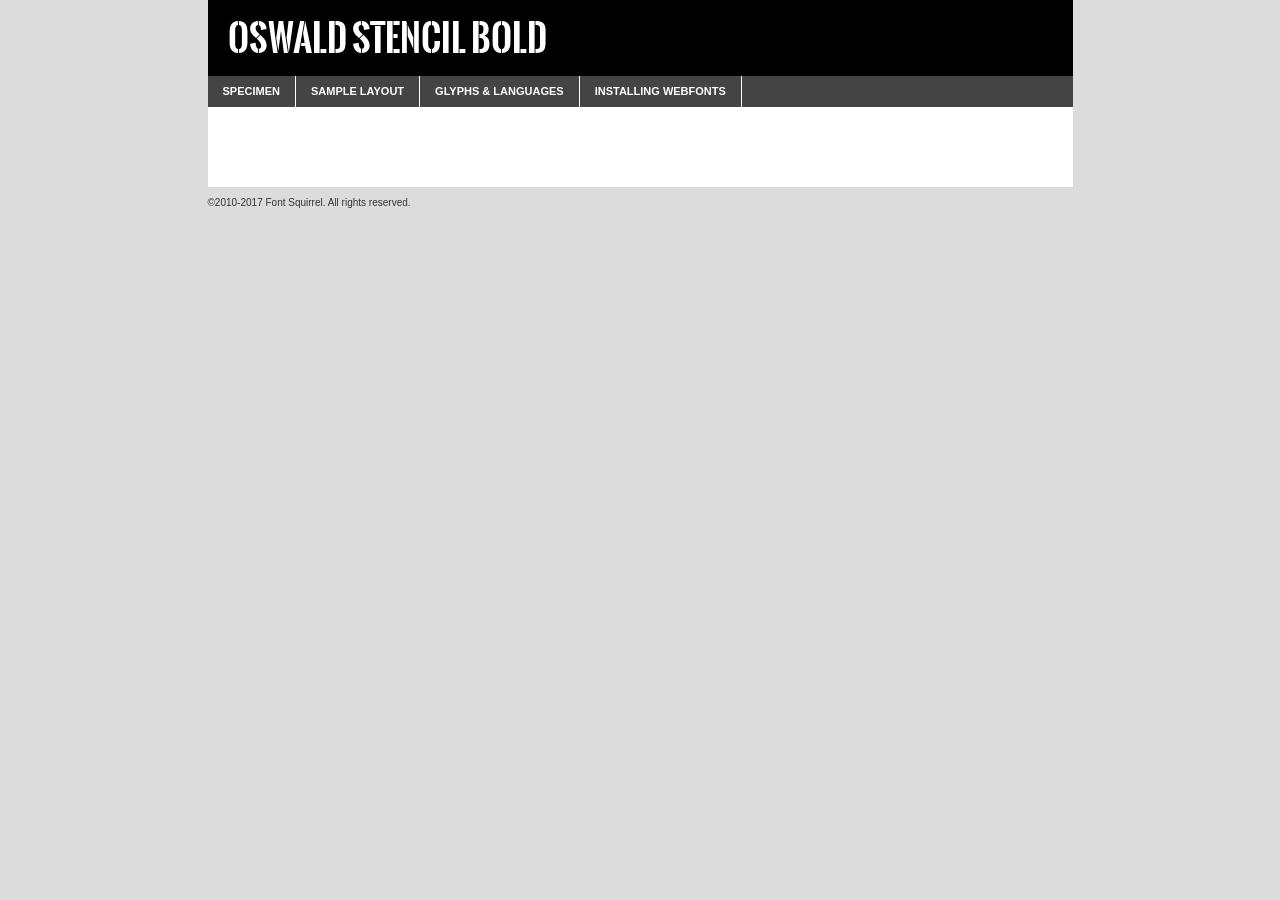
<file: oswald_font/oswald-stencil-demo.html>
<!DOCTYPE html PUBLIC "-//W3C//DTD XHTML 1.0 Transitional//EN"
	"http://www.w3.org/TR/xhtml1/DTD/xhtml1-transitional.dtd">

<html xmlns="http://www.w3.org/1999/xhtml" xml:lang="en" lang="en">
<head>
	<meta http-equiv="Content-Type" content="text/html; charset=utf-8" />
	<script src="http://ajax.googleapis.com/ajax/libs/jquery/1.7.2/jquery.min.js" type="text/javascript" charset="utf-8"></script>
	<script type="text/javascript">
	(function($){$.fn.easyTabs=function(option){var param=jQuery.extend({fadeSpeed:"fast",defaultContent:1,activeClass:'active'},option);$(this).each(function(){var thisId="#"+this.id;if(param.defaultContent==''){param.defaultContent=1;}
	if(typeof param.defaultContent=="number")
	{var defaultTab=$(thisId+" .tabs li:eq("+(param.defaultContent-1)+") a").attr('href').substr(1);}else{var defaultTab=param.defaultContent;}
	$(thisId+" .tabs li a").each(function(){var tabToHide=$(this).attr('href').substr(1);$("#"+tabToHide).addClass('easytabs-tab-content');});hideAll();changeContent(defaultTab);function hideAll(){$(thisId+" .easytabs-tab-content").hide();}
	function changeContent(tabId){hideAll();$(thisId+" .tabs li").removeClass(param.activeClass);$(thisId+" .tabs li a[href=#"+tabId+"]").closest('li').addClass(param.activeClass);if(param.fadeSpeed!="none")
	{$(thisId+" #"+tabId).fadeIn(param.fadeSpeed);}else{$(thisId+" #"+tabId).show();}}
	$(thisId+" .tabs li").click(function(){var tabId=$(this).find('a').attr('href').substr(1);changeContent(tabId);return false;});});}})(jQuery);
	</script>
	<link rel="stylesheet" href="specimen_files/specimen_stylesheet.css" type="text/css" charset="utf-8" />
	<link rel="stylesheet" href="stylesheet.css" type="text/css" charset="utf-8" />

	<style type="text/css">
					body{
				font-family: 'oswald_stencilbold';
							}
		</style>

	<title>Oswald Stencil Bold Specimen</title>
	
	
	<script type="text/javascript" charset="utf-8">
		$(document).ready(function() {
			$('#container').easyTabs({defaultContent:1});
		});
	</script>
</head>

<body>
<div id="container">
	<div id="header">
		Oswald Stencil Bold	</div>
	<ul class="tabs">
		<li><a href="#specimen">Specimen</a></li>
		<li><a href="#layout">Sample Layout</a></li>
				<li><a href="#glyphs">Glyphs &amp; Languages</a></li>
		<li><a href="#installing">Installing Webfonts</a></li>
		
	</ul>
	
	<div id="main_content">

		
			<div id="specimen">
		
				<div class="section">
					<div class="grid12 firstcol">
						<div class="huge">AaBb</div>
					</div>
				</div>
		
				<div class="section">
					<div class="glyph_range">A&#x200B;B&#x200b;C&#x200b;D&#x200b;E&#x200b;F&#x200b;G&#x200b;H&#x200b;I&#x200b;J&#x200b;K&#x200b;L&#x200b;M&#x200b;N&#x200b;O&#x200b;P&#x200b;Q&#x200b;R&#x200b;S&#x200b;T&#x200b;U&#x200b;V&#x200b;W&#x200b;X&#x200b;Y&#x200b;Z&#x200b;a&#x200b;b&#x200b;c&#x200b;d&#x200b;e&#x200b;f&#x200b;g&#x200b;h&#x200b;i&#x200b;j&#x200b;k&#x200b;l&#x200b;m&#x200b;n&#x200b;o&#x200b;p&#x200b;q&#x200b;r&#x200b;s&#x200b;t&#x200b;u&#x200b;v&#x200b;w&#x200b;x&#x200b;y&#x200b;z&#x200b;1&#x200b;2&#x200b;3&#x200b;4&#x200b;5&#x200b;6&#x200b;7&#x200b;8&#x200b;9&#x200b;0&#x200b;&amp;&#x200b;.&#x200b;,&#x200b;?&#x200b;!&#x200b;&#64;&#x200b;(&#x200b;)&#x200b;#&#x200b;$&#x200b;%&#x200b;*&#x200b;+&#x200b;-&#x200b;=&#x200b;:&#x200b;;</div>
				</div>
				<div class="section">
					<div class="grid12 firstcol">
						<table class="sample_table">
							<tr><td>10</td><td class="size10">abcdefghijklmnopqrstuvwxyzABCDEFGHIJKLMNOPQRSTUVWXYZ0123456789abcdefghijklmnopqrstuvwxyzABCDEFGHIJKLMNOPQRSTUVWXYZ0123456789abcdefghijklmnopqrstuvwxyzABCDEFGHIJKLMNOPQRSTUVWXYZ</td></tr>
							<tr><td>11</td><td class="size11">abcdefghijklmnopqrstuvwxyzABCDEFGHIJKLMNOPQRSTUVWXYZ0123456789abcdefghijklmnopqrstuvwxyzABCDEFGHIJKLMNOPQRSTUVWXYZ0123456789abcdefghijklmnopqrstuvwxyzABCDEFGHIJKLMNOPQRSTUVWXYZ</td></tr>
							<tr><td>12</td><td class="size12">abcdefghijklmnopqrstuvwxyzABCDEFGHIJKLMNOPQRSTUVWXYZ0123456789abcdefghijklmnopqrstuvwxyzABCDEFGHIJKLMNOPQRSTUVWXYZ0123456789abcdefghijklmnopqrstuvwxyzABCDEFGHIJKLMNOPQRSTUVWXYZ</td></tr>
							<tr><td>13</td><td class="size13">abcdefghijklmnopqrstuvwxyzABCDEFGHIJKLMNOPQRSTUVWXYZ0123456789abcdefghijklmnopqrstuvwxyzABCDEFGHIJKLMNOPQRSTUVWXYZ0123456789abcdefghijklmnopqrstuvwxyzABCDEFGHIJKLMNOPQRSTUVWXYZ</td></tr>
							<tr><td>14</td><td class="size14">abcdefghijklmnopqrstuvwxyzABCDEFGHIJKLMNOPQRSTUVWXYZ0123456789abcdefghijklmnopqrstuvwxyzABCDEFGHIJKLMNOPQRSTUVWXYZ0123456789abcdefghijklmnopqrstuvwxyzABCDEFGHIJKLMNOPQRSTUVWXYZ</td></tr>
							<tr><td>16</td><td class="size16">abcdefghijklmnopqrstuvwxyzABCDEFGHIJKLMNOPQRSTUVWXYZ0123456789abcdefghijklmnopqrstuvwxyzABCDEFGHIJKLMNOPQRSTUVWXYZ</td></tr>
							<tr><td>18</td><td class="size18">abcdefghijklmnopqrstuvwxyzABCDEFGHIJKLMNOPQRSTUVWXYZ0123456789abcdefghijklmnopqrstuvwxyzABCDEFGHIJKLMNOPQRSTUVWXYZ</td></tr>
							<tr><td>20</td><td class="size20">abcdefghijklmnopqrstuvwxyzABCDEFGHIJKLMNOPQRSTUVWXYZ0123456789abcdefghijklmnopqrstuvwxyzABCDEFGHIJKLMNOPQRSTUVWXYZ</td></tr>
							<tr><td>24</td><td class="size24">abcdefghijklmnopqrstuvwxyzABCDEFGHIJKLMNOPQRSTUVWXYZ0123456789abcdefghijklmnopqrstuvwxyzABCDEFGHIJKLMNOPQRSTUVWXYZ</td></tr>
							<tr><td>30</td><td class="size30">abcdefghijklmnopqrstuvwxyzABCDEFGHIJKLMNOPQRSTUVWXYZ0123456789abcdefghijklmnopqrstuvwxyzABCDEFGHIJKLMNOPQRSTUVWXYZ</td></tr>
							<tr><td>36</td><td class="size36">abcdefghijklmnopqrstuvwxyzABCDEFGHIJKLMNOPQRSTUVWXYZ0123456789abcdefghijklmnopqrstuvwxyzABCDEFGHIJKLMNOPQRSTUVWXYZ</td></tr>
							<tr><td>48</td><td class="size48">abcdefghijklmnopqrstuvwxyzABCDEFGHIJKLMNOPQRSTUVWXYZ0123456789abcdefghijklmnopqrstuvwxyzABCDEFGHIJKLMNOPQRSTUVWXYZ</td></tr>
							<tr><td>60</td><td class="size60">abcdefghijklmnopqrstuvwxyzABCDEFGHIJKLMNOPQRSTUVWXYZ0123456789abcdefghijklmnopqrstuvwxyzABCDEFGHIJKLMNOPQRSTUVWXYZ</td></tr>
							<tr><td>72</td><td class="size72">abcdefghijklmnopqrstuvwxyzABCDEFGHIJKLMNOPQRSTUVWXYZ0123456789abcdefghijklmnopqrstuvwxyzABCDEFGHIJKLMNOPQRSTUVWXYZ</td></tr>
							<tr><td>90</td><td class="size90">abcdefghijklmnopqrstuvwxyzABCDEFGHIJKLMNOPQRSTUVWXYZ0123456789abcdefghijklmnopqrstuvwxyzABCDEFGHIJKLMNOPQRSTUVWXYZ</td></tr>
						</table>
				
					</div>
			
				</div>
		
		
		
								<div class="section" id="bodycomparison">


										<div id="xheight">
				<div class="fontbody">&#x25FC;&#x25FC;&#x25FC;&#x25FC;&#x25FC;&#x25FC;&#x25FC;&#x25FC;&#x25FC;&#x25FC;&#x25FC;&#x25FC;&#x25FC;&#x25FC;&#x25FC;&#x25FC;&#x25FC;&#x25FC;&#x25FC;&#x25FC;&#x25FC;&#x25FC;&#x25FC;&#x25FC;&#x25FC;&#x25FC;&#x25FC;&#x25FC;&#x25FC;&#x25FC;&#x25FC;&#x25FC;&#x25FC;&#x25FC;&#x25FC;&#x25FC;&#x25FC;&#x25FC;&#x25FC;&#x25FC;&#x25FC;&#x25FC;&#x25FC;&#x25FC;&#x25FC;&#x25FC;&#x25FC;&#x25FC;&#x25FC;&#x25FC;&#x25FC;&#x25FC;&#x25FC;&#x25FC;&#x25FC;&#x25FC;&#x25FC;&#x25FC;&#x25FC;&#x25FC;&#x25FC;&#x25FC;&#x25FC;&#x25FC;&#x25FC;&#x25FC;&#x25FC;&#x25FC;&#x25FC;&#x25FC;&#x25FC;&#x25FC;&#x25FC;&#x25FC;&#x25FC;&#x25FC;&#x25FC;&#x25FC;&#x25FC;&#x25FC;&#x25FC;&#x25FC;&#x25FC;&#x25FC;&#x25FC;&#x25FC;&#x25FC;&#x25FC;&#x25FC;&#x25FC;&#x25FC;&#x25FC;&#x25FC;&#x25FC;&#x25FC;&#x25FC;&#x25FC;&#x25FC;&#x25FC;body</div><div class="arialbody">body</div><div class="verdanabody">body</div><div class="georgiabody">body</div></div>
										<div class="fontbody" style="z-index:1">
											body<span>Oswald Stencil Bold</span>
										</div>
										<div class="arialbody" style="z-index:1">
											body<span>Arial</span>
										</div>
										<div class="verdanabody" style="z-index:1">
											body<span>Verdana</span>
										</div>
										<div class="georgiabody" style="z-index:1">
											body<span>Georgia</span>
										</div>



								</div>
		
		
				<div class="section psample psample_row1" id="">
					
					<div class="grid2 firstcol">
						<p class="size10"><span>10.</span>Aenean lacinia bibendum nulla sed consectetur. Fusce dapibus, tellus ac cursus commodo, tortor mauris condimentum nibh, ut fermentum massa justo sit amet risus. Nullam id dolor id nibh ultricies vehicula ut id elit. Cum sociis natoque penatibus et magnis dis parturient montes, nascetur ridiculus mus. Nulla vitae elit libero, a pharetra augue.</p>
			
					</div>
					<div class="grid3">
						<p class="size11"><span>11.</span>Aenean lacinia bibendum nulla sed consectetur. Fusce dapibus, tellus ac cursus commodo, tortor mauris condimentum nibh, ut fermentum massa justo sit amet risus. Nullam id dolor id nibh ultricies vehicula ut id elit. Cum sociis natoque penatibus et magnis dis parturient montes, nascetur ridiculus mus. Nulla vitae elit libero, a pharetra augue.</p>
			
					</div>
					<div class="grid3">
						<p class="size12"><span>12.</span>Aenean lacinia bibendum nulla sed consectetur. Fusce dapibus, tellus ac cursus commodo, tortor mauris condimentum nibh, ut fermentum massa justo sit amet risus. Nullam id dolor id nibh ultricies vehicula ut id elit. Cum sociis natoque penatibus et magnis dis parturient montes, nascetur ridiculus mus. Nulla vitae elit libero, a pharetra augue.</p>
			
					</div>
					<div class="grid4">
						<p class="size13"><span>13.</span>Aenean lacinia bibendum nulla sed consectetur. Fusce dapibus, tellus ac cursus commodo, tortor mauris condimentum nibh, ut fermentum massa justo sit amet risus. Nullam id dolor id nibh ultricies vehicula ut id elit. Cum sociis natoque penatibus et magnis dis parturient montes, nascetur ridiculus mus. Nulla vitae elit libero, a pharetra augue.</p>
			
					</div>
					<div class="white_blend"></div>
					
				</div>
				<div class="section psample psample_row2" id="">
					<div class="grid3 firstcol">
						<p class="size14"><span>14.</span>Aenean lacinia bibendum nulla sed consectetur. Fusce dapibus, tellus ac cursus commodo, tortor mauris condimentum nibh, ut fermentum massa justo sit amet risus. Nullam id dolor id nibh ultricies vehicula ut id elit. Cum sociis natoque penatibus et magnis dis parturient montes, nascetur ridiculus mus. Nulla vitae elit libero, a pharetra augue.</p>
			
					</div>
					<div class="grid4">
						<p class="size16"><span>16.</span>Aenean lacinia bibendum nulla sed consectetur. Fusce dapibus, tellus ac cursus commodo, tortor mauris condimentum nibh, ut fermentum massa justo sit amet risus. Nullam id dolor id nibh ultricies vehicula ut id elit. Cum sociis natoque penatibus et magnis dis parturient montes, nascetur ridiculus mus. Nulla vitae elit libero, a pharetra augue.</p>
			
					</div>
					<div class="grid5">
						<p class="size18"><span>18.</span>Aenean lacinia bibendum nulla sed consectetur. Fusce dapibus, tellus ac cursus commodo, tortor mauris condimentum nibh, ut fermentum massa justo sit amet risus. Nullam id dolor id nibh ultricies vehicula ut id elit. Cum sociis natoque penatibus et magnis dis parturient montes, nascetur ridiculus mus. Nulla vitae elit libero, a pharetra augue.</p>
			
					</div>

					<div class="white_blend"></div>

				</div>
				
				<div class="section psample psample_row3" id="">
					<div class="grid5 firstcol">
						<p class="size20"><span>20.</span>Aenean lacinia bibendum nulla sed consectetur. Fusce dapibus, tellus ac cursus commodo, tortor mauris condimentum nibh, ut fermentum massa justo sit amet risus. Nullam id dolor id nibh ultricies vehicula ut id elit. Cum sociis natoque penatibus et magnis dis parturient montes, nascetur ridiculus mus. Nulla vitae elit libero, a pharetra augue.</p>
					</div>
					<div class="grid7">
						<p class="size24"><span>24.</span>Aenean lacinia bibendum nulla sed consectetur. Fusce dapibus, tellus ac cursus commodo, tortor mauris condimentum nibh, ut fermentum massa justo sit amet risus. Nullam id dolor id nibh ultricies vehicula ut id elit. Cum sociis natoque penatibus et magnis dis parturient montes, nascetur ridiculus mus. Nulla vitae elit libero, a pharetra augue.</p>
					</div>
					
					<div class="white_blend"></div>
					
				</div>
				
				<div class="section psample psample_row4" id="">
					<div class="grid12 firstcol">
						<p class="size30"><span>30.</span>Aenean lacinia bibendum nulla sed consectetur. Fusce dapibus, tellus ac cursus commodo, tortor mauris condimentum nibh, ut fermentum massa justo sit amet risus. Nullam id dolor id nibh ultricies vehicula ut id elit. Cum sociis natoque penatibus et magnis dis parturient montes, nascetur ridiculus mus. Nulla vitae elit libero, a pharetra augue.</p>
					</div>
					<div class="white_blend"></div>
					
				</div>
				
				
				
				<div class="section psample psample_row1 fullreverse">
					<div class="grid2 firstcol">
						<p class="size10"><span>10.</span>Aenean lacinia bibendum nulla sed consectetur. Fusce dapibus, tellus ac cursus commodo, tortor mauris condimentum nibh, ut fermentum massa justo sit amet risus. Nullam id dolor id nibh ultricies vehicula ut id elit. Cum sociis natoque penatibus et magnis dis parturient montes, nascetur ridiculus mus. Nulla vitae elit libero, a pharetra augue.</p>
			
					</div>
					<div class="grid3">
						<p class="size11"><span>11.</span>Aenean lacinia bibendum nulla sed consectetur. Fusce dapibus, tellus ac cursus commodo, tortor mauris condimentum nibh, ut fermentum massa justo sit amet risus. Nullam id dolor id nibh ultricies vehicula ut id elit. Cum sociis natoque penatibus et magnis dis parturient montes, nascetur ridiculus mus. Nulla vitae elit libero, a pharetra augue.</p>
			
					</div>
					<div class="grid3">
						<p class="size12"><span>12.</span>Aenean lacinia bibendum nulla sed consectetur. Fusce dapibus, tellus ac cursus commodo, tortor mauris condimentum nibh, ut fermentum massa justo sit amet risus. Nullam id dolor id nibh ultricies vehicula ut id elit. Cum sociis natoque penatibus et magnis dis parturient montes, nascetur ridiculus mus. Nulla vitae elit libero, a pharetra augue.</p>
			
					</div>
					<div class="grid4">
						<p class="size13"><span>13.</span>Aenean lacinia bibendum nulla sed consectetur. Fusce dapibus, tellus ac cursus commodo, tortor mauris condimentum nibh, ut fermentum massa justo sit amet risus. Nullam id dolor id nibh ultricies vehicula ut id elit. Cum sociis natoque penatibus et magnis dis parturient montes, nascetur ridiculus mus. Nulla vitae elit libero, a pharetra augue.</p>
			
					</div>
					<div class="black_blend"></div>
					
				</div>
				
				<div class="section psample psample_row2 fullreverse">
					<div class="grid3 firstcol">
						<p class="size14"><span>14.</span>Aenean lacinia bibendum nulla sed consectetur. Fusce dapibus, tellus ac cursus commodo, tortor mauris condimentum nibh, ut fermentum massa justo sit amet risus. Nullam id dolor id nibh ultricies vehicula ut id elit. Cum sociis natoque penatibus et magnis dis parturient montes, nascetur ridiculus mus. Nulla vitae elit libero, a pharetra augue.</p>
			
					</div>
					<div class="grid4">
						<p class="size16"><span>16.</span>Aenean lacinia bibendum nulla sed consectetur. Fusce dapibus, tellus ac cursus commodo, tortor mauris condimentum nibh, ut fermentum massa justo sit amet risus. Nullam id dolor id nibh ultricies vehicula ut id elit. Cum sociis natoque penatibus et magnis dis parturient montes, nascetur ridiculus mus. Nulla vitae elit libero, a pharetra augue.</p>
			
					</div>
					<div class="grid5">
						<p class="size18"><span>18.</span>Aenean lacinia bibendum nulla sed consectetur. Fusce dapibus, tellus ac cursus commodo, tortor mauris condimentum nibh, ut fermentum massa justo sit amet risus. Nullam id dolor id nibh ultricies vehicula ut id elit. Cum sociis natoque penatibus et magnis dis parturient montes, nascetur ridiculus mus. Nulla vitae elit libero, a pharetra augue.</p>
			
					</div>
					<div class="black_blend"></div>

				</div>
				
				<div class="section psample fullreverse psample_row3" id="">
					<div class="grid5 firstcol">
						<p class="size20"><span>20.</span>Aenean lacinia bibendum nulla sed consectetur. Fusce dapibus, tellus ac cursus commodo, tortor mauris condimentum nibh, ut fermentum massa justo sit amet risus. Nullam id dolor id nibh ultricies vehicula ut id elit. Cum sociis natoque penatibus et magnis dis parturient montes, nascetur ridiculus mus. Nulla vitae elit libero, a pharetra augue.</p>
					</div>
					<div class="grid7">
						<p class="size24"><span>24.</span>Aenean lacinia bibendum nulla sed consectetur. Fusce dapibus, tellus ac cursus commodo, tortor mauris condimentum nibh, ut fermentum massa justo sit amet risus. Nullam id dolor id nibh ultricies vehicula ut id elit. Cum sociis natoque penatibus et magnis dis parturient montes, nascetur ridiculus mus. Nulla vitae elit libero, a pharetra augue.</p>
					</div>
					
					<div class="black_blend"></div>
					
				</div>
				
				<div class="section psample fullreverse psample_row4" id="" style="border-bottom: 20px #000 solid;">
					<div class="grid12 firstcol">
						<p class="size30"><span>30.</span>Aenean lacinia bibendum nulla sed consectetur. Fusce dapibus, tellus ac cursus commodo, tortor mauris condimentum nibh, ut fermentum massa justo sit amet risus. Nullam id dolor id nibh ultricies vehicula ut id elit. Cum sociis natoque penatibus et magnis dis parturient montes, nascetur ridiculus mus. Nulla vitae elit libero, a pharetra augue.</p>
					</div>
					<div class="black_blend"></div>
					
				</div>
				
				
				
				
			</div>
			
			<div id="layout">
				
				<div class="section">
					
					<div class="grid12 firstcol">
						<h1>Lorem Ipsum Dolor</h1>
						<h2>Etiam porta sem malesuada magna mollis euismod</h2>
						
						<p class="byline">By <a href="#link">Aenean Lacinia</a></p>
					</div>
				</div>
				<div class="section">
					<div class="grid8 firstcol">
						<p class="large">Donec sed odio dui. Morbi leo risus, porta ac consectetur ac, vestibulum at eros. Fusce dapibus, tellus ac cursus commodo, tortor mauris condimentum nibh, ut fermentum massa justo sit amet risus. </p>

						
						<h3>Pellentesque ornare sem</h3>

						<p>Maecenas sed diam eget risus varius blandit sit amet non magna. Maecenas faucibus mollis interdum. Donec ullamcorper nulla non metus auctor fringilla. Nullam id dolor id nibh ultricies vehicula ut id elit. Nullam id dolor id nibh ultricies vehicula ut id elit. </p>

						<p>Aenean eu leo quam. Pellentesque ornare sem lacinia quam venenatis vestibulum. Lorem ipsum dolor sit amet, consectetur adipiscing elit. Cum sociis natoque penatibus et magnis dis parturient montes, nascetur ridiculus mus. </p>

						<p>Nulla vitae elit libero, a pharetra augue. Praesent commodo cursus magna, vel scelerisque nisl consectetur et. Aenean lacinia bibendum nulla sed consectetur. </p>

						<p>Nullam quis risus eget urna mollis ornare vel eu leo. Nullam quis risus eget urna mollis ornare vel eu leo. Maecenas sed diam eget risus varius blandit sit amet non magna. Donec ullamcorper nulla non metus auctor fringilla. </p>

						<h3>Cras mattis consectetur</h3>

						<p>Aenean eu leo quam. Pellentesque ornare sem lacinia quam venenatis vestibulum. Aenean lacinia bibendum nulla sed consectetur. Integer posuere erat a ante venenatis dapibus posuere velit aliquet. Cras mattis consectetur purus sit amet fermentum. </p>

						<p>Nullam id dolor id nibh ultricies vehicula ut id elit. Nullam quis risus eget urna mollis ornare vel eu leo. Cras mattis consectetur purus sit amet fermentum.</p>
					</div>
					
					<div class="grid4 sidebar">
						
						<div class="box reverse">
							<p class="last">Nullam quis risus eget urna mollis ornare vel eu leo. Donec ullamcorper nulla non metus auctor fringilla. Cras mattis consectetur purus sit amet fermentum. Sed posuere consectetur est at lobortis. Lorem ipsum dolor sit amet, consectetur adipiscing elit. </p>
						</div>
						
						<p class="caption">Maecenas sed diam eget risus varius.</p>

						<p>Vestibulum id ligula porta felis euismod semper. Integer posuere erat a ante venenatis dapibus posuere velit aliquet. Vestibulum id ligula porta felis euismod semper. Sed posuere consectetur est at lobortis. Maecenas sed diam eget risus varius blandit sit amet non magna. Fusce dapibus, tellus ac cursus commodo, tortor mauris condimentum nibh, ut fermentum massa justo sit amet risus. </p>

					

						<p>Duis mollis, est non commodo luctus, nisi erat porttitor ligula, eget lacinia odio sem nec elit. Aenean lacinia bibendum nulla sed consectetur. Vivamus sagittis lacus vel augue laoreet rutrum faucibus dolor auctor. Aenean lacinia bibendum nulla sed consectetur. Nullam quis risus eget urna mollis ornare vel eu leo. </p>

						<p>Praesent commodo cursus magna, vel scelerisque nisl consectetur et. Donec ullamcorper nulla non metus auctor fringilla. Maecenas faucibus mollis interdum. Fusce dapibus, tellus ac cursus commodo, tortor mauris condimentum nibh, ut fermentum massa justo sit amet risus. </p>

					</div>
				</div>
				
			</div>


			



		<div id="glyphs">
			<div class="section">
				<div class="grid12 firstcol">
			
				<h1>Language Support</h1>
				<p>The subset of Oswald Stencil Bold in this kit supports the following languages:<br />
			
					Albanian, Basque, Breton, Chamorro, Danish, Dutch, English, Faroese, Finnish, French, Frisian, Galician, German, Icelandic, Italian, Malagasy, Norwegian, Portuguese, Spanish, Alsatian, Aragonese, Arapaho, Arrernte, Asturian, Aymara, Bislama, Cebuano, Corsican, Fijian, French_creole, Genoese, Gilbertese, Greenlandic, Haitian_creole, Hiligaynon, Hmong, Hopi, Ibanag, Iloko_ilokano, Indonesian, Interglossa_glosa, Interlingua, Irish_gaelic, Jerriais, Lojban, Lombard, Luxembourgeois, Manx, Mohawk, Norfolk_pitcairnese, Occitan, Oromo, Pangasinan, Papiamento, Piedmontese, Potawatomi, Rhaeto-romance, Romansh, Rotokas, Sami_lule, Samoan, Sardinian, Scots_gaelic, Seychelles_creole, Shona, Sicilian, Somali, Southern_ndebele, Swahili, Swati_swazi, Tagalog_filipino_pilipino, Tetum, Tok_pisin, Uyghur_latinized, Volapuk, Walloon, Warlpiri, Xhosa, Yapese, Zulu, Latinbasic, Ubasic, Demo				</p>
				<h1>Glyph Chart</h1>
				<p>The subset of Oswald Stencil Bold in this kit includes all the glyphs listed below. Unicode entities are included above each glyph to help you insert individual characters into your layout.</p>
				<div id="glyph_chart">
			
																														 <div><p>&amp;#13;</p>&#13;</div>
																				 <div><p>&amp;#32;</p>&#32;</div>
																				 <div><p>&amp;#33;</p>&#33;</div>
																				 <div><p>&amp;#34;</p>&#34;</div>
																				 <div><p>&amp;#35;</p>&#35;</div>
																				 <div><p>&amp;#36;</p>&#36;</div>
																				 <div><p>&amp;#37;</p>&#37;</div>
																				 <div><p>&amp;#38;</p>&#38;</div>
																				 <div><p>&amp;#39;</p>&#39;</div>
																				 <div><p>&amp;#40;</p>&#40;</div>
																				 <div><p>&amp;#41;</p>&#41;</div>
																				 <div><p>&amp;#42;</p>&#42;</div>
																				 <div><p>&amp;#43;</p>&#43;</div>
																				 <div><p>&amp;#44;</p>&#44;</div>
																				 <div><p>&amp;#45;</p>&#45;</div>
																				 <div><p>&amp;#46;</p>&#46;</div>
																				 <div><p>&amp;#47;</p>&#47;</div>
																				 <div><p>&amp;#48;</p>&#48;</div>
																				 <div><p>&amp;#49;</p>&#49;</div>
																				 <div><p>&amp;#50;</p>&#50;</div>
																				 <div><p>&amp;#51;</p>&#51;</div>
																				 <div><p>&amp;#52;</p>&#52;</div>
																				 <div><p>&amp;#53;</p>&#53;</div>
																				 <div><p>&amp;#54;</p>&#54;</div>
																				 <div><p>&amp;#55;</p>&#55;</div>
																				 <div><p>&amp;#56;</p>&#56;</div>
																				 <div><p>&amp;#57;</p>&#57;</div>
																				 <div><p>&amp;#58;</p>&#58;</div>
																				 <div><p>&amp;#59;</p>&#59;</div>
																				 <div><p>&amp;#60;</p>&#60;</div>
																				 <div><p>&amp;#61;</p>&#61;</div>
																				 <div><p>&amp;#62;</p>&#62;</div>
																				 <div><p>&amp;#63;</p>&#63;</div>
																				 <div><p>&amp;#64;</p>&#64;</div>
																				 <div><p>&amp;#65;</p>&#65;</div>
																				 <div><p>&amp;#66;</p>&#66;</div>
																				 <div><p>&amp;#67;</p>&#67;</div>
																				 <div><p>&amp;#68;</p>&#68;</div>
																				 <div><p>&amp;#69;</p>&#69;</div>
																				 <div><p>&amp;#70;</p>&#70;</div>
																				 <div><p>&amp;#71;</p>&#71;</div>
																				 <div><p>&amp;#72;</p>&#72;</div>
																				 <div><p>&amp;#73;</p>&#73;</div>
																				 <div><p>&amp;#74;</p>&#74;</div>
																				 <div><p>&amp;#75;</p>&#75;</div>
																				 <div><p>&amp;#76;</p>&#76;</div>
																				 <div><p>&amp;#77;</p>&#77;</div>
																				 <div><p>&amp;#78;</p>&#78;</div>
																				 <div><p>&amp;#79;</p>&#79;</div>
																				 <div><p>&amp;#80;</p>&#80;</div>
																				 <div><p>&amp;#81;</p>&#81;</div>
																				 <div><p>&amp;#82;</p>&#82;</div>
																				 <div><p>&amp;#83;</p>&#83;</div>
																				 <div><p>&amp;#84;</p>&#84;</div>
																				 <div><p>&amp;#85;</p>&#85;</div>
																				 <div><p>&amp;#86;</p>&#86;</div>
																				 <div><p>&amp;#87;</p>&#87;</div>
																				 <div><p>&amp;#88;</p>&#88;</div>
																				 <div><p>&amp;#89;</p>&#89;</div>
																				 <div><p>&amp;#90;</p>&#90;</div>
																				 <div><p>&amp;#91;</p>&#91;</div>
																				 <div><p>&amp;#92;</p>&#92;</div>
																				 <div><p>&amp;#93;</p>&#93;</div>
																				 <div><p>&amp;#94;</p>&#94;</div>
																				 <div><p>&amp;#95;</p>&#95;</div>
																				 <div><p>&amp;#96;</p>&#96;</div>
																				 <div><p>&amp;#97;</p>&#97;</div>
																				 <div><p>&amp;#98;</p>&#98;</div>
																				 <div><p>&amp;#99;</p>&#99;</div>
																				 <div><p>&amp;#100;</p>&#100;</div>
																				 <div><p>&amp;#101;</p>&#101;</div>
																				 <div><p>&amp;#102;</p>&#102;</div>
																				 <div><p>&amp;#103;</p>&#103;</div>
																				 <div><p>&amp;#104;</p>&#104;</div>
																				 <div><p>&amp;#105;</p>&#105;</div>
																				 <div><p>&amp;#106;</p>&#106;</div>
																				 <div><p>&amp;#107;</p>&#107;</div>
																				 <div><p>&amp;#108;</p>&#108;</div>
																				 <div><p>&amp;#109;</p>&#109;</div>
																				 <div><p>&amp;#110;</p>&#110;</div>
																				 <div><p>&amp;#111;</p>&#111;</div>
																				 <div><p>&amp;#112;</p>&#112;</div>
																				 <div><p>&amp;#113;</p>&#113;</div>
																				 <div><p>&amp;#114;</p>&#114;</div>
																				 <div><p>&amp;#115;</p>&#115;</div>
																				 <div><p>&amp;#116;</p>&#116;</div>
																				 <div><p>&amp;#117;</p>&#117;</div>
																				 <div><p>&amp;#118;</p>&#118;</div>
																				 <div><p>&amp;#119;</p>&#119;</div>
																				 <div><p>&amp;#120;</p>&#120;</div>
																				 <div><p>&amp;#121;</p>&#121;</div>
																				 <div><p>&amp;#122;</p>&#122;</div>
																				 <div><p>&amp;#123;</p>&#123;</div>
																				 <div><p>&amp;#124;</p>&#124;</div>
																				 <div><p>&amp;#125;</p>&#125;</div>
																				 <div><p>&amp;#126;</p>&#126;</div>
																				 <div><p>&amp;#160;</p>&#160;</div>
																				 <div><p>&amp;#161;</p>&#161;</div>
																				 <div><p>&amp;#162;</p>&#162;</div>
																				 <div><p>&amp;#163;</p>&#163;</div>
																				 <div><p>&amp;#164;</p>&#164;</div>
																				 <div><p>&amp;#165;</p>&#165;</div>
																				 <div><p>&amp;#166;</p>&#166;</div>
																				 <div><p>&amp;#167;</p>&#167;</div>
																				 <div><p>&amp;#168;</p>&#168;</div>
																				 <div><p>&amp;#169;</p>&#169;</div>
																				 <div><p>&amp;#171;</p>&#171;</div>
																				 <div><p>&amp;#172;</p>&#172;</div>
																				 <div><p>&amp;#173;</p>&#173;</div>
																				 <div><p>&amp;#174;</p>&#174;</div>
																				 <div><p>&amp;#175;</p>&#175;</div>
																				 <div><p>&amp;#176;</p>&#176;</div>
																				 <div><p>&amp;#177;</p>&#177;</div>
																				 <div><p>&amp;#178;</p>&#178;</div>
																				 <div><p>&amp;#179;</p>&#179;</div>
																				 <div><p>&amp;#180;</p>&#180;</div>
																				 <div><p>&amp;#182;</p>&#182;</div>
																				 <div><p>&amp;#183;</p>&#183;</div>
																				 <div><p>&amp;#184;</p>&#184;</div>
																				 <div><p>&amp;#185;</p>&#185;</div>
																				 <div><p>&amp;#187;</p>&#187;</div>
																				 <div><p>&amp;#188;</p>&#188;</div>
																				 <div><p>&amp;#189;</p>&#189;</div>
																				 <div><p>&amp;#190;</p>&#190;</div>
																				 <div><p>&amp;#191;</p>&#191;</div>
																				 <div><p>&amp;#192;</p>&#192;</div>
																				 <div><p>&amp;#193;</p>&#193;</div>
																				 <div><p>&amp;#194;</p>&#194;</div>
																				 <div><p>&amp;#195;</p>&#195;</div>
																				 <div><p>&amp;#196;</p>&#196;</div>
																				 <div><p>&amp;#197;</p>&#197;</div>
																				 <div><p>&amp;#198;</p>&#198;</div>
																				 <div><p>&amp;#199;</p>&#199;</div>
																				 <div><p>&amp;#200;</p>&#200;</div>
																				 <div><p>&amp;#201;</p>&#201;</div>
																				 <div><p>&amp;#202;</p>&#202;</div>
																				 <div><p>&amp;#203;</p>&#203;</div>
																				 <div><p>&amp;#204;</p>&#204;</div>
																				 <div><p>&amp;#205;</p>&#205;</div>
																				 <div><p>&amp;#206;</p>&#206;</div>
																				 <div><p>&amp;#207;</p>&#207;</div>
																				 <div><p>&amp;#208;</p>&#208;</div>
																				 <div><p>&amp;#209;</p>&#209;</div>
																				 <div><p>&amp;#210;</p>&#210;</div>
																				 <div><p>&amp;#211;</p>&#211;</div>
																				 <div><p>&amp;#212;</p>&#212;</div>
																				 <div><p>&amp;#213;</p>&#213;</div>
																				 <div><p>&amp;#214;</p>&#214;</div>
																				 <div><p>&amp;#215;</p>&#215;</div>
																				 <div><p>&amp;#216;</p>&#216;</div>
																				 <div><p>&amp;#217;</p>&#217;</div>
																				 <div><p>&amp;#218;</p>&#218;</div>
																				 <div><p>&amp;#219;</p>&#219;</div>
																				 <div><p>&amp;#220;</p>&#220;</div>
																				 <div><p>&amp;#221;</p>&#221;</div>
																				 <div><p>&amp;#222;</p>&#222;</div>
																				 <div><p>&amp;#223;</p>&#223;</div>
																				 <div><p>&amp;#224;</p>&#224;</div>
																				 <div><p>&amp;#225;</p>&#225;</div>
																				 <div><p>&amp;#226;</p>&#226;</div>
																				 <div><p>&amp;#227;</p>&#227;</div>
																				 <div><p>&amp;#228;</p>&#228;</div>
																				 <div><p>&amp;#229;</p>&#229;</div>
																				 <div><p>&amp;#230;</p>&#230;</div>
																				 <div><p>&amp;#231;</p>&#231;</div>
																				 <div><p>&amp;#232;</p>&#232;</div>
																				 <div><p>&amp;#233;</p>&#233;</div>
																				 <div><p>&amp;#234;</p>&#234;</div>
																				 <div><p>&amp;#235;</p>&#235;</div>
																				 <div><p>&amp;#236;</p>&#236;</div>
																				 <div><p>&amp;#237;</p>&#237;</div>
																				 <div><p>&amp;#238;</p>&#238;</div>
																				 <div><p>&amp;#239;</p>&#239;</div>
																				 <div><p>&amp;#240;</p>&#240;</div>
																				 <div><p>&amp;#241;</p>&#241;</div>
																				 <div><p>&amp;#242;</p>&#242;</div>
																				 <div><p>&amp;#243;</p>&#243;</div>
																				 <div><p>&amp;#244;</p>&#244;</div>
																				 <div><p>&amp;#245;</p>&#245;</div>
																				 <div><p>&amp;#246;</p>&#246;</div>
																				 <div><p>&amp;#247;</p>&#247;</div>
																				 <div><p>&amp;#248;</p>&#248;</div>
																				 <div><p>&amp;#249;</p>&#249;</div>
																				 <div><p>&amp;#250;</p>&#250;</div>
																				 <div><p>&amp;#251;</p>&#251;</div>
																				 <div><p>&amp;#252;</p>&#252;</div>
																				 <div><p>&amp;#253;</p>&#253;</div>
																				 <div><p>&amp;#254;</p>&#254;</div>
																				 <div><p>&amp;#255;</p>&#255;</div>
																				 <div><p>&amp;#338;</p>&#338;</div>
																				 <div><p>&amp;#339;</p>&#339;</div>
																				 <div><p>&amp;#376;</p>&#376;</div>
																				 <div><p>&amp;#710;</p>&#710;</div>
																				 <div><p>&amp;#732;</p>&#732;</div>
																				 <div><p>&amp;#8192;</p>&#8192;</div>
																				 <div><p>&amp;#8193;</p>&#8193;</div>
																				 <div><p>&amp;#8194;</p>&#8194;</div>
																				 <div><p>&amp;#8195;</p>&#8195;</div>
																				 <div><p>&amp;#8196;</p>&#8196;</div>
																				 <div><p>&amp;#8197;</p>&#8197;</div>
																				 <div><p>&amp;#8198;</p>&#8198;</div>
																				 <div><p>&amp;#8199;</p>&#8199;</div>
																				 <div><p>&amp;#8200;</p>&#8200;</div>
																				 <div><p>&amp;#8201;</p>&#8201;</div>
																				 <div><p>&amp;#8202;</p>&#8202;</div>
																				 <div><p>&amp;#8208;</p>&#8208;</div>
																				 <div><p>&amp;#8209;</p>&#8209;</div>
																				 <div><p>&amp;#8210;</p>&#8210;</div>
																				 <div><p>&amp;#8211;</p>&#8211;</div>
																				 <div><p>&amp;#8212;</p>&#8212;</div>
																				 <div><p>&amp;#8216;</p>&#8216;</div>
																				 <div><p>&amp;#8217;</p>&#8217;</div>
																				 <div><p>&amp;#8218;</p>&#8218;</div>
																				 <div><p>&amp;#8220;</p>&#8220;</div>
																				 <div><p>&amp;#8221;</p>&#8221;</div>
																				 <div><p>&amp;#8222;</p>&#8222;</div>
																				 <div><p>&amp;#8226;</p>&#8226;</div>
																				 <div><p>&amp;#8239;</p>&#8239;</div>
																				 <div><p>&amp;#8249;</p>&#8249;</div>
																				 <div><p>&amp;#8250;</p>&#8250;</div>
																				 <div><p>&amp;#8287;</p>&#8287;</div>
																				 <div><p>&amp;#8364;</p>&#8364;</div>
																				 <div><p>&amp;#8482;</p>&#8482;</div>
																				 <div><p>&amp;#9724;</p>&#9724;</div>
																												</div>	
				</div>
		
		
			</div>
		</div>
		
		
		<div id="specs">
			
		</div>
	
		<div id="installing">
			<div class="section">
				<div class="grid7 firstcol">
					<h1>Installing Webfonts</h1>
					
					<p>Webfonts are supported by all major browser platforms but not all in the same way. There are currently four different font formats that must be included in order to target all browsers. This includes TTF, WOFF, EOT and SVG.</p>
					
					<h2>1. Upload your webfonts</h2>
					<p>You must upload your webfont kit to your website. They should be in or near the same directory as your CSS files.</p>
					
					<h2>2. Include the webfont stylesheet</h2>
					<p>A special CSS @font-face declaration helps the various browsers select the appropriate font it needs without causing you a bunch of headaches. Learn more about this syntax by reading the <a href="https://www.fontspring.com/blog/further-hardening-of-the-bulletproof-syntax">Fontspring blog post</a> about it. The code for it is as follows:</p>


<code>
@font-face{ 
	font-family: 'MyWebFont';
	src: url('WebFont.eot');
	src: url('WebFont.eot?#iefix') format('embedded-opentype'),
	     url('WebFont.woff') format('woff'),
	     url('WebFont.ttf') format('truetype'),
	     url('WebFont.svg#webfont') format('svg');
}
</code>

	<p>We've already gone ahead and generated the code for you. All you have to do is link to the stylesheet in your HTML, like this:</p>
	<code>&lt;link rel=&quot;stylesheet&quot; href=&quot;stylesheet.css&quot; type=&quot;text/css&quot; charset=&quot;utf-8&quot; /&gt;</code>

					<h2>3. Modify your own stylesheet</h2>
					<p>To take advantage of your new fonts, you must tell your stylesheet to use them. Look at the original @font-face declaration above and find the property called "font-family." The name linked there will be what you use to reference the font. Prepend that webfont name to the font stack in the "font-family" property, inside the selector you want to change. For example:</p>
<code>p { font-family: 'WebFont', Arial, sans-serif; }</code>

<h2>4. Test</h2>
<p>Getting webfonts to work cross-browser <em>can</em> be tricky. Use the information in the sidebar to help you if you find that fonts aren't loading in a particular browser.</p>
				</div>
				
				<div class="grid5 sidebar">
					<div class="box">
						<h2>Troubleshooting<br />Font-Face Problems</h2>
						<p>Having trouble getting your webfonts to load in your new website? Here are some tips to sort out what might be the problem.</p>

						<h3>Fonts not showing in any browser</h3>

						<p>This sounds like you need to work on the plumbing. You either did not upload the fonts to the correct directory, or you did not link the fonts properly in the CSS. If you've confirmed that all this is correct and you still have a problem, take a look at your .htaccess file and see if requests are getting intercepted.</p>

						<h3>Fonts not loading in iPhone or iPad</h3>

						<p>The most common problem here is that you are serving the fonts from an IIS server. IIS refuses to serve files that have unknown MIME types. If that is the case, you must set the MIME type for SVG to "image/svg+xml" in the server settings. Follow these instructions from Microsoft if you need help.</p>

						<h3>Fonts not loading in Firefox</h3>

						<p>The primary reason for this failure? You are still using a version Firefox older than 3.5. So upgrade already! If that isn't it, then you are very likely serving fonts from a different domain. Firefox requires that all font assets be served from the same domain. Lastly it is possible that you need to add WOFF to your list of MIME types (if you are serving via IIS.)</p>

						<h3>Fonts not loading in IE</h3>

						<p>Are you looking at Internet Explorer on an actual Windows machine or are you cheating by using a service like Adobe BrowserLab? Many of these screenshot services do not render @font-face for IE. Best to test it on a real machine.</p>

						<h3>Fonts not loading in IE9</h3>

						<p>IE9, like Firefox, requires that fonts be served from the same domain as the website. Make sure that is the case.</p>
					</div>
				</div>
			</div>
			
		</div>
	
	</div>
	<div id="footer">
		<p>&copy;2010-2017 Font Squirrel. All rights reserved.</p>
	</div>
</div>
</body>
</html>
</file>
<file: css/style.css>
/********************************************************
MAIN ELEMENT STYLES
*********************************************************/

h1, h6 {
    font-family: 'oswaldbold', sans-serif;
    color: white;
}

a {
    color: inherit;
    
    text-decoration: none;
  }

a:visited {
    text-decoration: none;
}

a:hover {
    color: inherit;
    text-decoration: none;
    cursor: pointer;
}

header {
    background-color: black;
    margin: 0 auto;
    position: relative;
    height: 100vh; 
    width: 100%;
    max-height: 100vh;
    animation: turn-on 4s linear;
}  

body {
    background-color: black;
}


footer {
  flex-shrink: 0;
  position: relative;
  margin: 0 auto;
  width: 100%;
  text-align: center;
  }

.wrapper {
      display: flex;
      flex-direction: column;
}

.content {
    flex: 1 0 auto;
}

.section {
    margin: 9rem 1rem;
}

.invisible {
  display: none;
}


/*********************************************************
HEADER STYLE
**********************************************************/

.header-banner {
	
    background: url("../img/header.jpeg"), black;
    background-size: cover;
    background-repeat: no-repeat;
    background-position: top;
    /* -webkit-filter: blur(5px);
    filter: blur(5px); */
    margin: 0 auto;
    position: absolute;
    top: 0;
    bottom: 0;
    left: 0;
    right: 0;
    width: 100%;
    max-height: 100vh;
}


.logo {
    /* margin: 0 auto;
    position: absolute;
    bottom: 0;
    right: 0;
    width: 80%; */
    margin: 0 auto;
  
}

.title {
  color: white;
  font-family: 'oswaldbold', sans-serif;
  font-size: 2.3rem;
  margin: 0 auto;
  position: relative;
  text-align: center;
  width: fit-content;
}

  .crt::after {
	content: " ";
	display: block;
	position: absolute;
	top: 0;
	left: 0;
	bottom: 0;
	right: 0;
	background: rgba(18, 16, 16, 0.1);
	opacity: 0;
	z-index: 2;
	pointer-events: none;
	animation: flicker 0.15s infinite;
  }
  .crt::before {
	content: " ";
	display: block;
	position: absolute;
	top: 0;
	left: 0;
	bottom: 0;
	right: 0;
	background: linear-gradient(rgba(18, 16, 16, 0) 50%, rgba(0, 0, 0, 0.25) 50%), linear-gradient(90deg, rgba(255, 0, 0, 0.06), rgba(0, 255, 0, 0.02), rgba(0, 0, 255, 0.06));
	z-index: 2;
	background-size: 100% 2px, 3px 100%;
	pointer-events: none;
  }
  .crt {
	animation: textShadow 1.6s infinite;
  }



/*********************************************************
NAVIGATION STYLE
**********************************************************/

.menu-wrapper {
  position: absolute;
  bottom: 0;
  display: flex;
	flex-direction: row;
  align-items: center;
  justify-items: baseline;
  width: 100%;
  z-index: 99;
  transition: all 1s ease;
}

.nav-button {
    border: 10px black;
    display: inline-block;
    height: 50px;
    width: 50px;
    margin: 0 0 5px 3px;
    /* position: absolute;
    bottom: 0;
    left: 0; */
    -webkit-transform: rotate(0deg);
    -moz-transform: rotate(0deg);
    -o-transform: rotate(0deg);
    transform: rotate(0deg);
    -webkit-transition: .5s ease-in-out;
    -moz-transition: .5s ease-in-out;
    -o-transition: .5s ease-in-out;
    transition: .5s ease-in-out;
    cursor: pointer;
  }

  .nav-button span {
    display: block;
    position: absolute;
    height: 4px;
    width: 40px;
    background: white;
    /* border-radius: 9px; */
    opacity: 1;
    left: 10px;
    
    -webkit-transform: rotate(0deg);
    -moz-transform: rotate(0deg);
    -o-transform: rotate(0deg);
    transform: rotate(0deg);
    -webkit-transition: .25s ease-in-out;
    -moz-transition: .25s ease-in-out;
    -o-transition: .25s ease-in-out;
    transition: .25s ease-in-out;
  }
  
  .nav-button span:nth-child(1) {
    top: 15px;
  }
  .nav-button span:nth-child(2),
  .nav-button span:nth-child(3) {
    top: 25px;
  }
  .nav-button span:nth-child(4) {
    top: 35px;
  }

  .nav-button.open span:nth-child(1) {
    top: 18px;
    width: 0%;
    left: 50%;
  }
  
  .nav-button.open span:nth-child(2) {
    -webkit-transform: rotate(45deg);
    -moz-transform: rotate(45deg);
    -o-transform: rotate(45deg);
    transform: rotate(45deg);
  }
  
  .nav-button.open span:nth-child(3) {
    -webkit-transform: rotate(-45deg);
    -moz-transform: rotate(-45deg);
    -o-transform: rotate(-45deg);
    transform: rotate(-45deg);
  }
  
  .nav-button.open span:nth-child(4) {
    top: 18px;
    width: 0%;
    left: 50%;
  }

  .menu {
    background: rgba(1, 0, 0, 0.7);
    border-style: ridge;
    border-color: silver;
    border-width: 1px;
    border-right: none;
    display: flex;
	flex-direction: column;
	align-items: center;
    font-family: 'oswald_stencilbold', sans-serif;
	font-size: 1.5rem;
    position: fixed;
    bottom: 35vh;
    right: 0;
    height: auto;
    width: 100%;
    overflow: hidden;
    -webkit-transition: all .5s ease;
    transition: all .5s ease;
    visibility: hidden;
    width: 100%;
    max-width: 0;
    z-index: 99;
  }

  .menu-show {
    max-width: 70%;
    visibility: visible;
  }

  .nav-item {
    color: white;
    /* padding: 5px 10px; */
    text-align: center;
    margin-bottom: 5px;
	position: relative;
	width: fit-content;
  }

  .nav-item a {
    width: 100%;
    
  }

  .nav-item:hover {
      animation: glitch linear 1s infinite alternate-reverse;
      border: none;
  }

.nav-item:hover::before,
.nav-item:hover::after{
  content: attr(title);
  position: absolute;
  pointer-events: none;
  left: 0;
}



.nav-item:hover::before {
	animation: glitch-color linear 1s infinite ;
  	clip-path: polygon(0 0, 100% 0, 100% 33%, 0 33%);
  	-webkit-clip-path: polygon(0 0, 100% 0, 100% 33%, 0 33%);
}

.nav-item:hover::after {
  animation: glitch-up linear 1s infinite;
  clip-path: polygon(0 67%, 100% 67%, 100% 100%, 0 100%);
  -webkit-clip-path: polygon(0 67%, 100% 67%, 100% 100%, 0 100%);
}

  .sticky-nav-bar {
    background-color: rgba(1, 0, 0, 0.5);
    position: fixed;
    top: 0;
    z-index: 99;
    height: 4rem;
    width: 100%;
  }

  .juicer-feed {
    
  }

/*********************************************************
NEWS STYLE
**********************************************************/  

.section-banner {
  
  /* background: url("../img/header.jpeg") center no-repeat; */
  background-size: cover;
  margin: 0 auto;
  width: 90%;
  }

  .heading {
	border-bottom: solid 1px white;
    color: white;
    /* background: rgba(1, 0, 0, 0.8); */
    /* mix-blend-mode: multiply;  */
    position: relative;
    text-align: left;
    margin: 0 auto;
    font-size: 2rem;
    /* text-shadow: 0 0 1px white */
  }

.heading span {
  background: url("../img/gradient-dark-stripe-hz.png") center repeat-x;
  display: block;
  width: 100%;
  height: 30px;
  position: absolute;
}

/*********************************************************
VIDEO STYLE
**********************************************************/ 

.video-element {
  margin: 2rem auto;
  text-align: center;
}

.video-element iframe {
  width: 60rem;
  height: 30rem;
  max-width: 70%;
  max-height: 70%;
}


/*********************************************************
FOOTER STYLE
**********************************************************/

.social {
    display: -webkit-box;
  display: -ms-flexbox;
  display: flex;
  -webkit-box-orient: horizontal;
  -webkit-box-direction: normal;
      -ms-flex-direction: row;
          flex-direction: row;
  margin: 0 auto;
	padding-bottom: .5rem;
	width: 100%;
  -ms-flex-wrap: nowrap;
      flex-wrap: nowrap;
  -webkit-box-pack: center;
      -ms-flex-pack: center;
          justify-content: center;
  -webkit-box-align: center;
      -ms-flex-align: center;
          align-items: center;
}

.social a {
    background-color: transparent;
    border-radius: 50%;
    width: 45px;
    height: 45px;
    margin: .5rem;
    text-decoration: none;
    -webkit-transition: all 300ms ease-in;
    transition: all 300ms ease-in;
    z-index: 79;
  }
  .social a:hover {
   
  }
  .facebook {    
    display: inline-block;
    width: 25px;
    height: 25px;
    padding-top: 42px;
    background: url('../img/social/Facebook.svg') center no-repeat;
    background-size: 100%; 
    background-size: contain;
  }
  .insta {
    display: inline-block;
    height: 25px;
    width: 25px;
    padding-top: 42px;
    background: url('../img/social/Instagram.svg') center no-repeat;
    background-size: contain;
  }
  .youtube {
    display: inline-block;
    height: 25px;
    width: 25px;
    padding-top: 42px;
    background: url('../img/social/Youtube.svg') center no-repeat;
    background-size: contain;
  }
  .github {
    display: inline-block;
    height: 25px;
    width: 25px;
    padding-top: 42px;
    background: url('../img/41-github.svg') center no-repeat;
    background-size: contain;
  }

/*******************************************
  ANIMATION KEYFRAMES
*******************************************/

@keyframes flicker {
	0% {
	  opacity: 0.27861;
	}
	5% {
	  opacity: 0.34769;
	}
	10% {
	  opacity: 0.23604;
	}
	15% {
	  opacity: 0.90626;
	}
	20% {
	  opacity: 0.18128;
	}
	25% {
	  opacity: 0.83891;
	}
	30% {
	  opacity: 0.65583;
	}
	35% {
	  opacity: 0.67807;
	}
	40% {
	  opacity: 0.26559;
	}
	45% {
	  opacity: 0.84693;
	}
	50% {
	  opacity: 0.96019;
	}
	55% {
	  opacity: 0.08594;
	}
	60% {
	  opacity: 0.20313;
	}
	65% {
	  opacity: 0.71988;
	}
	70% {
	  opacity: 0.53455;
	}
	75% {
	  opacity: 0.37288;
	}
	80% {
	  opacity: 0.71428;
	}
	85% {
	  opacity: 0.70419;
	}
	90% {
	  opacity: 0.7003;
	}
	95% {
	  opacity: 0.36108;
	}
	100% {
	  opacity: 0.24387;
	}
  }
  @keyframes textShadow {
	0% {
	  text-shadow: 0.4389924193300864px 0 1px rgba(0,30,255,0.5), -0.4389924193300864px 0 1px rgba(255,0,80,0.3), 0 0 3px;
	}
	5% {
	  text-shadow: 2.7928974010788217px 0 1px rgba(0,30,255,0.5), -2.7928974010788217px 0 1px rgba(255,0,80,0.3), 0 0 3px;
	}
	10% {
	  text-shadow: 0.02956275843481219px 0 1px rgba(0,30,255,0.5), -0.02956275843481219px 0 1px rgba(255,0,80,0.3), 0 0 3px;
	}
	15% {
	  text-shadow: 0.40218538552878136px 0 1px rgba(0,30,255,0.5), -0.40218538552878136px 0 1px rgba(255,0,80,0.3), 0 0 3px;
	}
	20% {
	  text-shadow: 3.4794037899852017px 0 1px rgba(0,30,255,0.5), -3.4794037899852017px 0 1px rgba(255,0,80,0.3), 0 0 3px;
	}
	25% {
	  text-shadow: 1.6125630401149584px 0 1px rgba(0,30,255,0.5), -1.6125630401149584px 0 1px rgba(255,0,80,0.3), 0 0 3px;
	}
	30% {
	  text-shadow: 0.7015590085143956px 0 1px rgba(0,30,255,0.5), -0.7015590085143956px 0 1px rgba(255,0,80,0.3), 0 0 3px;
	}
	35% {
	  text-shadow: 3.896914047650351px 0 1px rgba(0,30,255,0.5), -3.896914047650351px 0 1px rgba(255,0,80,0.3), 0 0 3px;
	}
	40% {
	  text-shadow: 3.870905614848819px 0 1px rgba(0,30,255,0.5), -3.870905614848819px 0 1px rgba(255,0,80,0.3), 0 0 3px;
	}
	45% {
	  text-shadow: 2.231056963361899px 0 1px rgba(0,30,255,0.5), -2.231056963361899px 0 1px rgba(255,0,80,0.3), 0 0 3px;
	}
	50% {
	  text-shadow: 0.08084290417898504px 0 1px rgba(0,30,255,0.5), -0.08084290417898504px 0 1px rgba(255,0,80,0.3), 0 0 3px;
	}
	55% {
	  text-shadow: 2.3758461067427543px 0 1px rgba(0,30,255,0.5), -2.3758461067427543px 0 1px rgba(255,0,80,0.3), 0 0 3px;
	}
	60% {
	  text-shadow: 2.202193051050636px 0 1px rgba(0,30,255,0.5), -2.202193051050636px 0 1px rgba(255,0,80,0.3), 0 0 3px;
	}
	65% {
	  text-shadow: 2.8638780614874975px 0 1px rgba(0,30,255,0.5), -2.8638780614874975px 0 1px rgba(255,0,80,0.3), 0 0 3px;
	}
	70% {
	  text-shadow: 0.48874025155497314px 0 1px rgba(0,30,255,0.5), -0.48874025155497314px 0 1px rgba(255,0,80,0.3), 0 0 3px;
	}
	75% {
	  text-shadow: 1.8948491305757957px 0 1px rgba(0,30,255,0.5), -1.8948491305757957px 0 1px rgba(255,0,80,0.3), 0 0 3px;
	}
	80% {
	  text-shadow: 0.0833037308038857px 0 1px rgba(0,30,255,0.5), -0.0833037308038857px 0 1px rgba(255,0,80,0.3), 0 0 3px;
	}
	85% {
	  text-shadow: 0.09769827255241735px 0 1px rgba(0,30,255,0.5), -0.09769827255241735px 0 1px rgba(255,0,80,0.3), 0 0 3px;
	}
	90% {
	  text-shadow: 3.443339761481782px 0 1px rgba(0,30,255,0.5), -3.443339761481782px 0 1px rgba(255,0,80,0.3), 0 0 3px;
	}
	95% {
	  text-shadow: 2.1841838852799786px 0 1px rgba(0,30,255,0.5), -2.1841838852799786px 0 1px rgba(255,0,80,0.3), 0 0 3px;
	}
	100% {
	  text-shadow: 2.6208764473832513px 0 1px rgba(0,30,255,0.5), -2.6208764473832513px 0 1px rgba(255,0,80,0.3), 0 0 3px;
	}
  }

@keyframes glitch {
	2%,64%{
		
		transform: translate(2px,0) skew(0deg);
	  }
	20% {
		color: rgba(0,30,255,0.1);
	}
	23% {
		color: white;
	}  
	4%,60%{
		
		transform: translate(-2px,0) skew(0deg);
	  }
	  62%{
		color: rgba(255,0,80,0.1);
		transform: translate(0,0) skew(5deg); 
	  }	
	  65% {
		  color: white;
	  }
	}

@keyframes glitch-color {
	2%,64%{
		transform: translate(2px,1px);
	  }
	  4%,60%{
		transform: translate(-2px,0);
	  }
	  62%{
		transform: translate(13px,-1px) skew(-13deg); 
	  }
	  
	}
  
@keyframes glitch-up {
	2%,64%{
		transform: translate(-2px,0);
	  }
	  4%,60%{
		transform: translate(-2px,0);
	  }
	  62%{
		transform: translate(-22px,1px) skew(21deg); 
	  }	
	  }

  @keyframes turn-on{
	0%{
		-webkit-transform: scale(0.5,0.5) ;
	  transform: scale(0.5,0.5);
	  -webkit-filter:brightness(30);
	  filter:brightness(30);
	  opacity:1;
	}
	3.5%{
	  transform:scale(0.4,0.4);
	}
	
	3.6%{
	  transform:scale(0.3,0.3);
	  opacity:1;
	} 
	
	9%{
	  transform:scale(0.2,0.2);
	  -webkit-filter:brightness(30);
	  filter:brightness(30);
	  opacity:0;
	}
	
	
	
	11%{
	  transform:scale(0.1,0.1);
	  -webkit-filter:contrast(0) brightness(25);
	  filter:contrast(0) brightness(25);
	  opacity:0;
	}

	20% {
		opacity: 0.1;
		-webkit-filter:brightness(20);
	  filter:brightness(20);
	}
	30% {
		opacity: 0.3;
		-webkit-filter:brightness(15);
	  filter:brightness(15);
	}
	40% {
		opacity: 0.5;
		-webkit-filter:brightness(10);
	  filter:brightness(10);
	}
	50% {
		opacity: 0.7;
		-webkit-filter:brightness(8);
	  filter:brightness(9);
	}
	60% {
		opacity: 0.8;
		-webkit-filter:brightness(6);
	  filter:brightness(6);
	}
	80% {
		opacity: 0.8;
		-webkit-filter:brightness(4);
	  filter:brightness(4);
	}
	90% {
		opacity: 0.9;
		-webkit-filter:brightness(2);
	  filter:brightness(2);
	}
	100%{
	  transform:scale(2,1);
	  -webkit-filter:contrast(1) brightness(1.2) saturate(1.3);
	  filter:contrast(1) brightness(1.2) saturate(1.3);
	  opacity:1;
	}
  }
/*******************************************
  MEDIA QUERIES
*******************************************/

@media screen and ( min-width: 725px ) {

    .menu-wrapper {
      position: absolute;
      bottom: 0;
      display: flex;
		  flex-direction: row;
		  align-items: center;
      width: 100%;
      z-index: 99;
    }

    .title {
        text-align: left;
        
    }

    .logo {
    	padding-left: 1.5rem;
      	position: relative;
		margin: 0;
      	width: 50%;
    }

    .nav-button {
      	display: none;
    }

    .menu {
      	background: none;
      	bottom: 0;
      	border: none;
		display: flex;
		flex-direction: row;
		justify-content: center;
		margin: 0 auto;
		position: relative;
		/* width: 100%; */
		z-index: 99;
    }

    .nav-item {
		border-right: 1px solid white;
		padding: 5px 10px;
		/* margin: 5px 10px; */
    }

    .nav-item:last-child {
        border: none;
    }

	.nav-item:hover::before,
	.nav-item:hover::after {
		left: 10px;
	}

    .sticky-nav-bar {
        background-color: rgba(1, 0, 0, 0.5);
        padding-top: 1rem;
        position: fixed;
        top: 0;
        z-index: 99;
        height: 4rem;
        width: 100%;
      }
}
</file>
<file: oswald_font/stylesheet.css>
/*! Generated by Font Squirrel (https://www.fontsquirrel.com) on February 8, 2020 */



@font-face {
    font-family: 'oswaldbold';
    src: url('oswald-bold-webfont.woff2') format('woff2'),
         url('oswald-bold-webfont.woff') format('woff');
    font-weight: normal;
    font-style: normal;

}




@font-face {
    font-family: 'oswaldheavy';
    src: url('oswald-heavy-webfont.woff2') format('woff2'),
         url('oswald-heavy-webfont.woff') format('woff');
    font-weight: normal;
    font-style: normal;

}




@font-face {
    font-family: 'oswaldmedium';
    src: url('oswald-medium-webfont.woff2') format('woff2'),
         url('oswald-medium-webfont.woff') format('woff');
    font-weight: normal;
    font-style: normal;

}




@font-face {
    font-family: 'oswald_regularregular';
    src: url('oswald-regular-webfont.woff2') format('woff2'),
         url('oswald-regular-webfont.woff') format('woff');
    font-weight: normal;
    font-style: normal;

}




@font-face {
    font-family: 'oswald_stencilbold';
    src: url('oswald-stencil-webfont.woff2') format('woff2'),
         url('oswald-stencil-webfont.woff') format('woff');
    font-weight: normal;
    font-style: normal;

}
</file>
<file: oswald_font/specimen_files/specimen_stylesheet.css>
@import url('grid_12-825-55-15.css');

/*  
	CSS Reset by Eric Meyer - Released under Public Domain
    http://meyerweb.com/eric/tools/css/reset/
*/
html, body, div, span, applet, object, iframe,
h1, h2, h3, h4, h5, h6, p, blockquote, pre,
a, abbr, acronym, address, big, cite, code,
del, dfn, em, font, img, ins, kbd, q, s, samp,
small, strike, strong, sub, sup, tt, var,
b, u, i, center, dl, dt, dd, ol, ul, li,
fieldset, form, label, legend, table, 
caption, tbody, tfoot, thead, tr, th, td 
                  {margin: 0;padding: 0;border: 0;outline: 0;
                  font-size: 100%;vertical-align: baseline;
                  background: transparent;}
body              {line-height: 1;}
ol, ul            {list-style: none;}
blockquote, q     {quotes: none;}
blockquote:before, blockquote:after,
q:before, q:after {content: '';	content: none;}
:focus            {outline: 0;}
ins               {text-decoration: none;}
del               {text-decoration: line-through;}
table             {border-collapse: collapse;border-spacing: 0;}




body {
	color: #000;
	background-color: #dcdcdc;
}

a {
	text-decoration: none;
	color: #1883ba;
}

h1{
	font-size: 32px;
	font-weight: normal;
	font-style: normal;
	margin-bottom: 18px;
}

h2{
	font-size: 18px;
}

#container {
	width: 865px;
	margin: 0px auto;
}


#header {
	padding: 20px;
	font-size: 36px;
	background-color: #000;
	color: #fff;
}

#header span {
	color: #666;
}
#main_content {
	background-color: #fff;
	padding: 60px 20px 20px;
}


#footer p {
	margin: 0;
	padding-top: 10px;
	padding-bottom: 50px;
	color: #333;
	font: 10px Arial, sans-serif;
}

.tabs {
	width: 100%;
	height: 31px;
	background-color: #444;
}
.tabs li {
	float:  left;
	margin: 0;
	overflow: hidden;
	background-color: #444;
}
.tabs li a {
	display: block;
	color: #fff;
	text-decoration: none;
	font: bold 11px/11px 'Arial';
	text-transform: uppercase;
	padding: 10px 15px;
	border-right: 1px solid #fff;
}

.tabs li a:hover {
		background-color: #00b3ff;

}

.tabs li.active a {
	color:  #000;
	background-color: #fff;
}



div.huge {
	
	font-size: 300px;
	line-height: 1em;
	padding: 0;
	letter-spacing: -.02em;
	overflow: hidden;
}
div.glyph_range {
	font-size: 72px;
	line-height: 1.1em;
}

.size10{ font-size: 10px; }
.size11{ font-size: 11px; }
.size12{ font-size: 12px; }
.size13{ font-size: 13px; }
.size14{ font-size: 14px; }
.size16{ font-size: 16px; }
.size18{ font-size: 18px; }
.size20{ font-size: 20px; }
.size24{ font-size: 24px; }
.size30{ font-size: 30px; }
.size36{ font-size: 36px; }
.size48{ font-size: 48px; }
.size60{ font-size: 60px; }
.size72{ font-size: 72px; }
.size90{ font-size: 90px; }


.psample_row1 {	height: 120px;}
.psample_row1 {	height: 120px;}
.psample_row2 {	height: 160px;}
.psample_row3 {	height: 160px;}
.psample_row4 {	height: 160px;}

.psample {
	overflow: hidden;
	position: relative;
}
.psample p {
	line-height: 1.3em;
	display: block;
	overflow: hidden;
	margin: 0;
}

.psample span {
	margin-right: .5em;
}

.white_blend {
	width: 100%;
	height: 61px;
	background-image: url([data-uri]);
	position: absolute;
	bottom: 0;
}
.black_blend {
	width: 100%;
	height: 61px;
	background-image: url([data-uri]);
	position: absolute;
	bottom: 0;
}
.fullreverse {
	background:  #000 !important;
	color:  #fff !important;
	margin-left: -20px;
	padding-left: 20px;
	margin-right: -20px;
	padding-right: 20px;
	padding: 20px;
	margin-bottom:0;
}


.sample_table td {
	padding-top: 3px;
	padding-bottom:5px;
	padding-left: 5px;
	vertical-align: middle;
	line-height: 1.2em;
}

.sample_table td:first-child {
	background-color: #eee;
	text-align: right;
	padding-right: 5px;
	padding-left: 0;
	padding: 5px;
	font: 11px/12px "Courier New", Courier, mono;
}

code {
	white-space: pre;
	background-color: #eee;
	display: block;
	padding: 10px;
	margin-bottom: 18px;
	overflow: auto;
}


.bottom,.last 	{margin-bottom:0 !important; padding-bottom:0 !important;}

.box  { 
  padding: 18px; 
  margin-bottom: 18px; 
  background: #eee; 
}

.reverse,.reversed { background:  #000 !important;color:  #fff !important; border: none !important;}

#bodycomparison {
	position: relative;
	overflow: hidden;
	font-size: 72px;
	height: 90px;
	white-space: nowrap;
}

#bodycomparison div{
	font-size: 72px;
	line-height: 90px;
	display: inline;
	margin: 0 15px 0 0;
	padding: 0;
}

#bodycomparison div span{
	font: 10px Arial;
	position: absolute;
	left: 0;
}
#xheight {
	float: none;
	position: absolute;
	color: #d9f3ff;
	font-size: 72px;
	line-height: 90px;
}

.fontbody {
 position: relative;
}
.arialbody{
	font-family: Arial;
	position: relative;
}
.verdanabody{
	font-family: Verdana;
	position: relative;
}
.georgiabody{
	font-family: Georgia;
	position: relative;
}

/* @group Layout page
 */

#layout h1 {
	font-size: 36px;
	line-height: 42px;
	font-weight: normal;
	font-style: normal;
}

#layout h2 {
	font-size: 24px;
	line-height: 23px;
	font-weight: normal;
	font-style: normal;
}

#layout h3 {
	font-size: 22px;
	line-height: 1.4em;
	margin-top: 1em;
	font-weight: normal;
	font-style: normal;
}


#layout p.byline {
	font-size: 12px;
	margin-top: 18px;
	line-height: 12px;
	margin-bottom: 0;
}
#layout p {
	font-size: 14px;
	line-height: 21px;
	margin-bottom: .5em;
}

#layout p.large{
	font-size: 18px;
	line-height: 26px;
}

#layout .sidebar p{
	font-size: 12px;
	line-height: 1.4em;
}

#layout p.caption {
	font-size: 10px;
	margin-top: -16px;
	margin-bottom: 18px;
}

/* @end */

/* @group Glyphs */

#glyph_chart div{
	background-color: #d9f3ff;
	color: black;
	float: left;
	font-size: 36px;
	height: 1.2em;
	line-height: 1.2em;
	margin-bottom: 1px;
	margin-right: 1px;
	text-align: center;
	width: 1.2em;
	position: relative;
	padding: .6em .2em .2em;
}

#glyph_chart div p {
	position: absolute;
	left: 0;
	top: 0;
	display: block;
	text-align: center;
	font: bold 9px Arial, sans-serif;
	background-color: #3a768f;
	width: 100%;
	color: #fff;
	padding: 2px 0;
}


#glyphs h1 {
	font-family: Arial, sans-serif;
}
/* @end */

/* @group Installing */

#installing {
	font: 13px Arial, sans-serif;
}

#installing p,
#glyphs p{
	line-height: 1.2em;
	margin-bottom: 18px;
	font: 13px Arial, sans-serif;
}



#installing h3{
	font-size: 15px;
	margin-top: 18px;
}

/* @end */

#rendering h1 {
	font-family: Arial, sans-serif;
}
.render_table td {
	font: 11px "Courier New", Courier, mono;
	vertical-align: middle;
}
</file>
